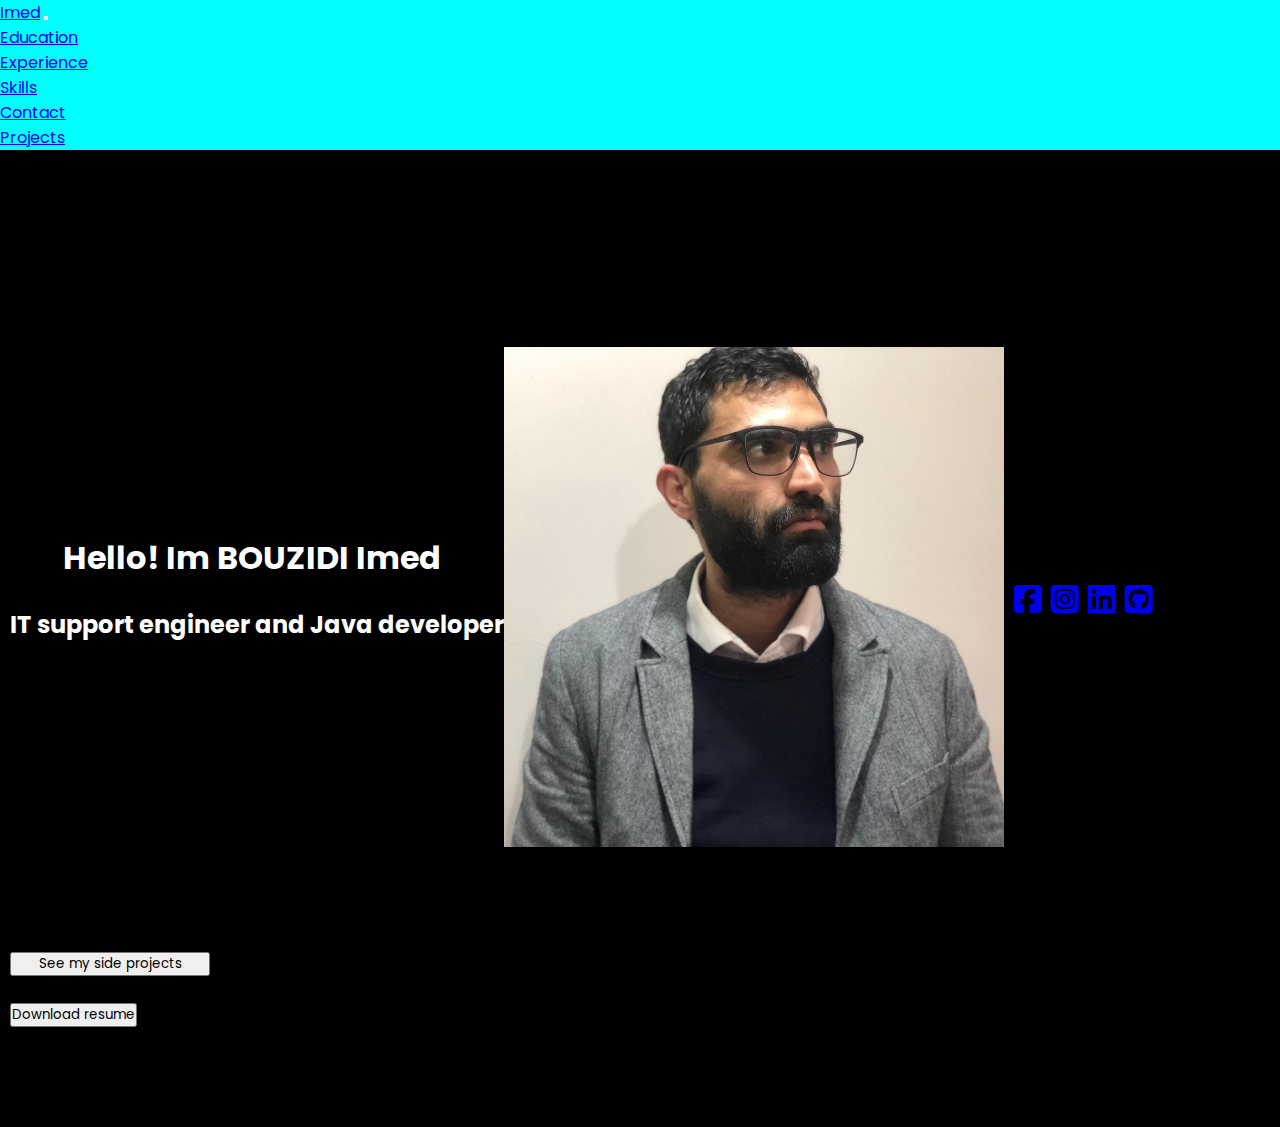
<file: index.html>
<!DOCTYPE html>
<html lang="en">
<head>
    <meta charset="UTF-8">
    <meta http-equiv="X-UA-Compatible" content="IE=edge">
    <meta name="viewport" content="width=device-width, initial-scale=1.0">
    <link rel="stylesheet" href="https://cdnjs.cloudflare.com/ajax/libs/font-awesome/6.1.1/css/all.min.css">
    <link rel="stylesheet" href="css/style.css">
    <link href="https://cdn.jsdelivr.net/npm/bootstrap@5.2.0-beta1/dist/css/bootstrap.min.css" rel="stylesheet" integrity="sha384-0evHe/X+R7YkIZDRvuzKMRqM+OrBnVFBL6DOitfPri4tjfHxaWutUpFmBp4vmVor" crossorigin="anonymous">
    <title>Home page</title>
    <link rel="apple-touch-icon" sizes="180x180" href="/apple-touch-icon.png">
    <link rel="icon" type="image/png" sizes="32x32" href="img/favicon_io (1)/favicon-16x16.png">
    <link rel="icon" type="image/png" sizes="16x16" href="/favicon-16x16.png">
    <link rel="manifest" href="/site.webmanifest">
</head>
<body>
    <script src="https://cdn.jsdelivr.net/npm/bootstrap@5.2.0-beta1/dist/js/bootstrap.bundle.min.js" integrity="sha384-pprn3073KE6tl6bjs2QrFaJGz5/SUsLqktiwsUTF55Jfv3qYSDhgCecCxMW52nD2" crossorigin="anonymous"></script>
    <header>
        <nav class="navbar navbar-light" style="background-color: aqua;">
            <div class="container">
              <a class="navbar-brand" href="index.html">Imed</a>
              <button class="navbar-toggler" type="button" data-bs-toggle="collapse" data-bs-target="#navbarNavDropdown" aria-controls="navbarNavDropdown" aria-expanded="false" aria-label="Toggle navigation">
                <span class="navbar-toggler-icon"></span>
              </button>
              <div class="collapse navbar-collapse" id="navbarNavDropdown">
                <ul class="navbar-nav m-auto">
                  <li class="nav-item">
                    <a class="nav-link active" aria-current="page" href="education.html">Education</a>
                  </li>
                  <li class="nav-item">
                    <a class="nav-link" href="experience.html">Experience</a>
                  </li>
                  <li class="nav-item">
                    <a class="nav-link" href="skills.html">Skills</a>
                  </li>
                  <li class="nav-item">
                    <a class="nav-link" href="contact.html">Contact</a>
                  </li>
                  <li>
                    <a class="nav-link" href="projects.html">Projects</a>
                </ul>
              </div>
            </div>
          </nav>
    </header> 
    <section class="main">
            <div>
              <h1 style="color: white; text-align: center;">Hello! Im BOUZIDI Imed </h1><br>
              <h2 style="color: white; text-align: center; padding-left: 10px;">IT support engineer and Java developer
                </h2><br>
            </div>
            <div class="float-lg-start">
              <img src="img/imed.jpg" class="img-thumbnail" height="500px" width="500px" alt="...">
            </div>
              <div class="social_media">
                  
                  <a href="https://www.facebook.com/bouzidi.imed.9/" target="_blank"><i class="fa-brands fa-facebook-square"></i></a>
                  <a href="https://www.instagram.com/imedbennington/?hl=fr" target="_blank"><i class="fa-brands fa-instagram-square"></i></a>
                  <a href="https://www.linkedin.com/in/bouzidi-imed-1246b7234/" target="_blank"><i class="fa-brands fa-linkedin"></i></a>
                  <a href="https://github.com/imedbennington" target="_blank"><i class="fa-brands fa-github-square"></i></a>
              </div>
        </section> 
        <section>
                <div style="background-color: black;">
                  <a style="position: relative; padding-left: 10px; bottom: 100px;" href="projects.html" ><button type="button" class="btn btn-outline-primary" style="width: 200px;">See my side projects</button></a><br><br>
                  <a style="position: relative; padding-left: 10px; bottom: 100px;"href="pdf/English cv tn.pdf" download ><button type="button" class="btn btn-outline-primary">Download  resume</button></a>
                </div> 
        </section>           
        </section>
</body>
</html>
</file>
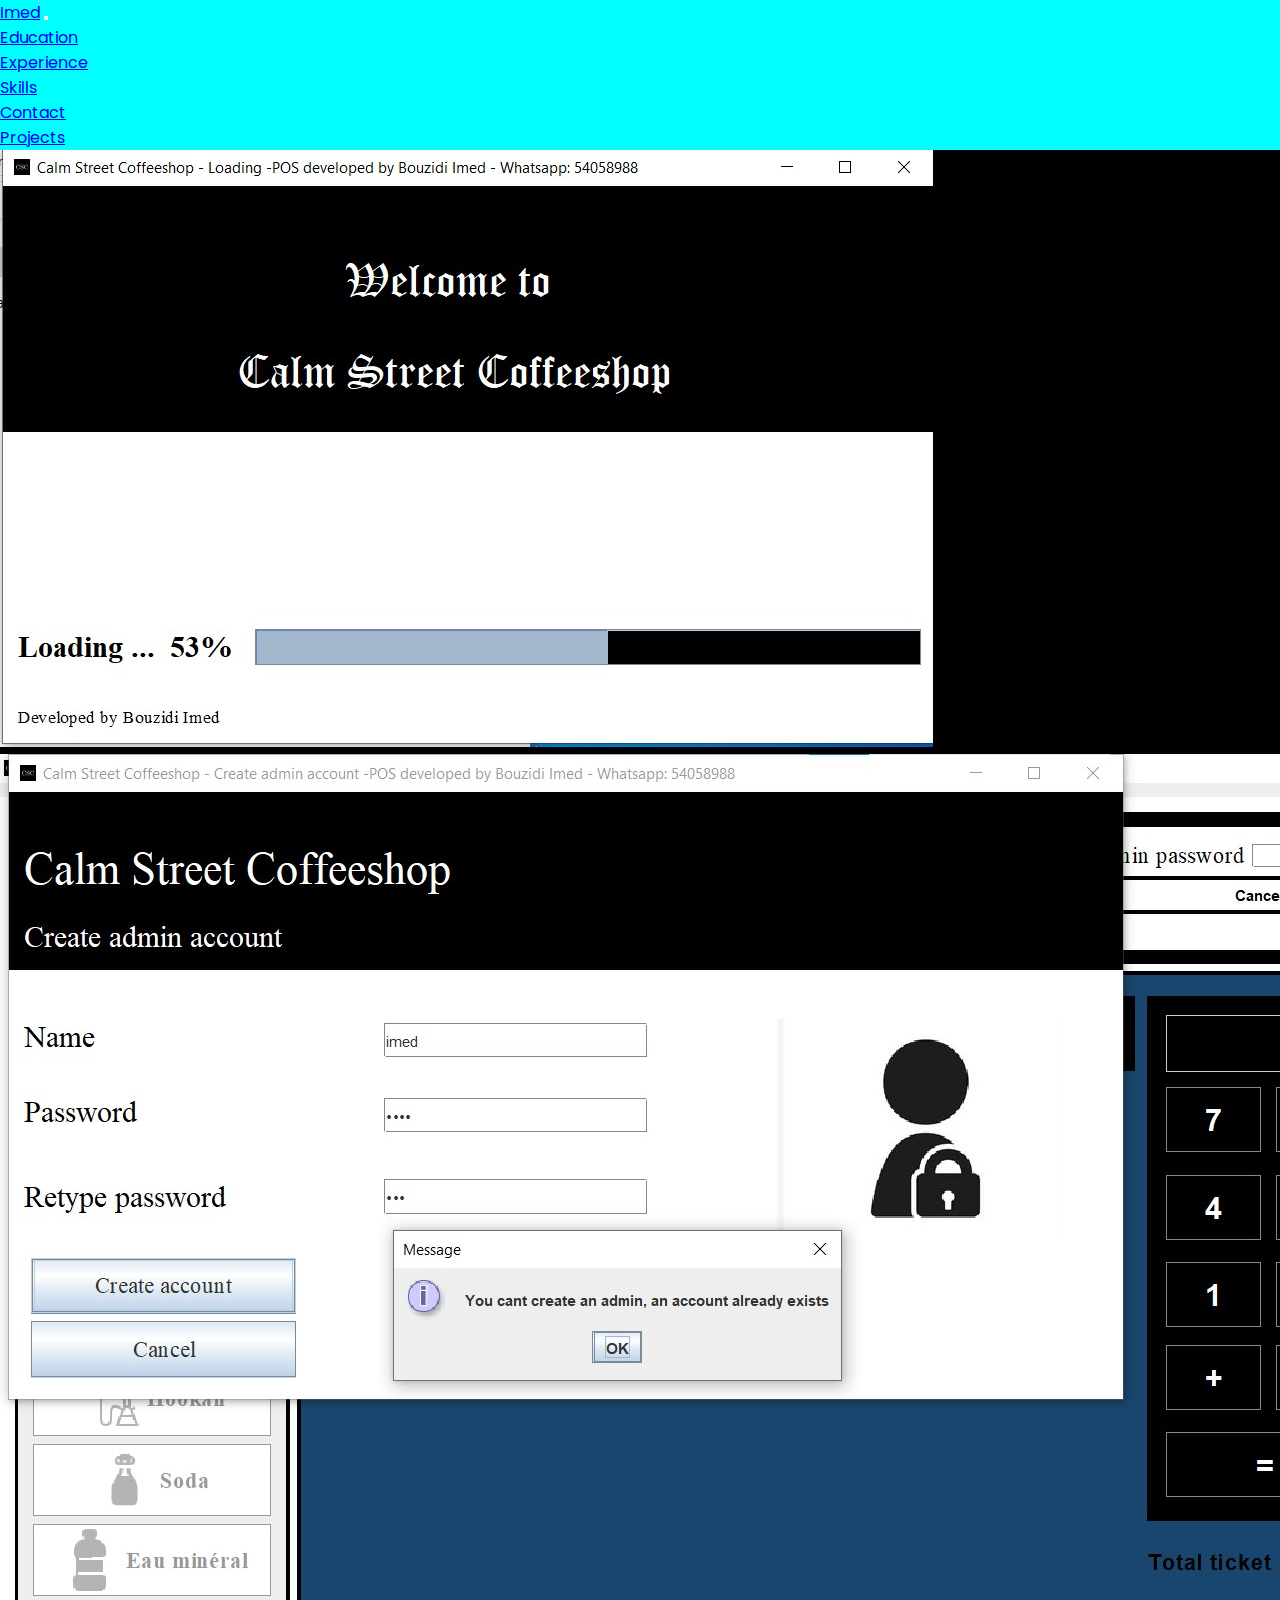
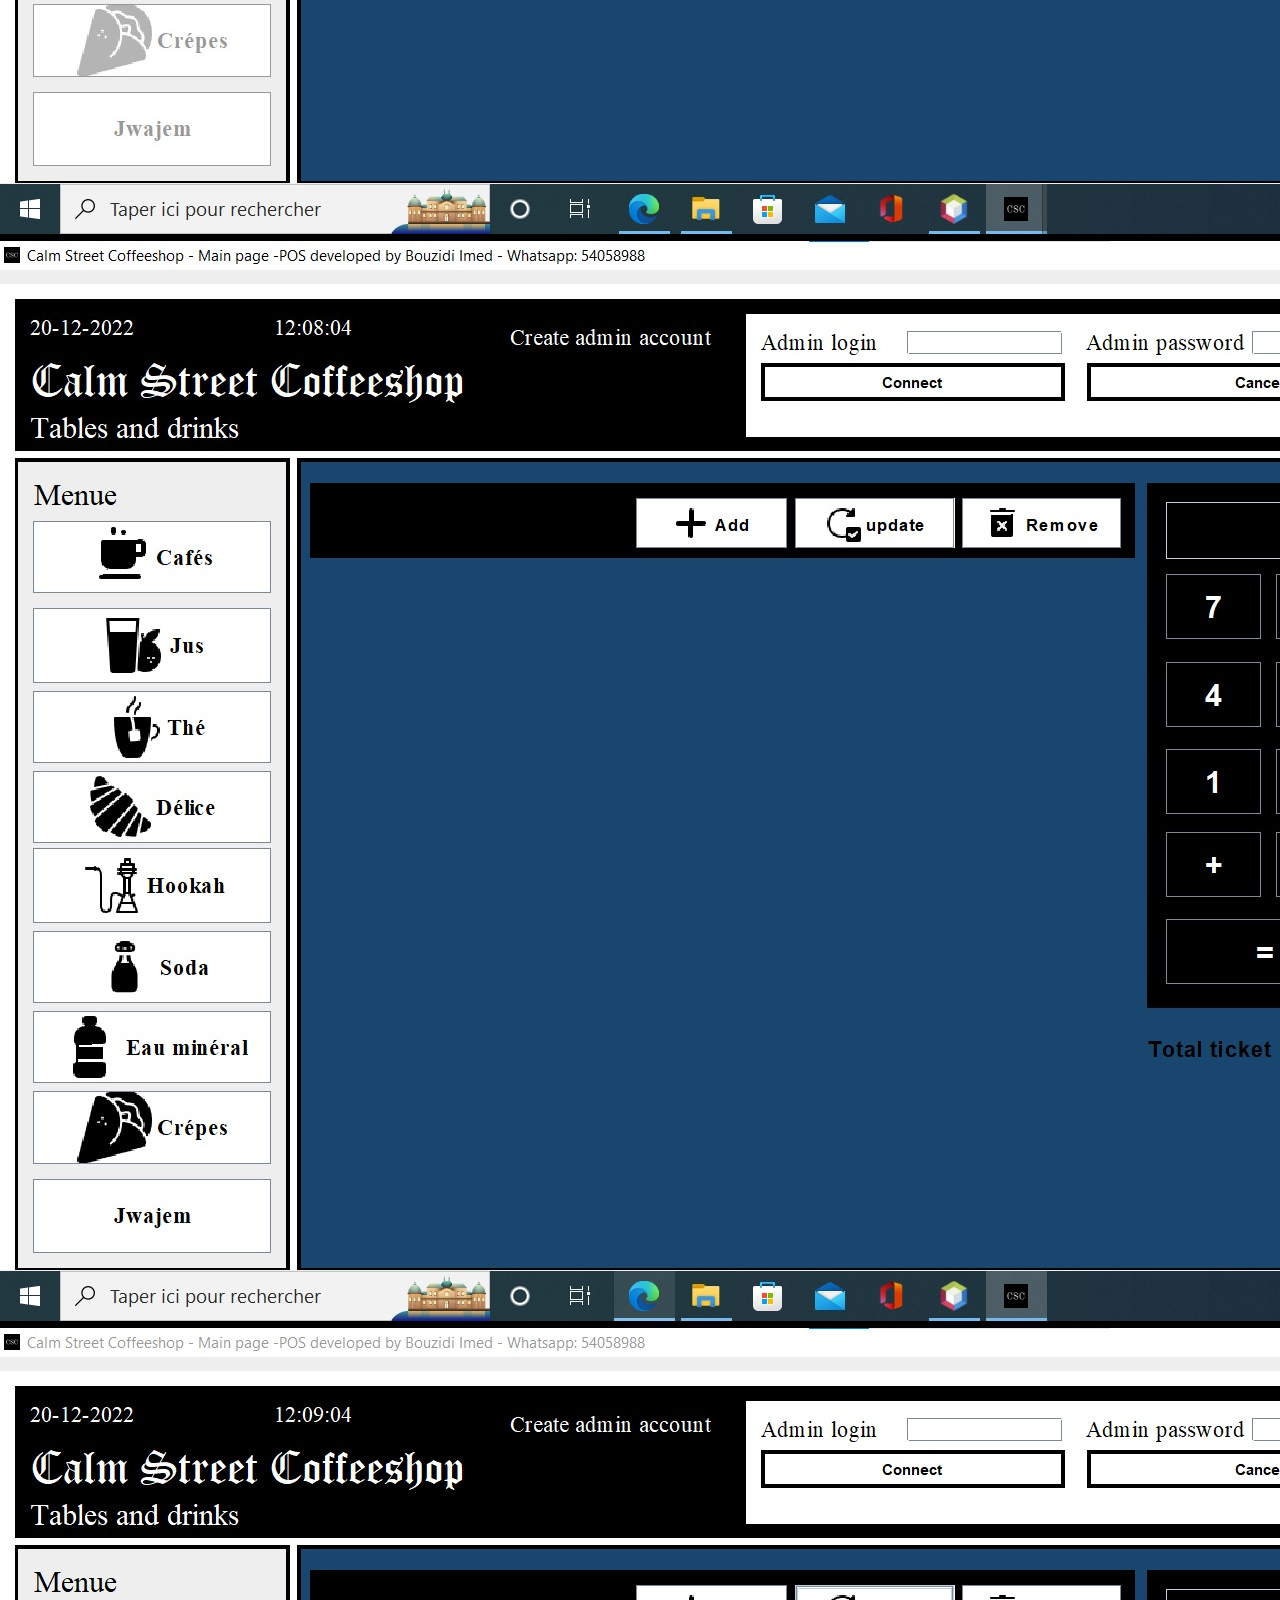
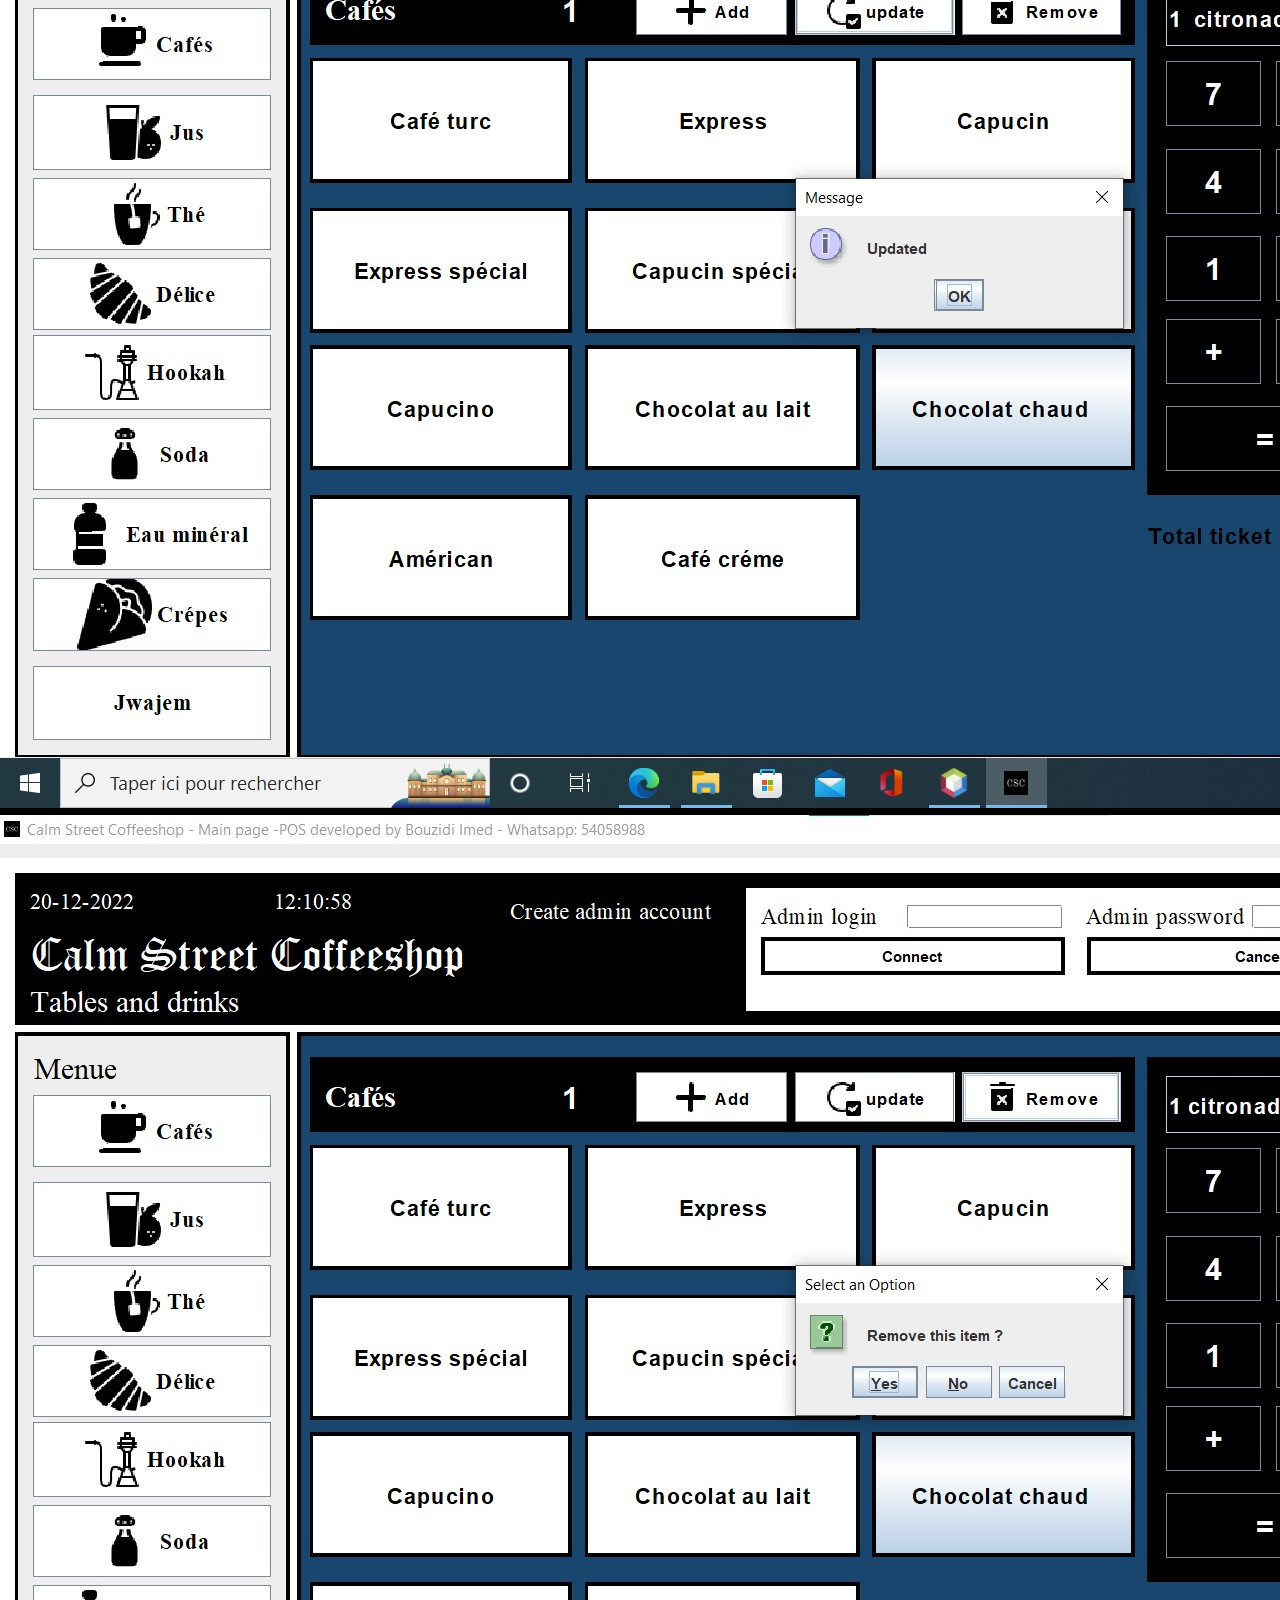
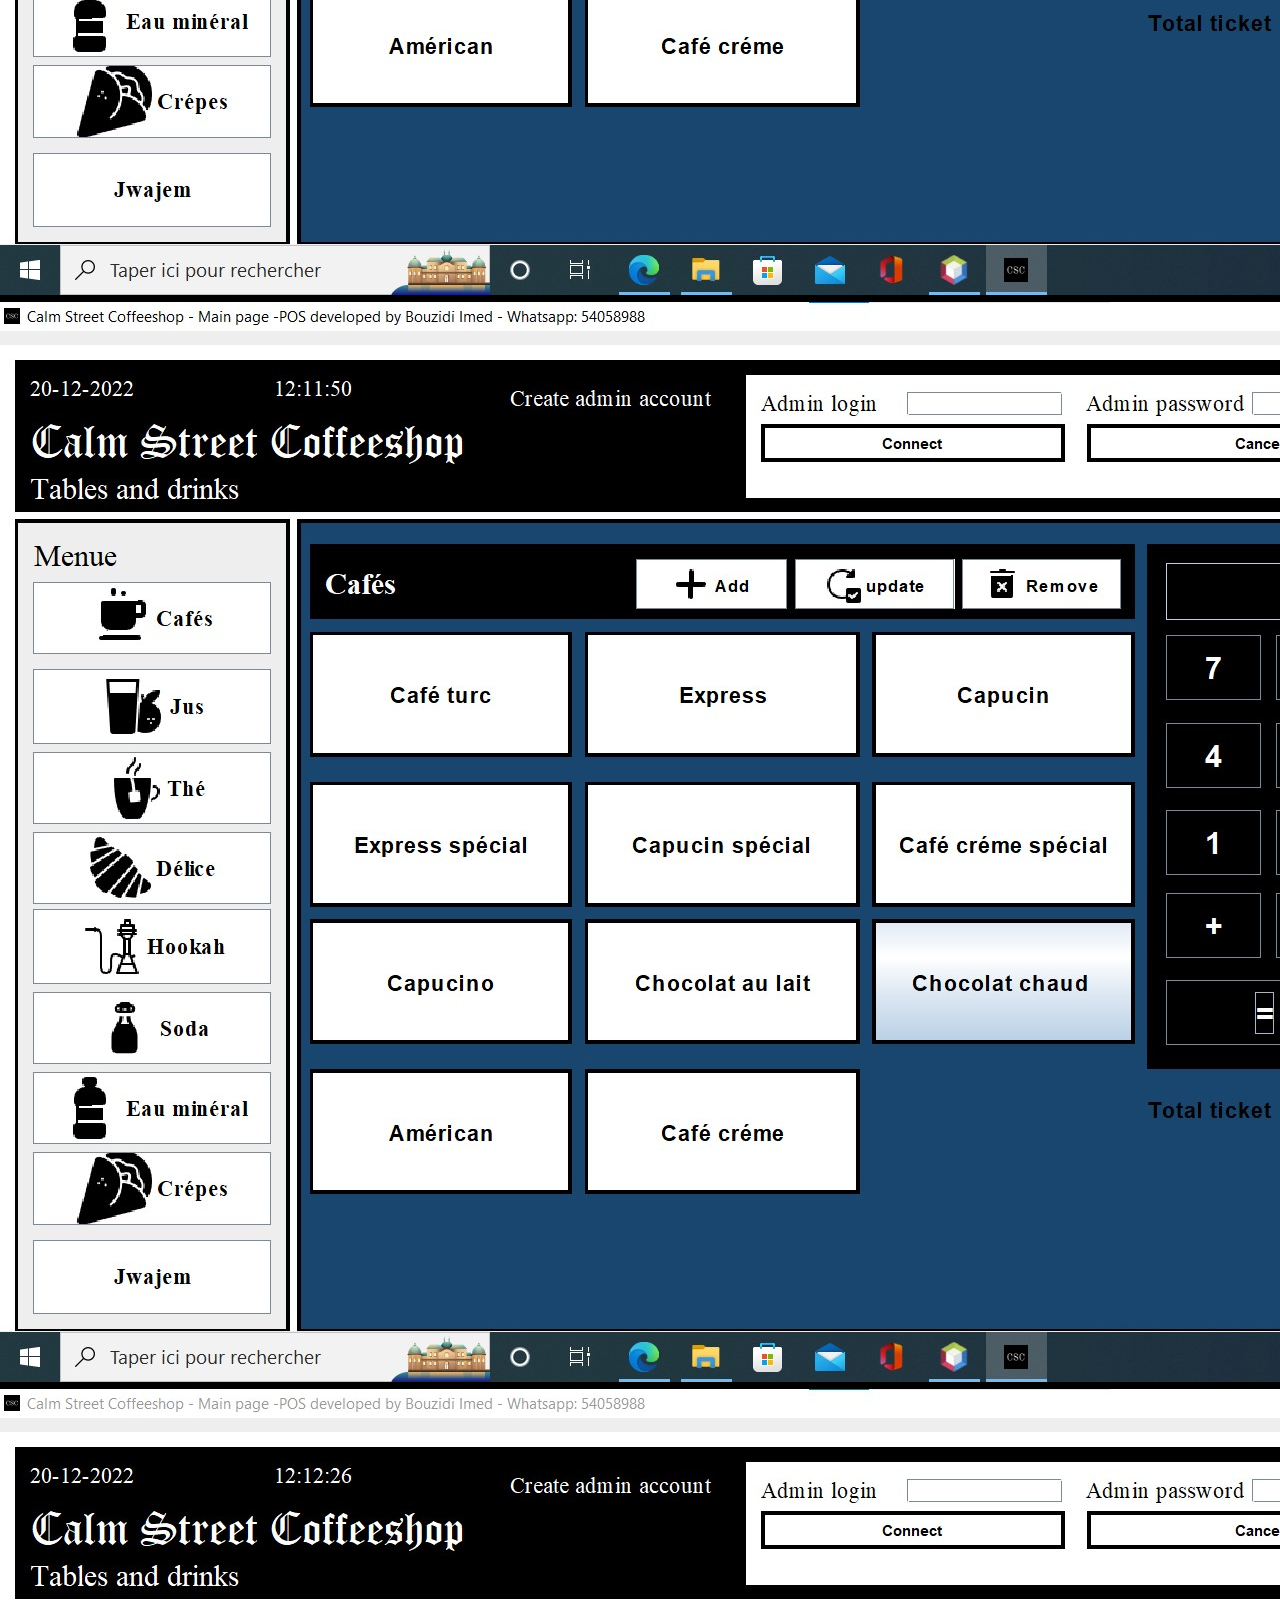
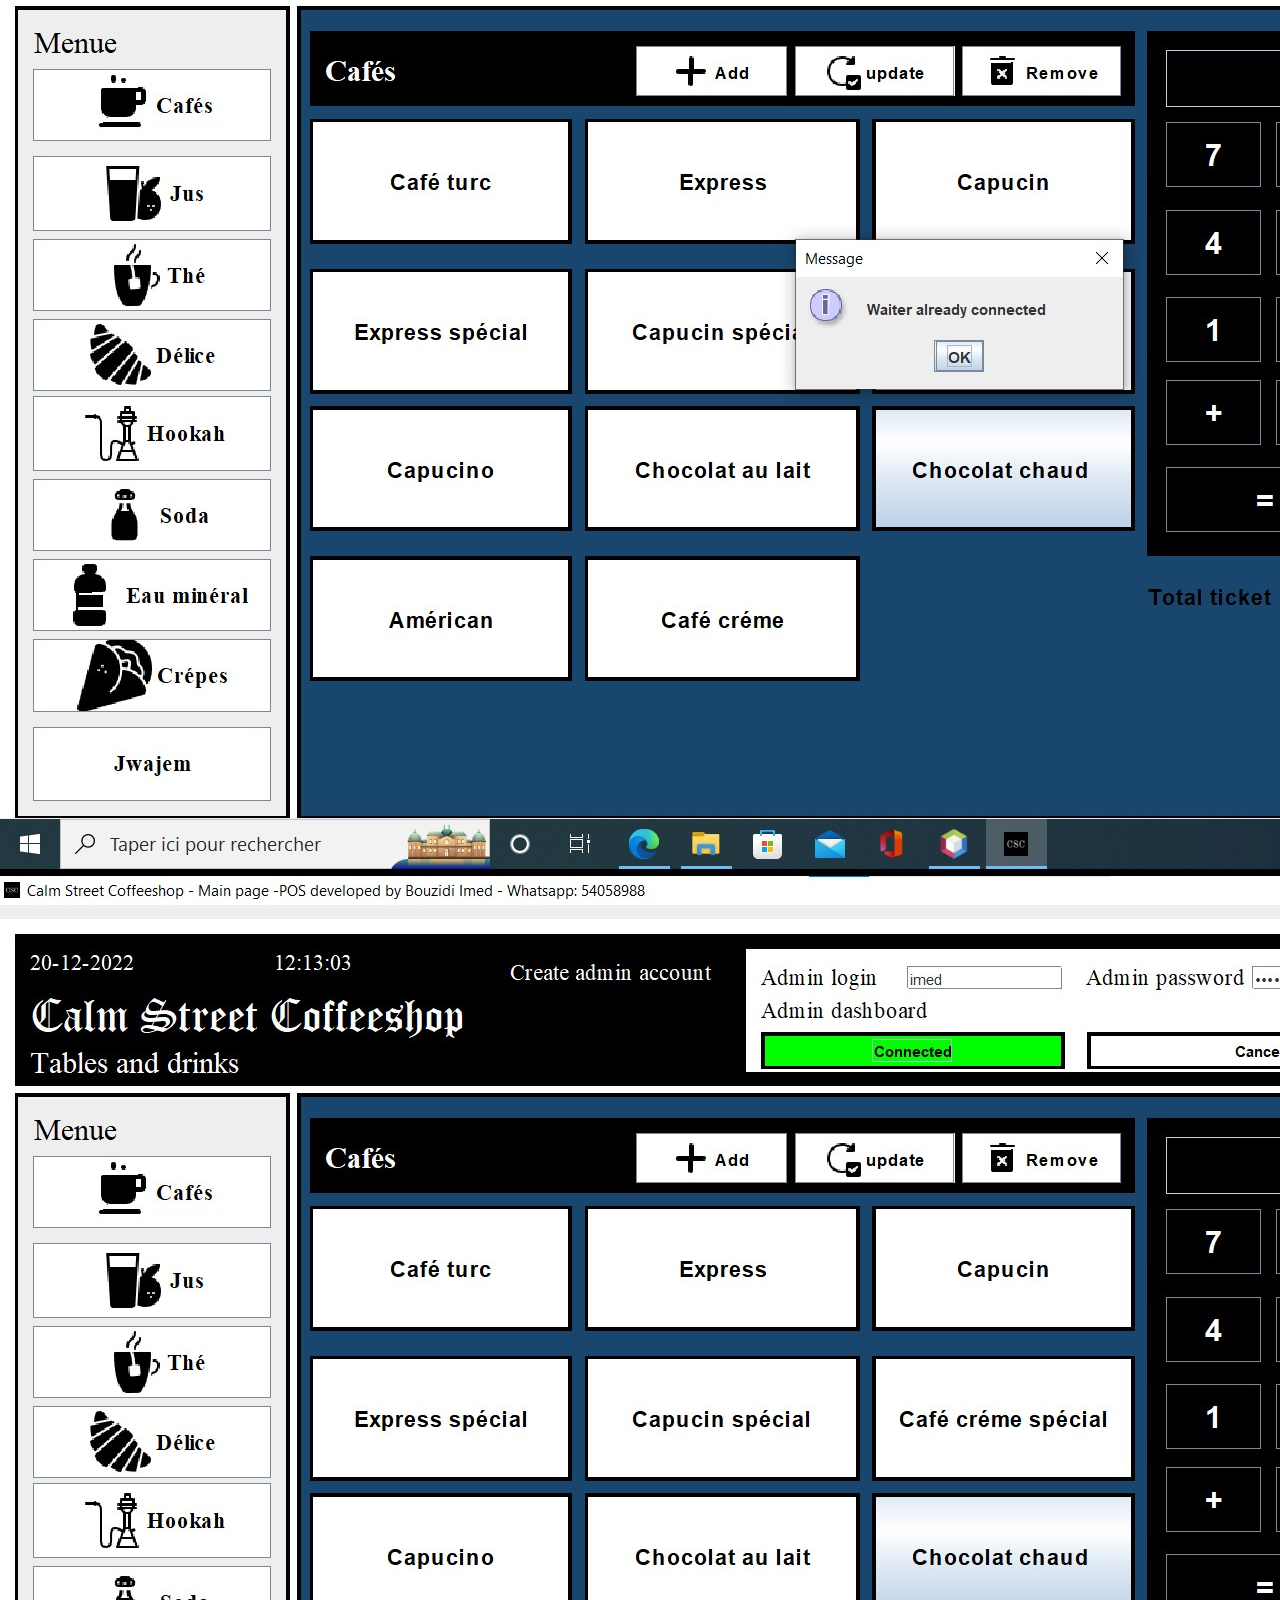
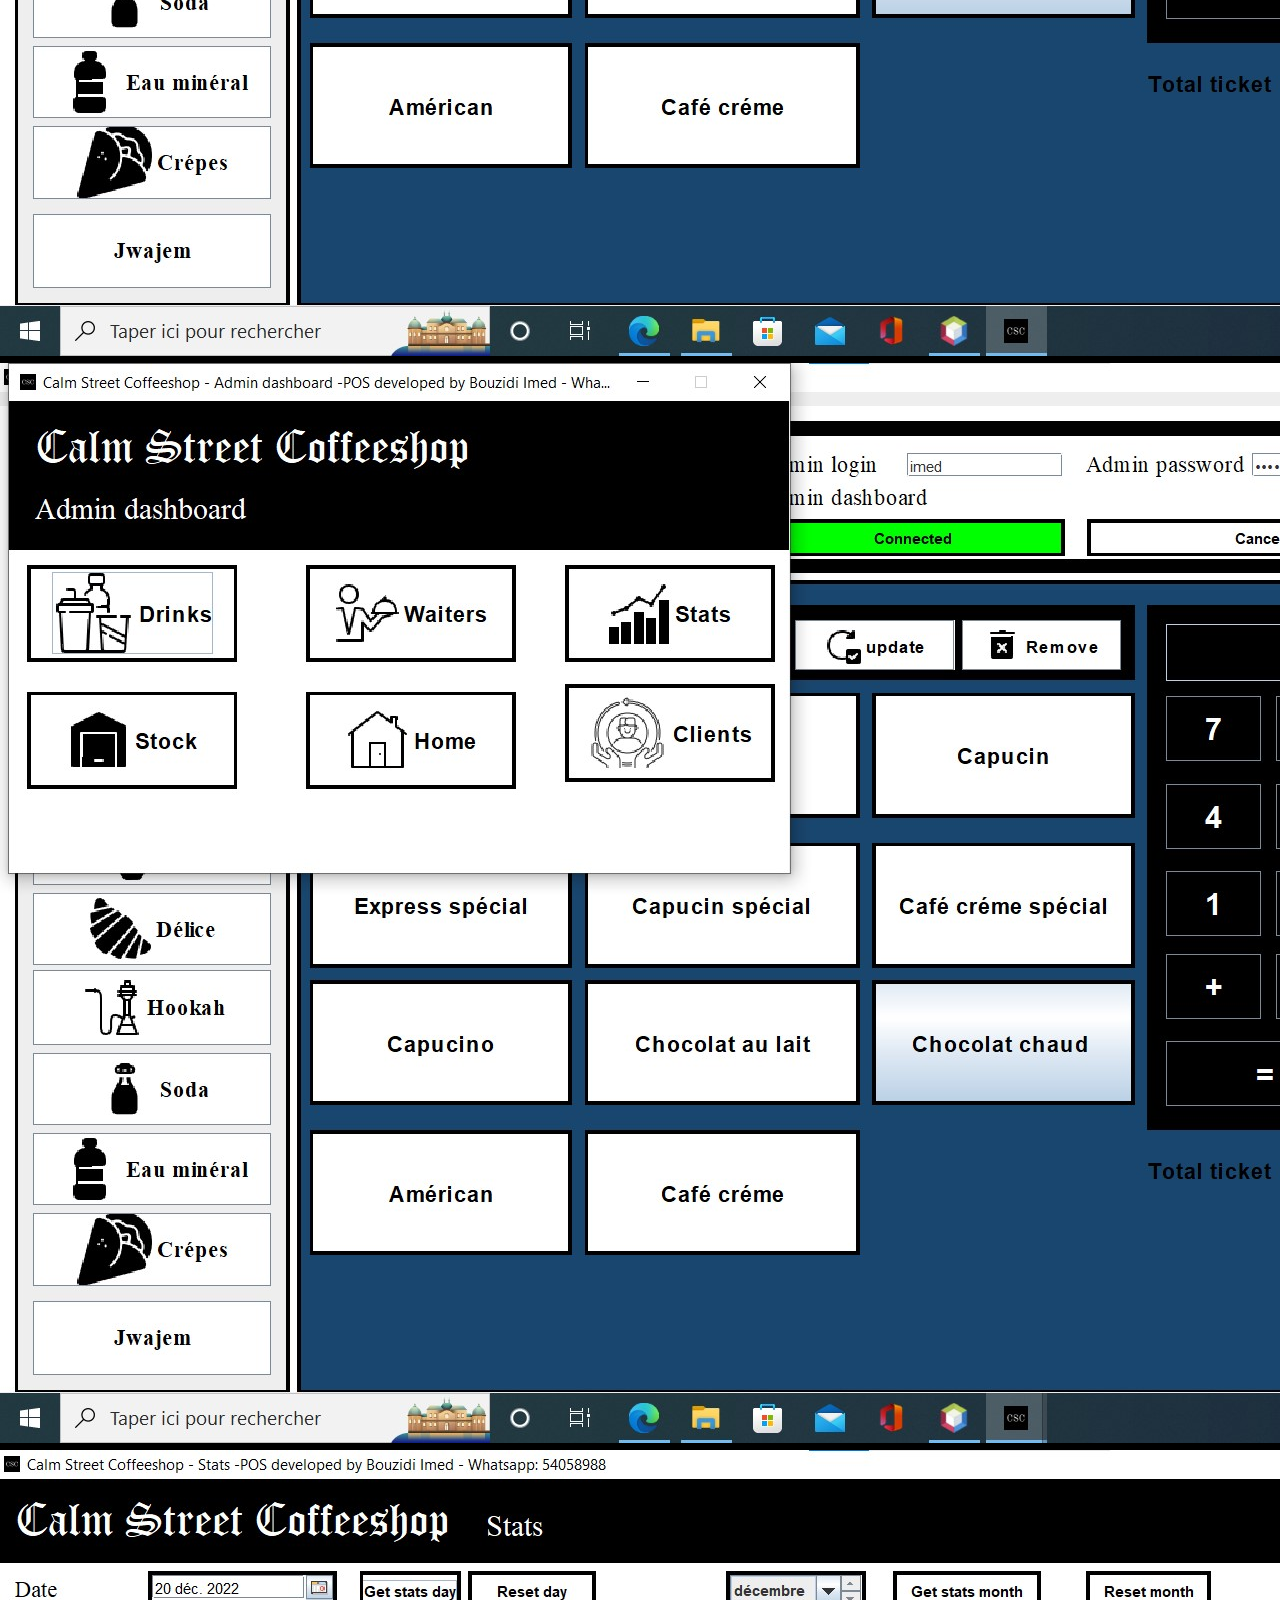
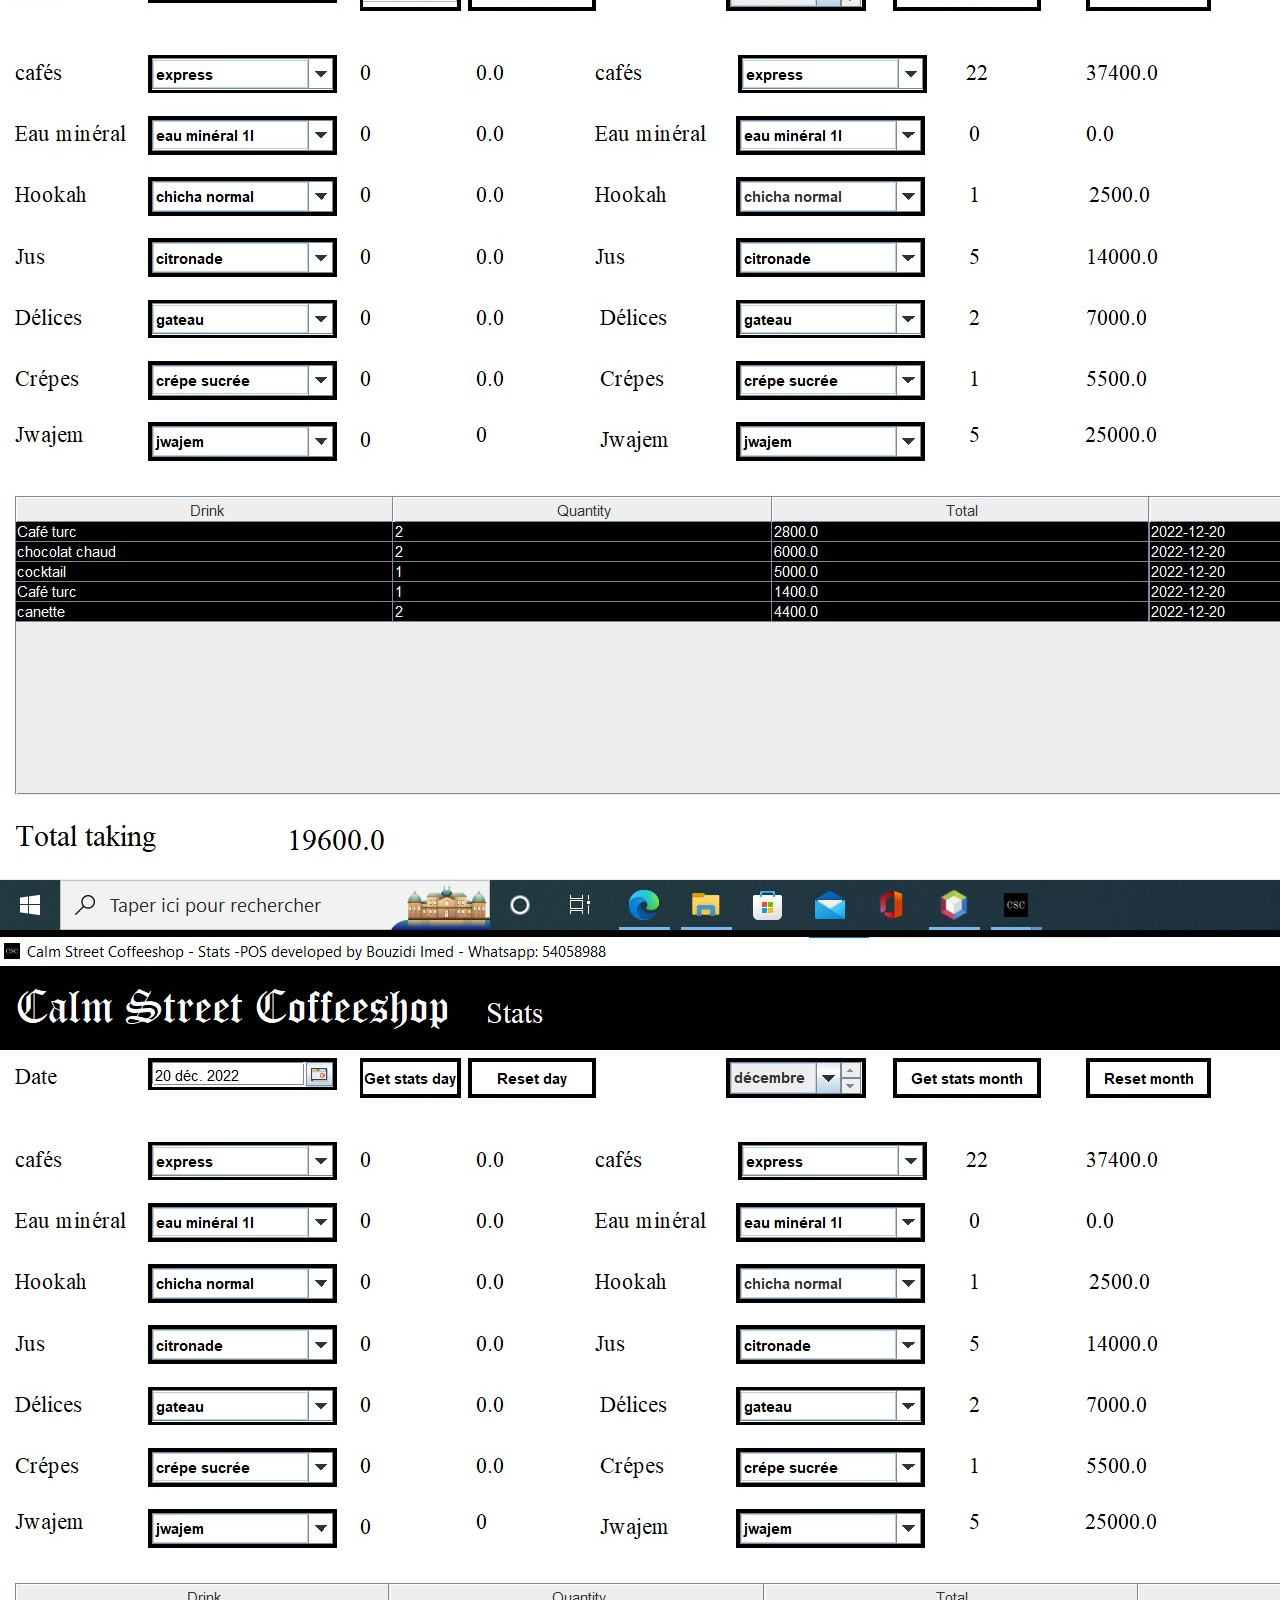
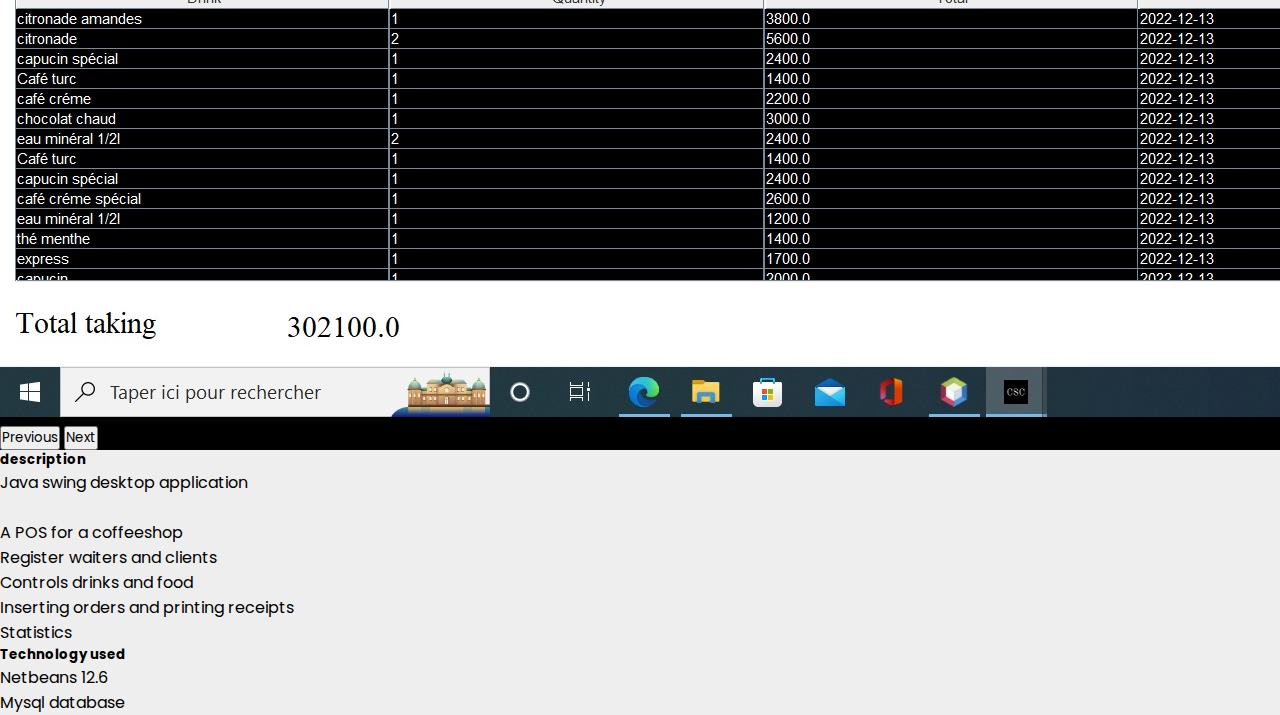
<file: calm.html>
<!DOCTYPE html>
<html lang="en">
<head>
    <meta charset="UTF-8">
    <meta http-equiv="X-UA-Compatible" content="IE=edge">
    <meta name="viewport" content="width=device-width, initial-scale=1.0">
    <link rel="stylesheet" href="https://cdnjs.cloudflare.com/ajax/libs/font-awesome/6.1.1/css/all.min.css">
    <link rel="stylesheet" href="css/style.css">
    <link href="https://cdn.jsdelivr.net/npm/bootstrap@5.2.0-beta1/dist/css/bootstrap.min.css" rel="stylesheet" integrity="sha384-0evHe/X+R7YkIZDRvuzKMRqM+OrBnVFBL6DOitfPri4tjfHxaWutUpFmBp4vmVor" crossorigin="anonymous">
    <script src="https://cdnjs.cloudflare.com/ajax/libs/jquery/3.5.1/jquery.min.js" charset="utf-8"></script>
    <title>Calm street coffeeshop POS</title>
    <link rel="apple-touch-icon" sizes="180x180" href="/apple-touch-icon.png">
    <link rel="icon" type="image/png" sizes="32x32" href="img/favicon_io (1)/favicon-16x16.png">
    <link rel="icon" type="image/png" sizes="16x16" href="/favicon-16x16.png">
    <link rel="manifest" href="/site.webmanifest">
</head>
<body>
    <body>
        <script src="https://cdn.jsdelivr.net/npm/bootstrap@5.2.0-beta1/dist/js/bootstrap.bundle.min.js" integrity="sha384-pprn3073KE6tl6bjs2QrFaJGz5/SUsLqktiwsUTF55Jfv3qYSDhgCecCxMW52nD2" crossorigin="anonymous"></script>
        <header>
            <nav class="navbar navbar-light" style="background-color: aqua;">
                <div class="container">
                  <a class="navbar-brand" href="index.html">Imed</a>
                  <button class="navbar-toggler" type="button" data-bs-toggle="collapse" data-bs-target="#navbarNavDropdown" aria-controls="navbarNavDropdown" aria-expanded="false" aria-label="Toggle navigation">
                    <span class="navbar-toggler-icon"></span>
                  </button>
                  <div class="collapse navbar-collapse" id="navbarNavDropdown">
                    <ul class="navbar-nav m-auto">
                      <li class="nav-item">
                        <a class="nav-link active" aria-current="page" href="education.html">Education</a>
                      </li>
                      <li class="nav-item">
                        <a class="nav-link" href="experience.html">Experience</a>
                      </li>
                      <li class="nav-item">
                        <a class="nav-link" href="skills.html">Skills</a>
                      </li>
                      <li class="nav-item">
                        <a class="nav-link" href="contact.html">Contact</a>
                      </li>
                      <li class="nav-item">
                        <a class="nav-link" href="projects.html">Projects</a>
                      </li>
                    </ul>
                  </div>
                </div>
              </nav>
        </header> 
        <section class="main">
            <div id="carouselExampleControls" class="carousel slide" data-bs-ride="carousel">
                <div class="carousel-inner">
                  <div class="carousel-item active">
                    <img src="img/calm screenshots/1.jpg" class="d-block w-100" alt="Home page">
                  </div>
                  <div class="carousel-item">
                    <img src="img/calm screenshots/2.jpg" class="d-block w-100" alt="...">
                  </div>
                  <div class="carousel-item">
                    <img src="img/calm screenshots/3.jpg" class="d-block w-100" alt="...">
                  </div>
                  <div class="carousel-item">
                    <img src="img/calm screenshots/4.jpg" class="d-block w-100" alt="...">
                  </div>
                  <div class="carousel-item">
                    <img src="img/calm screenshots/5.jpg" class="d-block w-100" alt="...">
                  </div>
                  <div class="carousel-item">
                    <img src="img/calm screenshots/6.jpg" class="d-block w-100" alt="...">
                  </div>
                  <div class="carousel-item">
                    <img src="img/calm screenshots/7.jpg" class="d-block w-100" alt="...">
                  </div>
                  <div class="carousel-item">
                    <img src="img/calm screenshots/8.jpg" class="d-block w-100" alt="...">
                  </div>
                  <div class="carousel-item">
                    <img src="img/calm screenshots/9.jpg" class="d-block w-100" alt="...">
                  </div>
                  <div class="carousel-item">
                    <img src="img/calm screenshots/10.jpg" class="d-block w-100" alt="...">
                  </div>
                  <div class="carousel-item">
                    <img src="img/calm screenshots/11.jpg" class="d-block w-100" alt="...">
                  </div>
                </div>
                <button class="carousel-control-prev" type="button" data-bs-target="#carouselExampleControls" data-bs-slide="prev">
                  <span class="carousel-control-prev-icon" aria-hidden="true"></span>
                  <span class="visually-hidden">Previous</span>
                </button>
                <button class="carousel-control-next" type="button" data-bs-target="#carouselExampleControls" data-bs-slide="next">
                  <span class="carousel-control-next-icon" aria-hidden="true"></span>
                  <span class="visually-hidden">Next</span>
                </button>
              </div>
        </section>
        <div class="w-100 p-3" style="background-color: #eee;">
            <h5>description</h5>
            <p>Java swing desktop application</p><br>
            <p>A POS for a coffeeshop</p>
            <ul>
                <li>Register waiters and clients</li>
                <li>Controls drinks and food</li>
                <li>Inserting orders and printing receipts</li>
                <li>Statistics</li>
            </ul>
            <h5>Technology used</h5>
            <ul>
                <li>
                    Netbeans 12.6
                </li>
                <li>
                    Mysql database
                </li>
            </ul>
          </div>
</body>
</html>
</file>
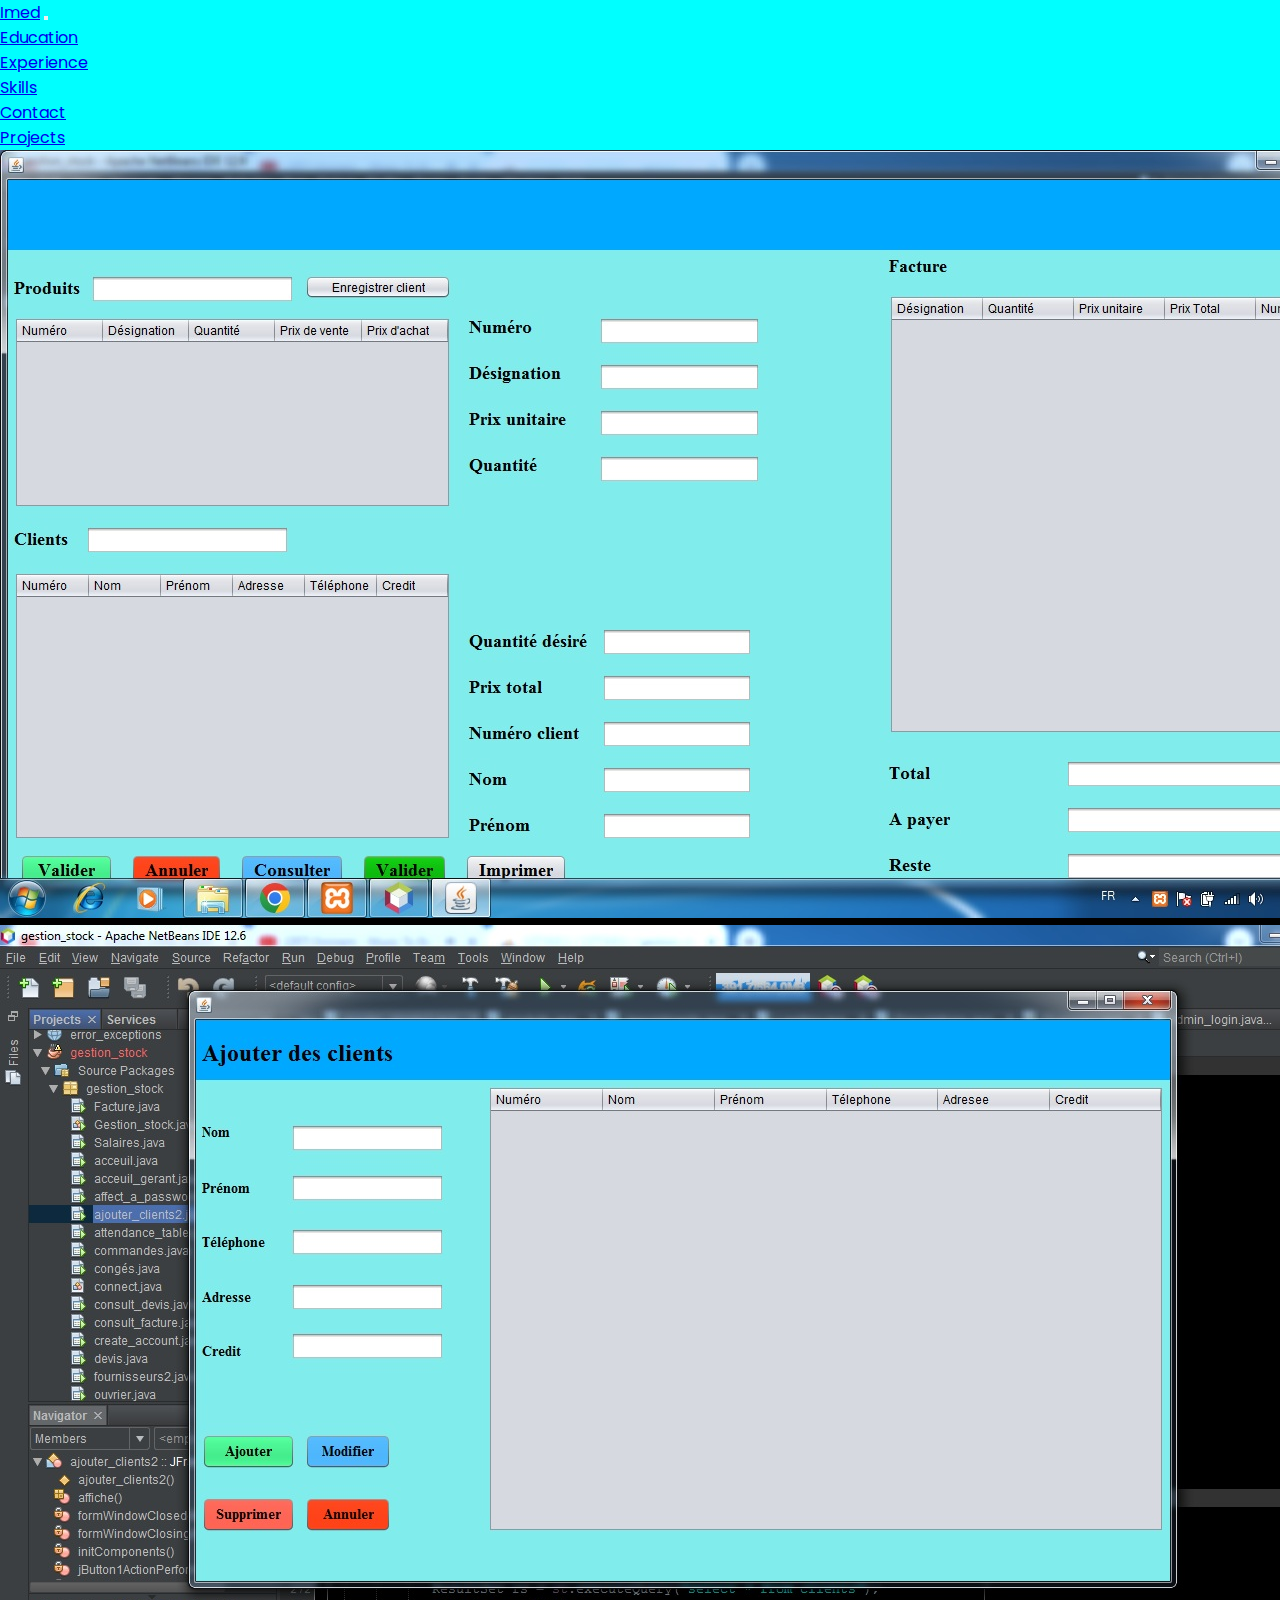
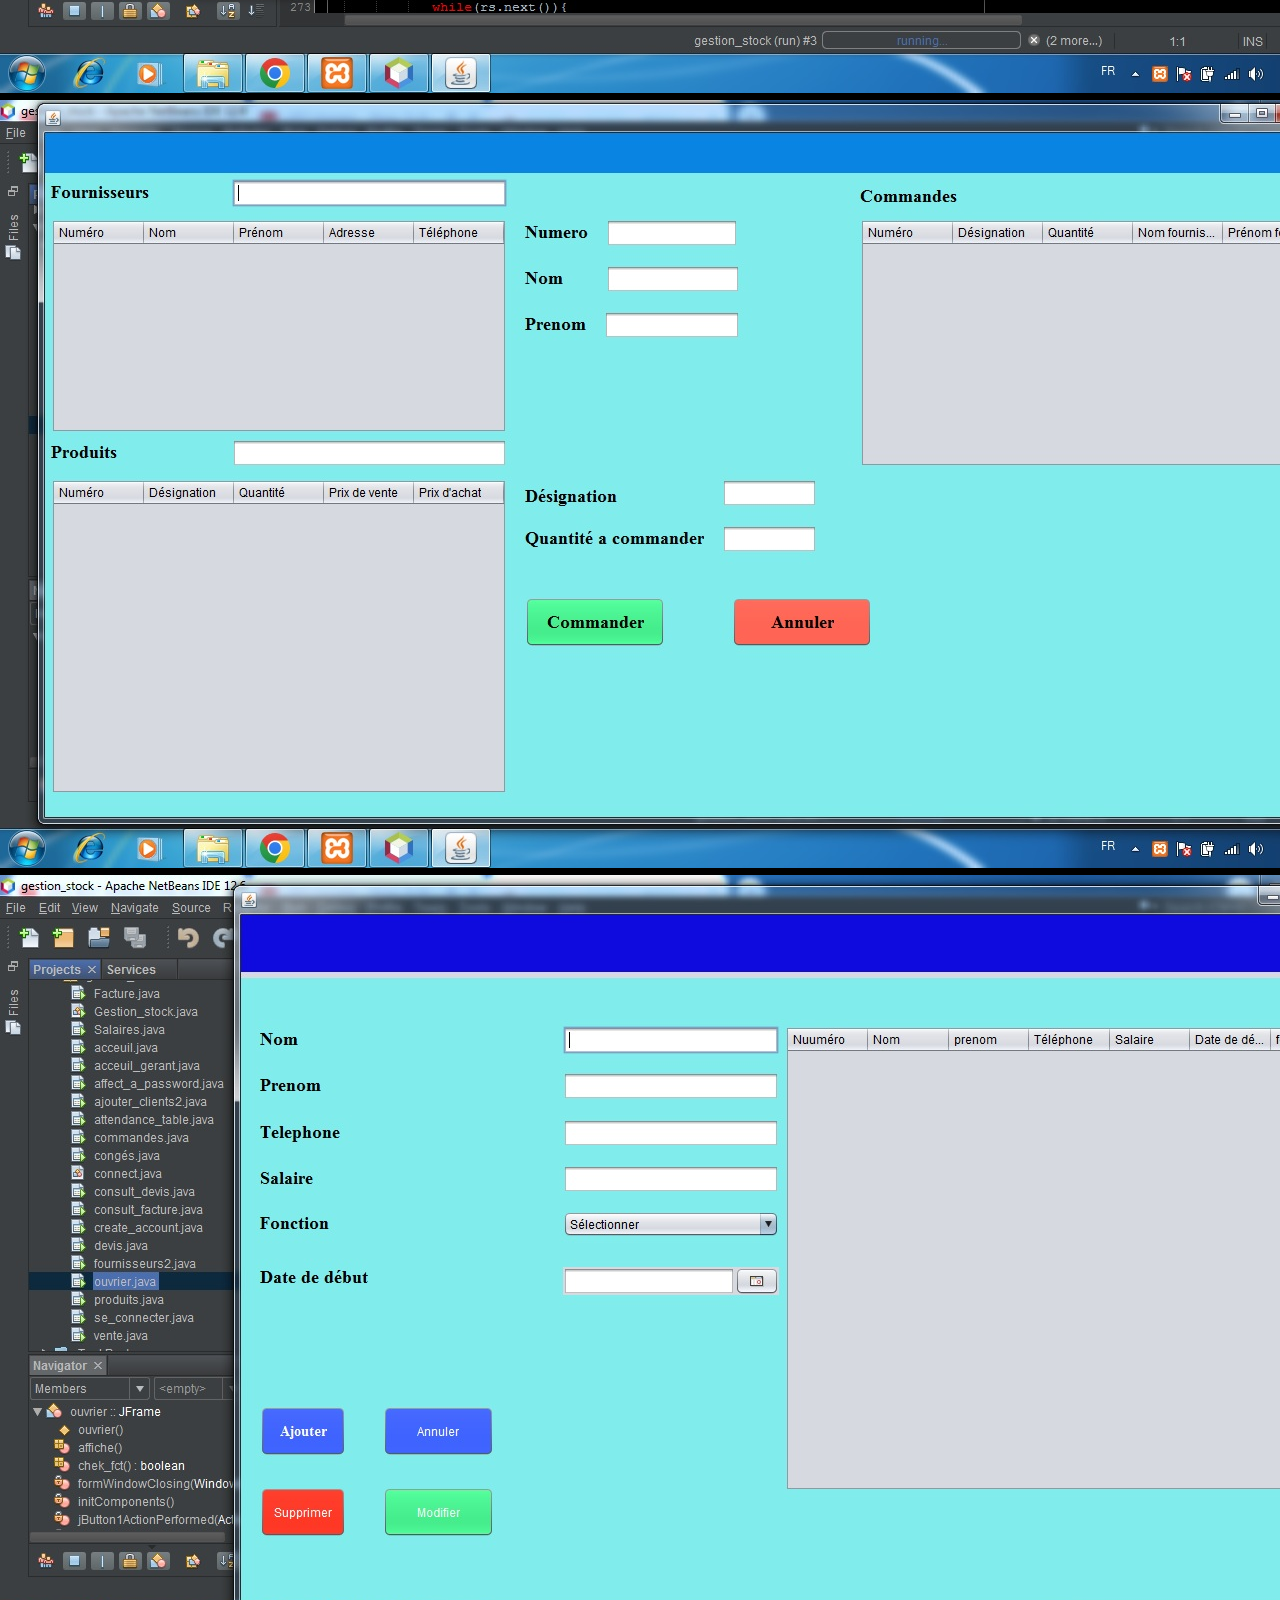
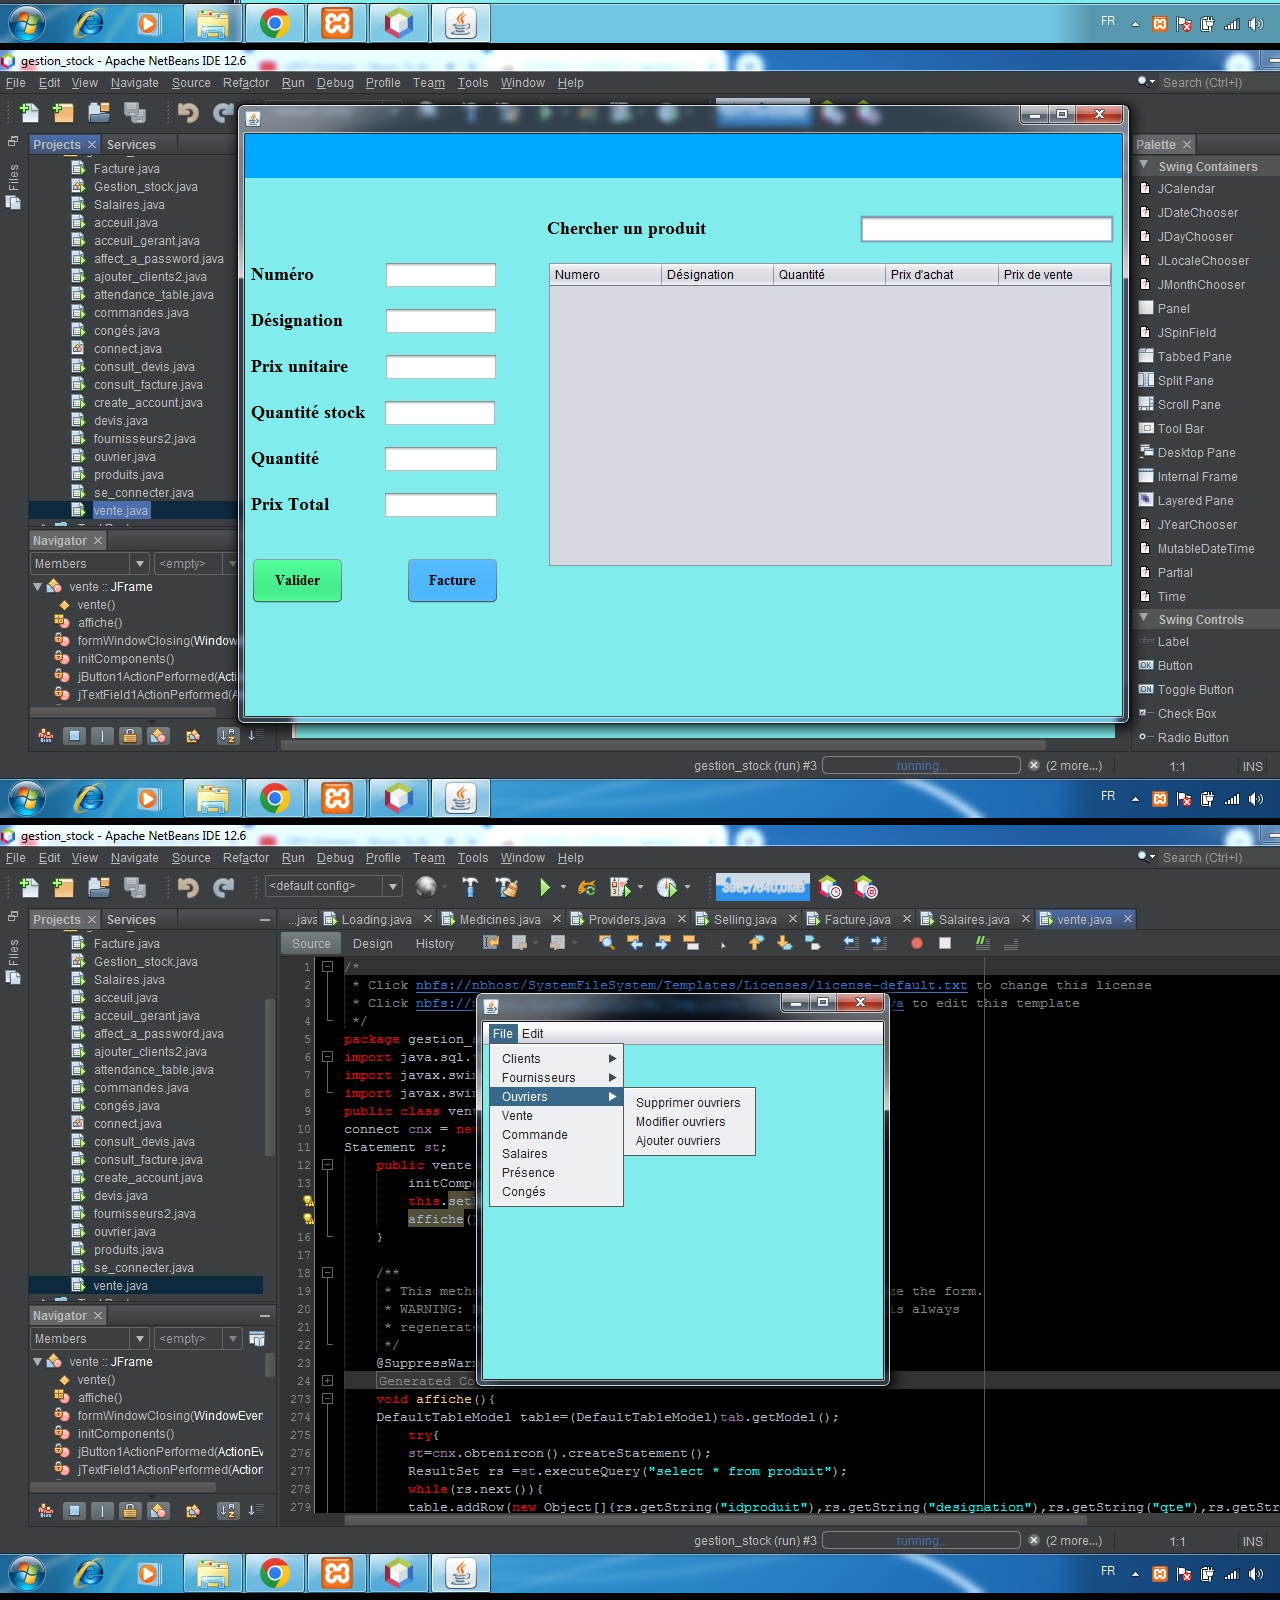
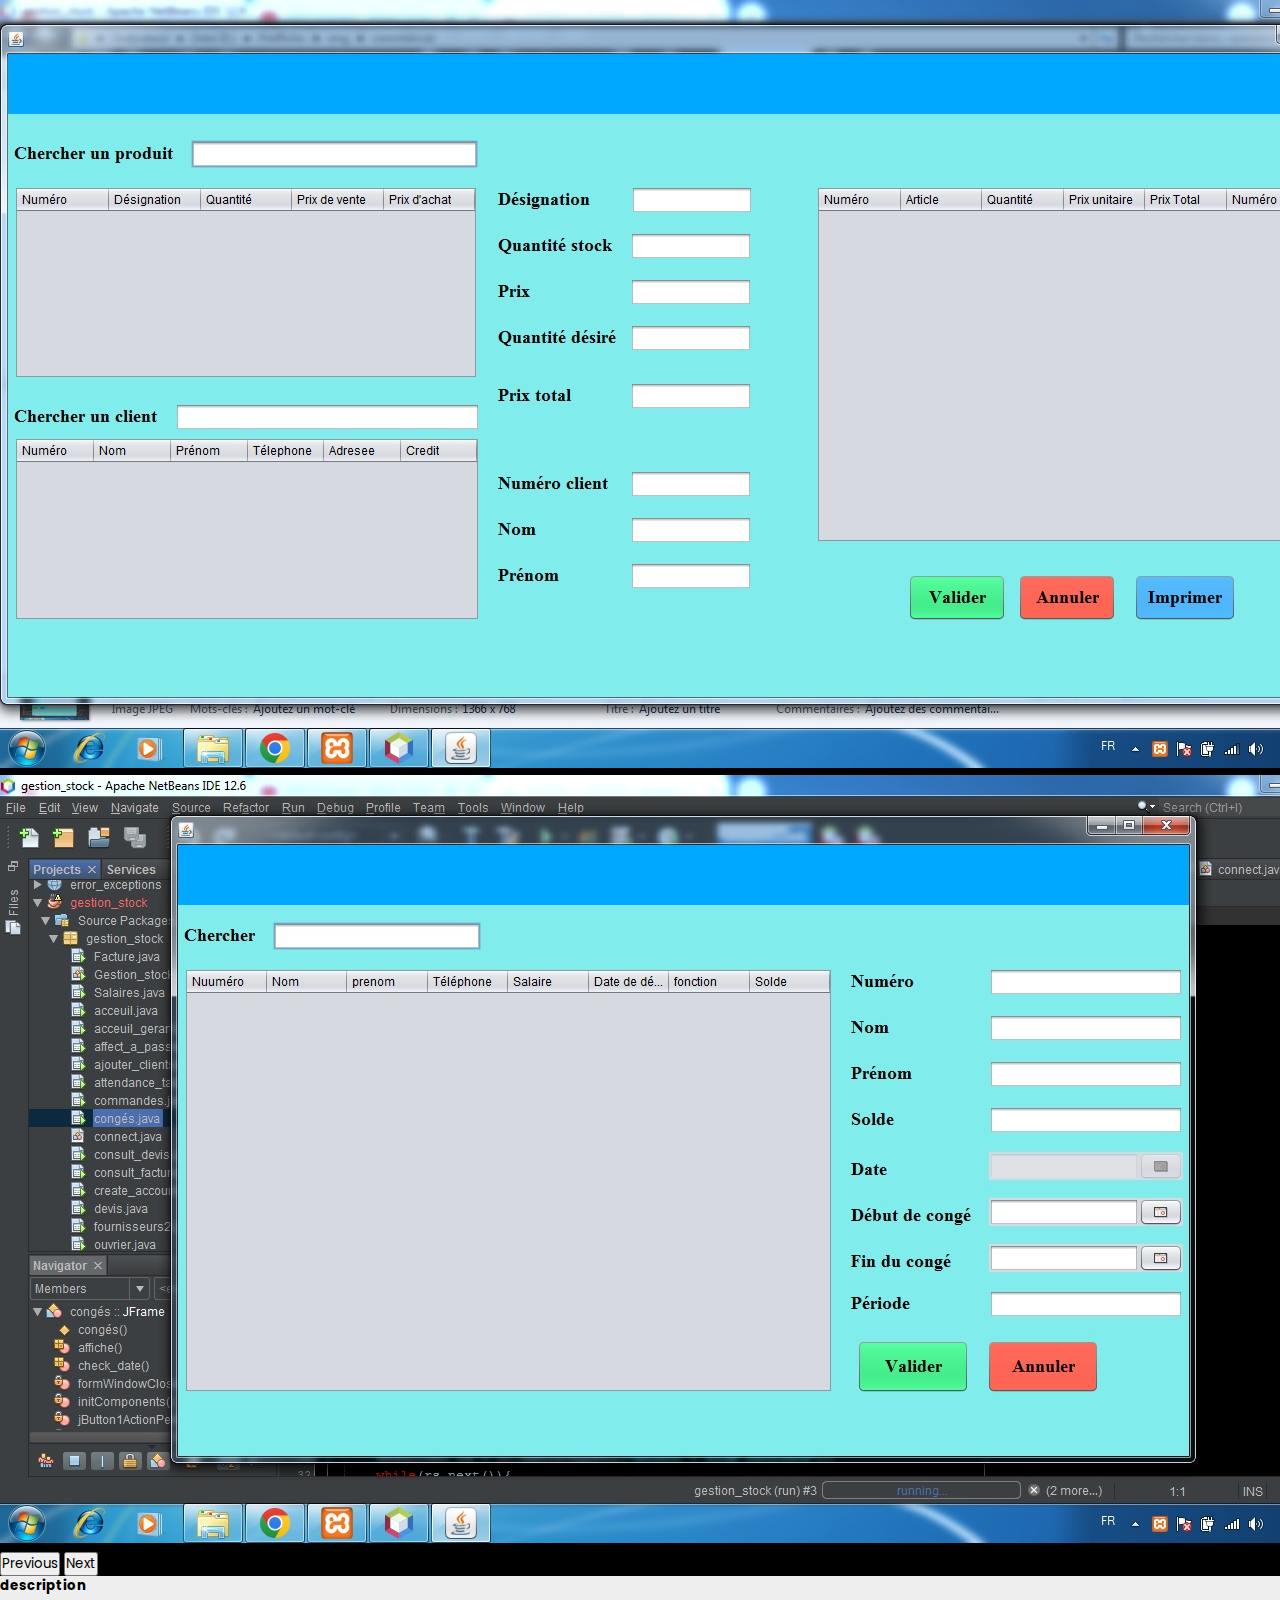
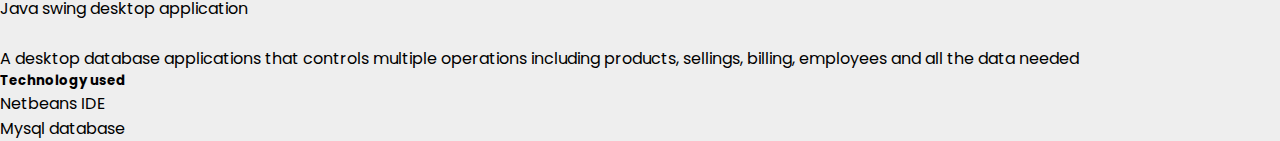
<file: commercial.html>
<!DOCTYPE html>
<html lang="en">
<head>
    <meta charset="UTF-8">
    <meta http-equiv="X-UA-Compatible" content="IE=edge">
    <meta name="viewport" content="width=device-width, initial-scale=1.0">
    <link rel="stylesheet" href="https://cdnjs.cloudflare.com/ajax/libs/font-awesome/6.1.1/css/all.min.css">
    <link rel="stylesheet" href="css/style.css">
    <link href="https://cdn.jsdelivr.net/npm/bootstrap@5.2.0-beta1/dist/css/bootstrap.min.css" rel="stylesheet" integrity="sha384-0evHe/X+R7YkIZDRvuzKMRqM+OrBnVFBL6DOitfPri4tjfHxaWutUpFmBp4vmVor" crossorigin="anonymous">
    <script src="https://cdnjs.cloudflare.com/ajax/libs/jquery/3.5.1/jquery.min.js" charset="utf-8"></script>
    <title>Commercial desktop app</title>
    <link rel="apple-touch-icon" sizes="180x180" href="/apple-touch-icon.png">
    <link rel="icon" type="image/png" sizes="32x32" href="img/favicon_io (1)/favicon-16x16.png">
    <link rel="icon" type="image/png" sizes="16x16" href="/favicon-16x16.png">
    <link rel="manifest" href="/site.webmanifest">
</head>
<body>
    <body>
        <script src="https://cdn.jsdelivr.net/npm/bootstrap@5.2.0-beta1/dist/js/bootstrap.bundle.min.js" integrity="sha384-pprn3073KE6tl6bjs2QrFaJGz5/SUsLqktiwsUTF55Jfv3qYSDhgCecCxMW52nD2" crossorigin="anonymous"></script>
        <header>
            <nav class="navbar navbar-light" style="background-color: aqua;">
                <div class="container">
                  <a class="navbar-brand" href="index.html">Imed</a>
                  <button class="navbar-toggler" type="button" data-bs-toggle="collapse" data-bs-target="#navbarNavDropdown" aria-controls="navbarNavDropdown" aria-expanded="false" aria-label="Toggle navigation">
                    <span class="navbar-toggler-icon"></span>
                  </button>
                  <div class="collapse navbar-collapse" id="navbarNavDropdown">
                    <ul class="navbar-nav m-auto">
                      <li class="nav-item">
                        <a class="nav-link active" aria-current="page" href="education.html">Education</a>
                      </li>
                      <li class="nav-item">
                        <a class="nav-link" href="experience.html">Experience</a>
                      </li>
                      <li class="nav-item">
                        <a class="nav-link" href="skills.html">Skills</a>
                      </li>
                      <li class="nav-item">
                        <a class="nav-link" href="contact.html">Contact</a>
                      </li>
                      <li class="nav-item">
                        <a class="nav-link" href="projects.html">Projects</a>
                      </li>
                    </ul>
                  </div>
                </div>
              </nav>
        </header> 
        <section class="main">
            <div id="carouselExampleControls" class="carousel slide" data-bs-ride="carousel">
                <div class="carousel-inner">
                  <div class="carousel-item active">
                    <img src="img/commercial/1.jpg" class="d-block w-100" alt="Home page">
                  </div>
                  <div class="carousel-item">
                    <img src="img/commercial/2.jpg" class="d-block w-100" alt="...">
                  </div>
                  <div class="carousel-item">
                    <img src="img/commercial/3.jpg" class="d-block w-100" alt="...">
                  </div>
                  <div class="carousel-item">
                    <img src="img/commercial/4.jpg" class="d-block w-100" alt="...">
                  </div>
                  <div class="carousel-item">
                    <img src="img/commercial/5.jpg" class="d-block w-100" alt="...">
                  </div>
                  <div class="carousel-item">
                    <img src="img/commercial/6.jpg" class="d-block w-100" alt="...">
                  </div>
                  <div class="carousel-item">
                    <img src="img/commercial/7.jpg" class="d-block w-100" alt="...">
                  </div>
                  <div class="carousel-item">
                    <img src="img/commercial/8.jpg" class="d-block w-100" alt="...">
                  </div>
                </div>
                <button class="carousel-control-prev" type="button" data-bs-target="#carouselExampleControls" data-bs-slide="prev">
                  <span class="carousel-control-prev-icon" aria-hidden="true"></span>
                  <span class="visually-hidden">Previous</span>
                </button>
                <button class="carousel-control-next" type="button" data-bs-target="#carouselExampleControls" data-bs-slide="next">
                  <span class="carousel-control-next-icon" aria-hidden="true"></span>
                  <span class="visually-hidden">Next</span>
                </button>
              </div>
        </section>
        <div class="w-100 p-3" style="background-color: #eee;">
            <h5>description</h5>
            <p>Java swing desktop application</p><br>
            <p>A desktop database applications that controls multiple operations including products, sellings, billing, employees and all the data needed</p>
            <h5>Technology used</h5>
            <ul>
                <li>
                    Netbeans IDE
                </li>
                <li>
                    Mysql database
                </li>
            </ul>
          </div>
</body>
</html>
</file>
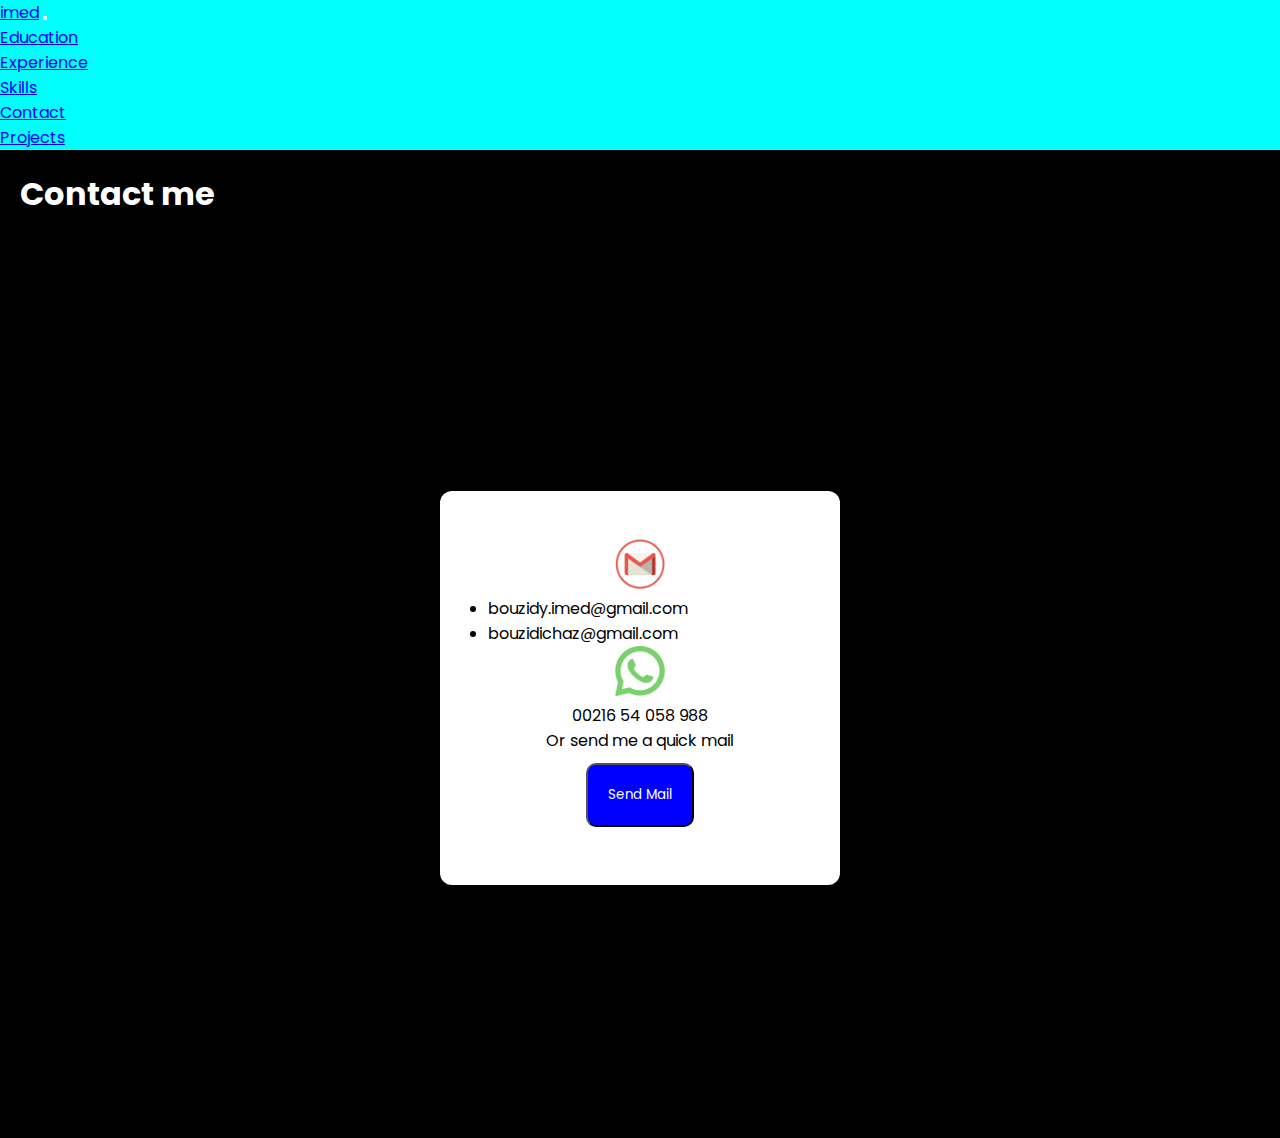
<file: contact.html>
<!DOCTYPE html>
<html lang="en">
<head>
    <meta charset="UTF-8">
    <meta http-equiv="X-UA-Compatible" content="IE=edge">
    <meta name="viewport" content="width=device-width, initial-scale=1.0">
    <link rel="stylesheet" href="https://cdnjs.cloudflare.com/ajax/libs/font-awesome/6.1.1/css/all.min.css">
    <link rel="stylesheet" href="css/style.css">
    <link href="https://cdn.jsdelivr.net/npm/bootstrap@5.2.0-beta1/dist/css/bootstrap.min.css" rel="stylesheet" integrity="sha384-0evHe/X+R7YkIZDRvuzKMRqM+OrBnVFBL6DOitfPri4tjfHxaWutUpFmBp4vmVor" crossorigin="anonymous">
    <title>Contact me</title>
    <link rel="apple-touch-icon" sizes="180x180" href="/apple-touch-icon.png">
    <link rel="icon" type="image/png" sizes="32x32" href="img/favicon_io (1)/favicon-16x16.png">
    <link rel="icon" type="image/png" sizes="16x16" href="/favicon-16x16.png">
    <link rel="manifest" href="/site.webmanifest">
</head>
<body>
    <script src="https://cdn.jsdelivr.net/npm/bootstrap@5.2.0-beta1/dist/js/bootstrap.bundle.min.js" integrity="sha384-pprn3073KE6tl6bjs2QrFaJGz5/SUsLqktiwsUTF55Jfv3qYSDhgCecCxMW52nD2" crossorigin="anonymous"></script>
    <header>
        <nav class="navbar navbar-light" style="background-color: aqua;">
            <div class="container">
              <a class="navbar-brand" href="index.html">imed</a>
              <button class="navbar-toggler" type="button" data-bs-toggle="collapse" data-bs-target="#navbarNavDropdown" aria-controls="navbarNavDropdown" aria-expanded="false" aria-label="Toggle navigation">
                <span class="navbar-toggler-icon"></span>
              </button>
              <div class="collapse navbar-collapse" id="navbarNavDropdown">
                <ul class="navbar-nav m-auto">
                  <li class="nav-item">
                    <a class="nav-link active" aria-current="page" href="education.html">Education</a>
                  </li>
                  <li class="nav-item">
                    <a class="nav-link" href="experience.html">Experience</a>
                  </li>
                  <li class="nav-item">
                    <a class="nav-link" href="skills.html">Skills</a>
                  </li>
                  <li class="nav-item">
                    <a class="nav-link" href="contact.html">Contact</a>
                  </li>
                  <li class="nav-item">
                    <a class="nav-link" href="projects.html">Projects</a>
                  </li>
                </ul>
              </div>
            </div>
          </nav>
    </header>
    <section style="background-color: black;">
        <h1 style="padding: 20px; color: white;"> Contact me</h1> 
    </section>
<section class="main">
    <div class="card">
        <div class="card-body">
            <img src="img/cntc/mail.png" width="50px" height="50px" alt="">
            <ul class="card-text" style="width:27rem; text-align: start;" >
                <li>
                    bouzidy.imed@gmail.com
                </li>
                <li>
                    bouzidichaz@gmail.com
                </li>
              </ul>
                  <img src="img/cntc/whats.png" width="50px" height="50px" alt="">
                  <p>00216 54 058 988</p>
          <p class="card-text">Or send me a quick mail</p>
          <div class="comment-form__input-box">
              <a href="mailto:bouzidy.imed@gmail.com" >
              <button style="padding: 20px; margin: 10px; background-color: blue; color: white; border-radius: 10px;" type="button" class="thm-btn faqs-contact__btn"><span> Send Mail </span></button></a>
              </div>
        </div>
      </div>
</section>
</body>
</html>
</file>
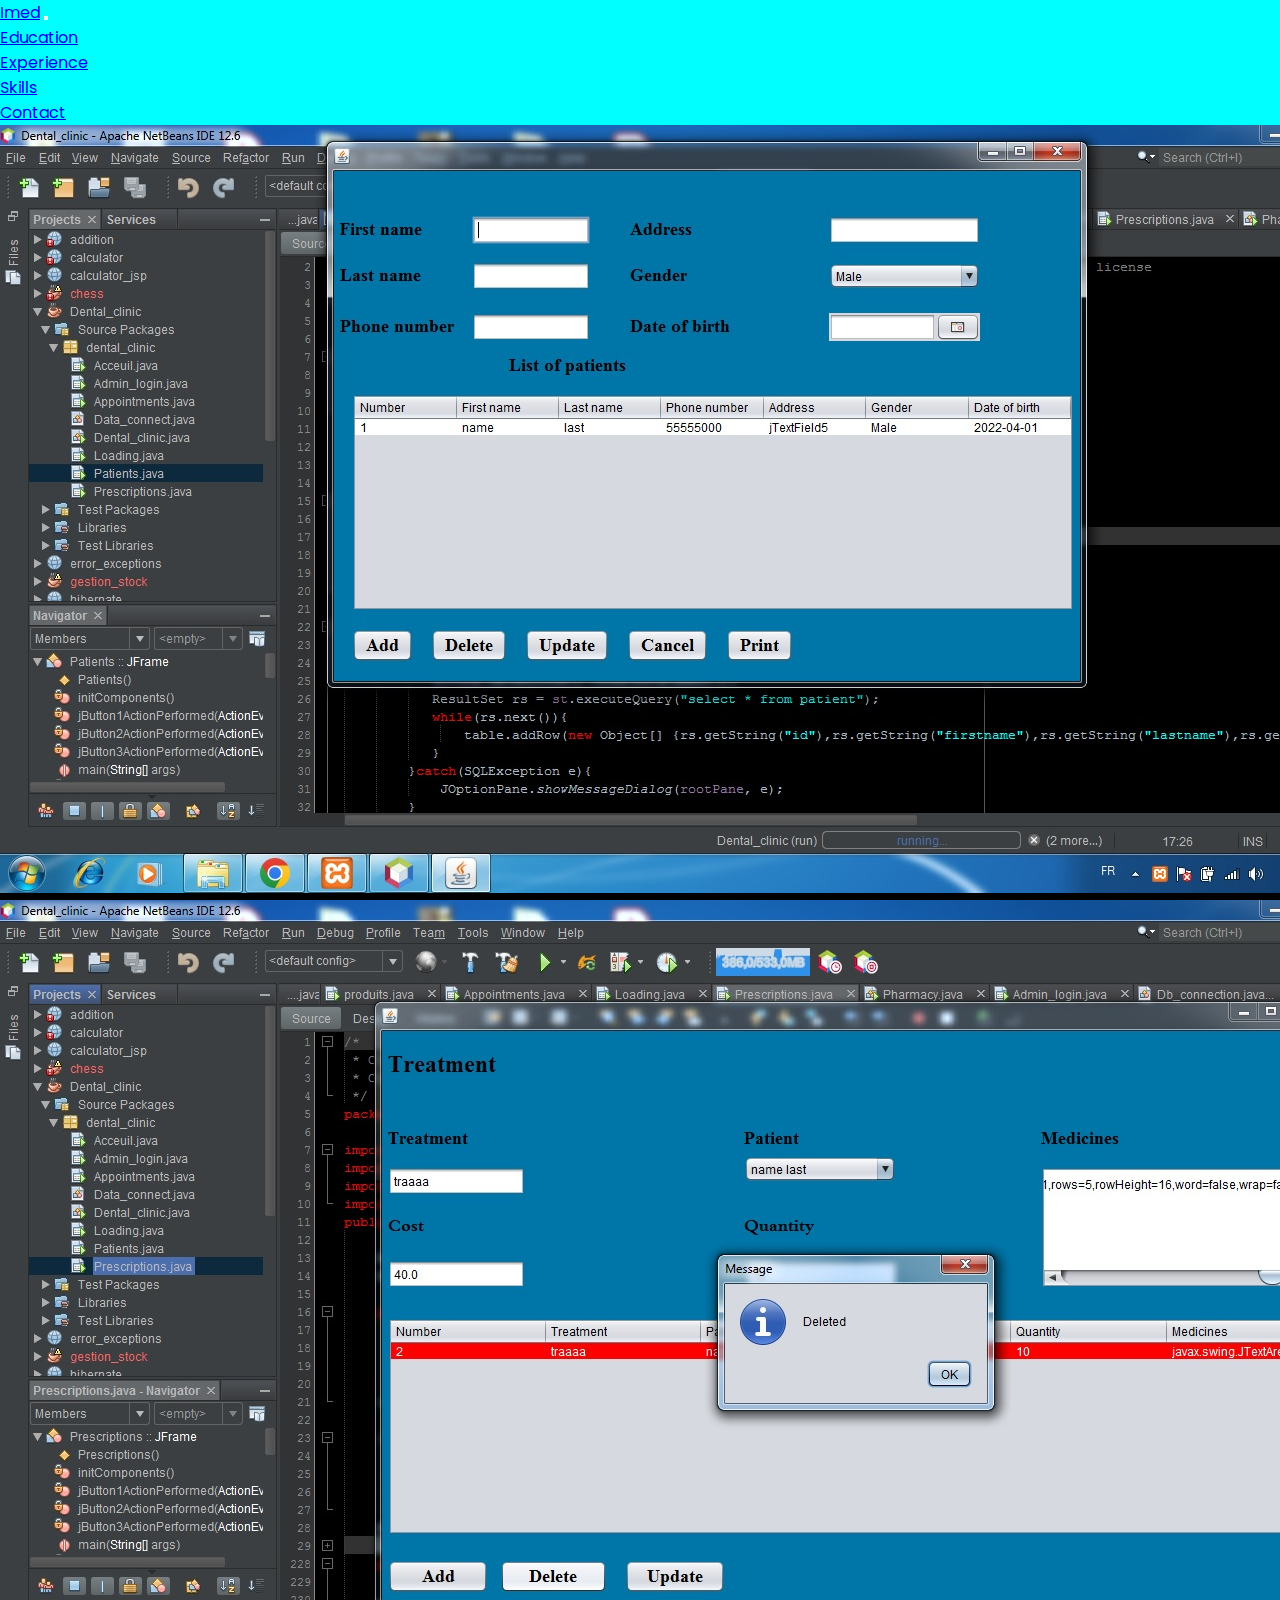
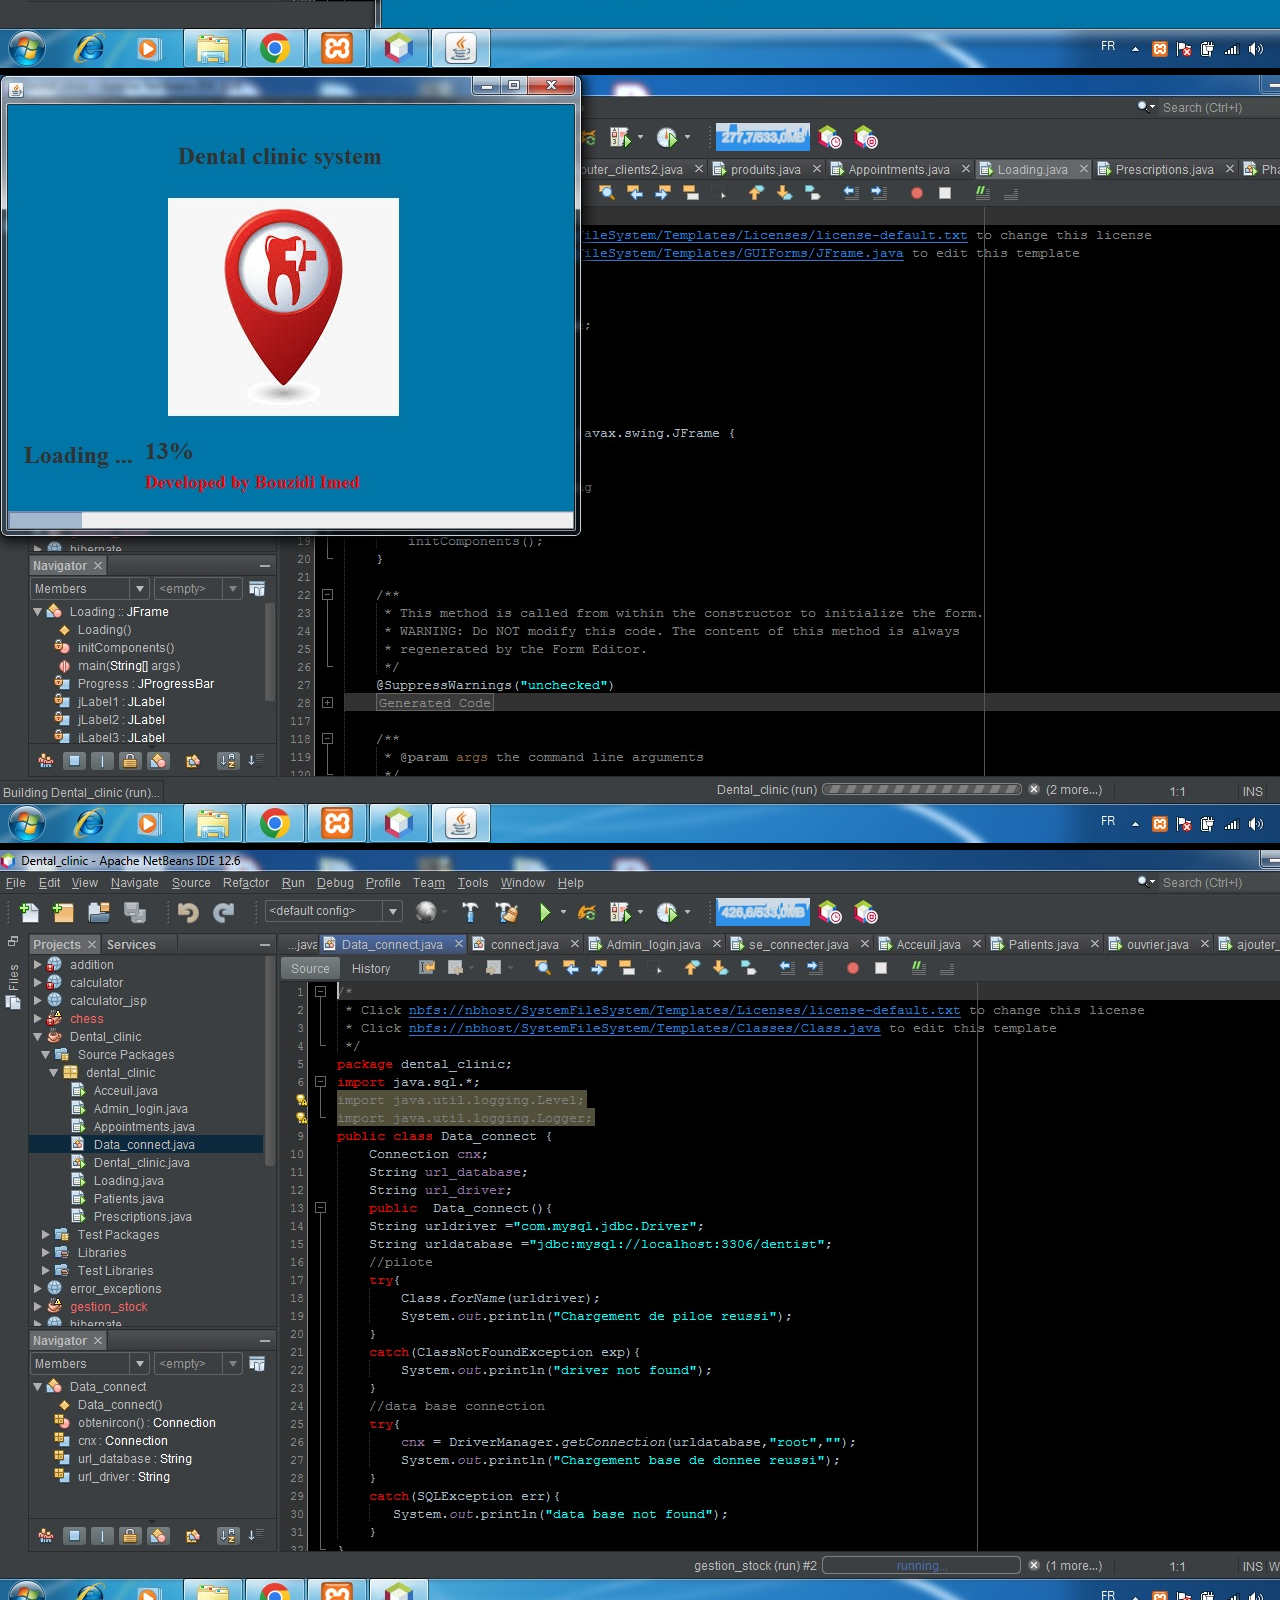
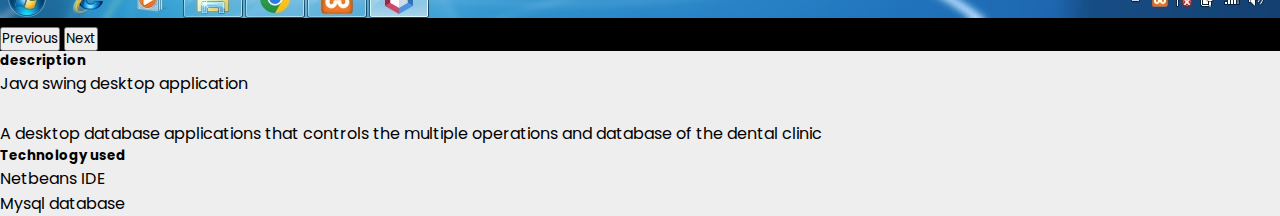
<file: dental.html>
<!DOCTYPE html>
<html lang="en">
<head>
    <meta charset="UTF-8">
    <meta http-equiv="X-UA-Compatible" content="IE=edge">
    <meta name="viewport" content="width=device-width, initial-scale=1.0">
    <link rel="stylesheet" href="https://cdnjs.cloudflare.com/ajax/libs/font-awesome/6.1.1/css/all.min.css">
    <link rel="stylesheet" href="css/style.css">
    <link href="https://cdn.jsdelivr.net/npm/bootstrap@5.2.0-beta1/dist/css/bootstrap.min.css" rel="stylesheet" integrity="sha384-0evHe/X+R7YkIZDRvuzKMRqM+OrBnVFBL6DOitfPri4tjfHxaWutUpFmBp4vmVor" crossorigin="anonymous">
    <title>Dental clinic management system</title>
    <link rel="apple-touch-icon" sizes="180x180" href="/apple-touch-icon.png">
    <link rel="icon" type="image/png" sizes="32x32" href="img/favicon_io (1)/favicon-16x16.png">
    <link rel="icon" type="image/png" sizes="16x16" href="/favicon-16x16.png">
    <link rel="manifest" href="/site.webmanifest">
</head>
<body>
    <script src="https://cdn.jsdelivr.net/npm/bootstrap@5.2.0-beta1/dist/js/bootstrap.bundle.min.js" integrity="sha384-pprn3073KE6tl6bjs2QrFaJGz5/SUsLqktiwsUTF55Jfv3qYSDhgCecCxMW52nD2" crossorigin="anonymous"></script>
    <header>
        <nav class="navbar navbar-light" style="background-color: aqua;">
            <div class="container">
              <a class="navbar-brand" href="index.html">Imed</a>
              <button class="navbar-toggler" type="button" data-bs-toggle="collapse" data-bs-target="#navbarNavDropdown" aria-controls="navbarNavDropdown" aria-expanded="false" aria-label="Toggle navigation">
                <span class="navbar-toggler-icon"></span>
              </button>
              <div class="collapse navbar-collapse" id="navbarNavDropdown">
                <ul class="navbar-nav m-auto">
                  <li class="nav-item">
                    <a class="nav-link active" aria-current="page" href="education.html">Education</a>
                  </li>
                  <li class="nav-item">
                    <a class="nav-link" href="experience.html">Experience</a>
                  </li>
                  <li class="nav-item">
                    <a class="nav-link" href="skills.html">Skills</a>
                  </li>
                  <li class="nav-item">
                    <a class="nav-link" href="contact.html">Contact</a>
                  </li>
                </ul>
              </div>
            </div>
          </nav>
    </header> 
    <section class="main">
        <div id="carouselExampleControls" class="carousel slide" data-bs-ride="carousel">
            <div class="carousel-inner">
              <div class="carousel-item active">
                <img src="img/dental/1.jpg" class="d-block w-100" alt="">
              </div>
              <div class="carousel-item">
                <img src="img/dental/2.jpg" class="d-block w-100" alt="...">
              </div>
              <div class="carousel-item">
                <img src="img/dental/3.jpg" class="d-block w-100" alt="...">
              </div>
              <div class="carousel-item">
                <img src="img/dental/4.jpg" class="d-block w-100" alt="...">
              </div>
            </div>
            <button class="carousel-control-prev" type="button" data-bs-target="#carouselExampleControls" data-bs-slide="prev">
              <span class="carousel-control-prev-icon" aria-hidden="true"></span>
              <span class="visually-hidden">Previous</span>
            </button>
            <button class="carousel-control-next" type="button" data-bs-target="#carouselExampleControls" data-bs-slide="next">
              <span class="carousel-control-next-icon" aria-hidden="true"></span>
              <span class="visually-hidden">Next</span>
            </button>
          </div>
    </section>
    <div class="w-100 p-3" style="background-color: #eee;">
        <h5>description</h5>
        <p>Java swing desktop application</p><br>
        <p>A desktop database applications that controls the multiple operations and database of the dental clinic</p>
        <h5>Technology used</h5>
        <ul>
            <li>
                Netbeans IDE
            </li>
            <li>
                Mysql database
            </li>
        </ul>
      </div>
</body>
</html>
</file>
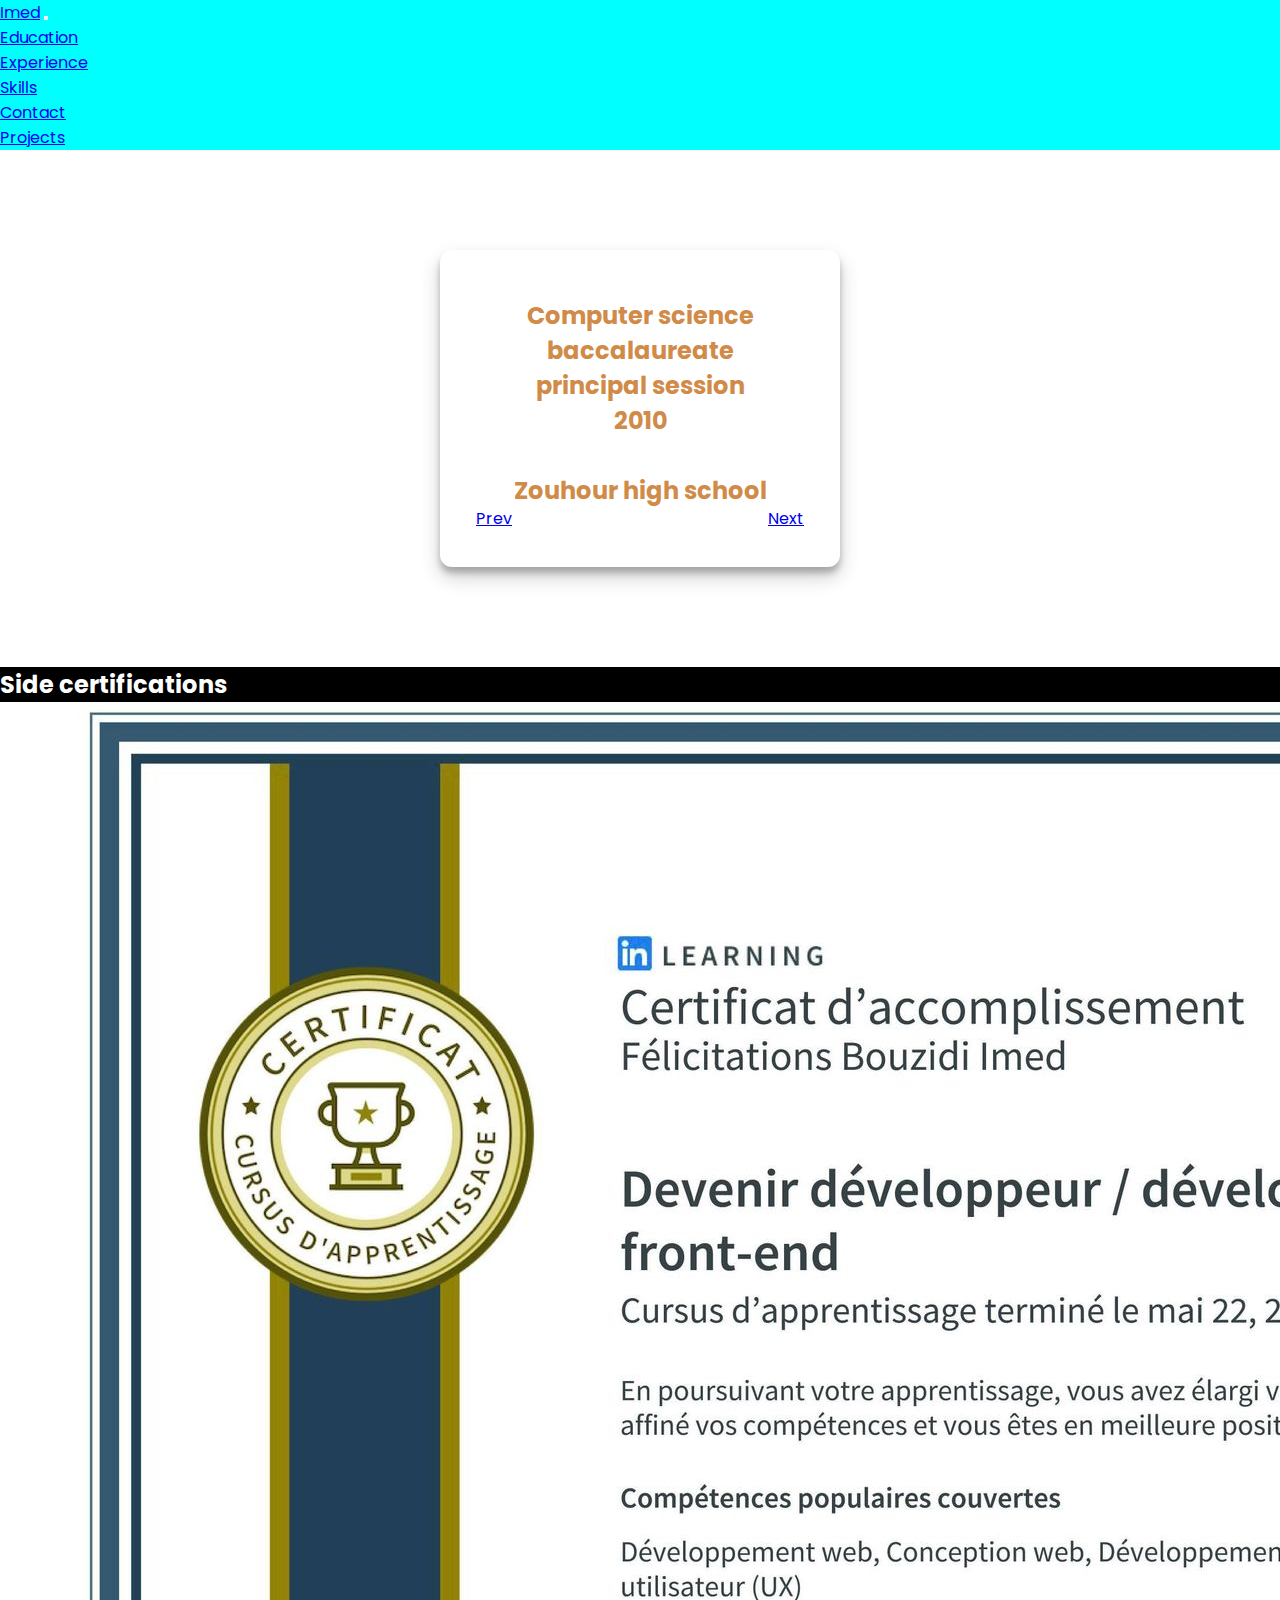
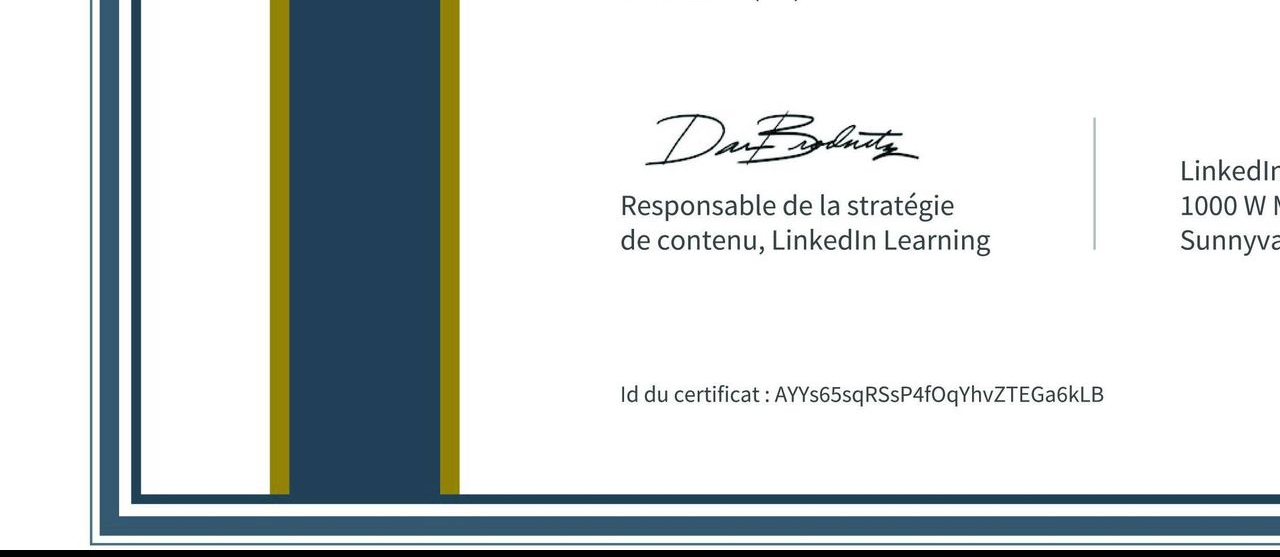
<file: education.html>
<!DOCTYPE html>
<html lang="en">
<head>
    <meta charset="UTF-8">
    <meta http-equiv="X-UA-Compatible" content="IE=edge">
    <meta name="viewport" content="width=device-width, initial-scale=1.0">
    <link rel="stylesheet" href="https://cdnjs.cloudflare.com/ajax/libs/font-awesome/6.1.1/css/all.min.css">
    <link rel="stylesheet" href="css/style.css">
    <link href="https://cdn.jsdelivr.net/npm/bootstrap@5.2.0-beta1/dist/css/bootstrap.min.css" rel="stylesheet" integrity="sha384-0evHe/X+R7YkIZDRvuzKMRqM+OrBnVFBL6DOitfPri4tjfHxaWutUpFmBp4vmVor" crossorigin="anonymous">
    <title>Education</title>
    <link rel="apple-touch-icon" sizes="180x180" href="/apple-touch-icon.png">
    <link rel="icon" type="image/png" sizes="32x32" href="img/favicon_io (1)/favicon-16x16.png">
    <link rel="icon" type="image/png" sizes="16x16" href="/favicon-16x16.png">
    <link rel="manifest" href="/site.webmanifest">
</head>
<body>
    <script src="https://cdn.jsdelivr.net/npm/bootstrap@5.2.0-beta1/dist/js/bootstrap.bundle.min.js" integrity="sha384-pprn3073KE6tl6bjs2QrFaJGz5/SUsLqktiwsUTF55Jfv3qYSDhgCecCxMW52nD2" crossorigin="anonymous"></script>
    <header>
        <nav class="navbar navbar-light" style="background-color: aqua;">
            <div class="container">
              <a class="navbar-brand" href="index.html">Imed</a>
              <button class="navbar-toggler" type="button" data-bs-toggle="collapse" data-bs-target="#navbarNavDropdown" aria-controls="navbarNavDropdown" aria-expanded="false" aria-label="Toggle navigation">
                <span class="navbar-toggler-icon"></span>
              </button>
              <div class="collapse navbar-collapse" id="navbarNavDropdown">
                <ul class="navbar-nav m-auto">
                  <li class="nav-item">
                    <a class="nav-link active" aria-current="page" href="education.html">Education</a>
                  </li>
                  <li class="nav-item">
                    <a class="nav-link" href="experience.html">Experience</a>
                  </li>
                  <li class="nav-item">
                    <a class="nav-link" href="skills.html">Skills</a>
                  </li>
                  <li class="nav-item">
                    <a class="nav-link" href="contact.html">Contact</a>
                  </li>
                  <li class="nav-item">
                    <a class="nav-link" href="projects.html">Projects</a>
                  </li>
                </ul>
              </div>
            </div>
          </nav>
    </header> 
    <section>
        <div class="card">
            <div class="products">
      <div class="product active" product-id="1" product-color="#D18B49">
        <h1 class="title">
          <p class="card-text"><p>Computer science baccalaureate</p> <span>principal session</span><br>
                  <p>2010</p><br>
                  <p>Zouhour high school</p><span>Kasserine, Tunisia</span></p>
        </h1>
      </div>
      <div class="product" product-id="2" product-color="#542F13">
        <h1 class="title">
        <p class="card-text">
          <p>Applied degree in computer science</p><br>
                  <p>2014</p>
                  <p>higher institute of applied science and technology</p></p>
                </h1>
      </div>
            </div>
            <div class="footer"><a class="btn" id="prev" href="#" ripple="" ripple-color="#666666">Prev</a><a class="btn" id="next" href="#" ripple="" ripple-color="#666666">Next</a></div>
        </div>
    <script src='https://cdnjs.cloudflare.com/ajax/libs/jquery/2.1.3/jquery.min.js'></script>
  
      <script src="js/index.js"></script>
  
    </section>
  </section>
  <div class="w-100 p-3" style="background-color: black;">
    <h2 style="color: white; border-right: 10px;"> Side certifications</h2>
    <a href="img/certifs/287174310_403667345023932_3854010821504582110_n.jpg"><img src="img/certifs/287174310_403667345023932_3854010821504582110_n.jpg" class="img-thumbnail" alt="..."></a>
  </div>
</body>
</html>
</file>
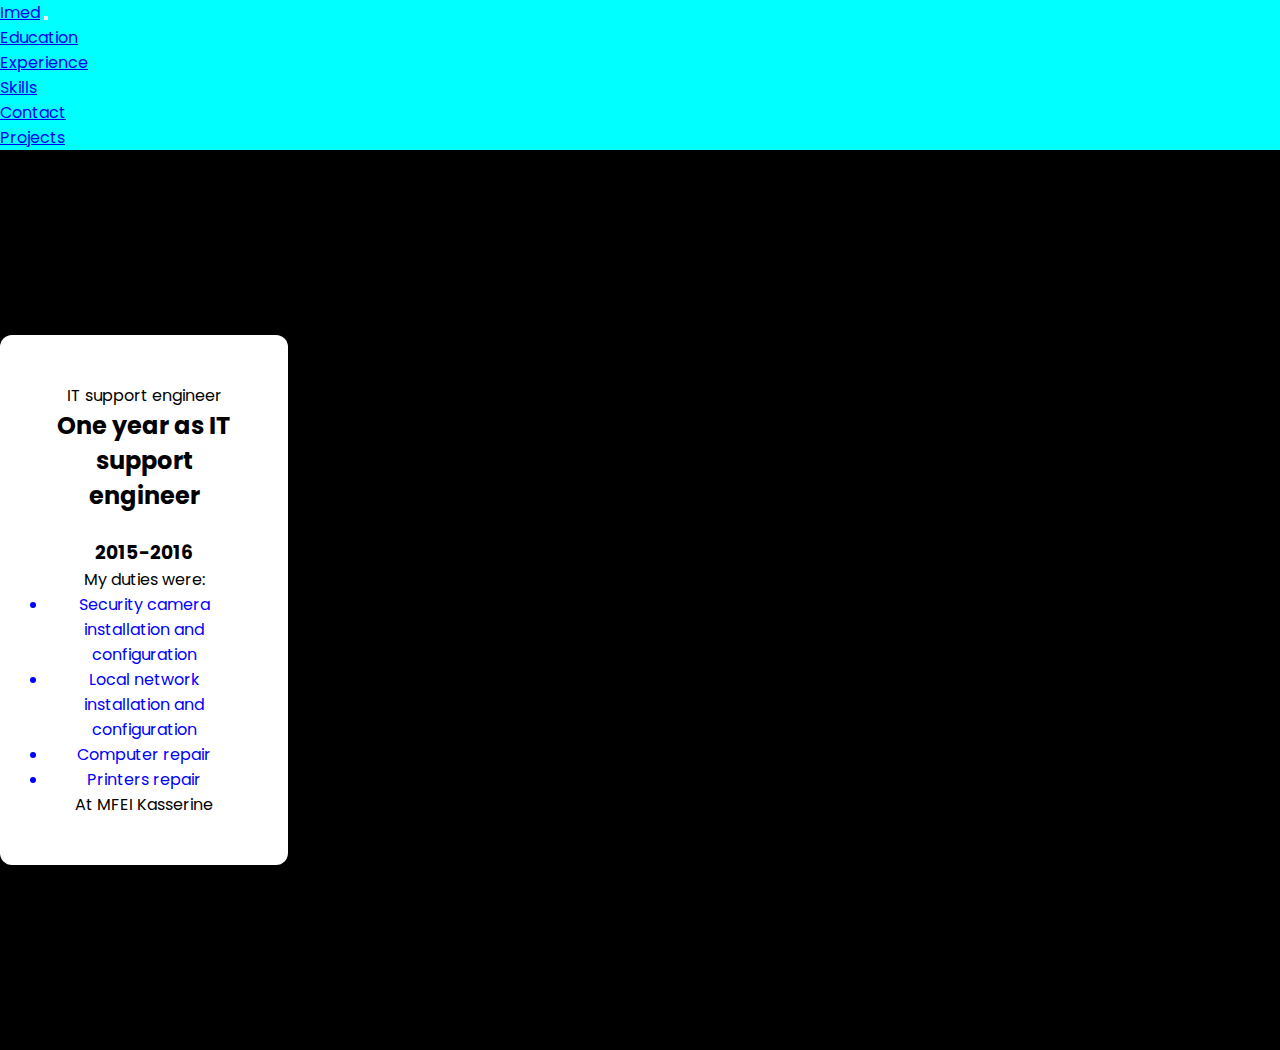
<file: experience.html>
<!DOCTYPE html>
<html lang="en">
<head>
    <meta charset="UTF-8">
    <meta http-equiv="X-UA-Compatible" content="IE=edge">
    <meta name="viewport" content="width=device-width, initial-scale=1.0">
    <link rel="stylesheet" href="https://cdnjs.cloudflare.com/ajax/libs/font-awesome/6.1.1/css/all.min.css">
    <link rel="stylesheet" href="css/style.css">
    <link href="https://cdn.jsdelivr.net/npm/bootstrap@5.2.0-beta1/dist/css/bootstrap.min.css" rel="stylesheet" integrity="sha384-0evHe/X+R7YkIZDRvuzKMRqM+OrBnVFBL6DOitfPri4tjfHxaWutUpFmBp4vmVor" crossorigin="anonymous">
    <title>Experience</title>
    <link rel="apple-touch-icon" sizes="180x180" href="/apple-touch-icon.png">
    <link rel="icon" type="image/png" sizes="32x32" href="img/favicon_io (1)/favicon-16x16.png">
    <link rel="icon" type="image/png" sizes="16x16" href="/favicon-16x16.png">
    <link rel="manifest" href="/site.webmanifest">
</head>
<body>
    <body>
        <script src="https://cdn.jsdelivr.net/npm/bootstrap@5.2.0-beta1/dist/js/bootstrap.bundle.min.js" integrity="sha384-pprn3073KE6tl6bjs2QrFaJGz5/SUsLqktiwsUTF55Jfv3qYSDhgCecCxMW52nD2" crossorigin="anonymous"></script>
        <header>
            <nav class="navbar navbar-light" style="background-color: aqua;">
                <div class="container">
                  <a class="navbar-brand" href="index.html">Imed</a>
                  <button class="navbar-toggler" type="button" data-bs-toggle="collapse" data-bs-target="#navbarNavDropdown" aria-controls="navbarNavDropdown" aria-expanded="false" aria-label="Toggle navigation">
                    <span class="navbar-toggler-icon"></span>
                  </button>
                  <div class="collapse navbar-collapse" id="navbarNavDropdown">
                    <ul class="navbar-nav m-auto">
                      <li class="nav-item">
                        <a class="nav-link active" aria-current="page" href="education.html">Education</a>
                      </li>
                      <li class="nav-item">
                        <a class="nav-link" href="experience.html">Experience</a>
                      </li>
                      <li class="nav-item">
                        <a class="nav-link" href="skills.html">Skills</a>
                      </li>
                      <li class="nav-item">
                        <a class="nav-link" href="contact.html">Contact</a>
                      </li>
                     <li>
                      <a class="nav-link" href="projects.html">Projects</a>
                     </li>
                    </ul>
                  </div>
                </div>
              </nav>
        </header> 
        <section class="main">
          <div class="mx-auto">
            <div class="card border-success mb-3" style="max-width: 18rem;">
              <div class="card-header bg-transparent border-success">IT support engineer</div>
              <div class="card-body text-success">
                  <h2 style="color: black;">One year as IT support engineer</h2><br>
                  <h3>2015-2016</h3>
                  <p>My duties were:</p>
                  <ul style="color: blue;">
                      <li>Security camera installation and configuration</li>
                      <li>Local network installation and configuration</li>
                      <li>Computer repair</li>
                      <li>Printers repair</li>
                  </ul>
              </div>
              <div class="card-footer bg-transparent border-success">At MFEI Kasserine</div>
            </div>  
          </div>
        <script src='http://cdnjs.cloudflare.com/ajax/libs/jquery/2.1.3/jquery.min.js'></script>
      
          <script src="js/index.js"></script>
      
        </section>
</body>
</html>
</file>
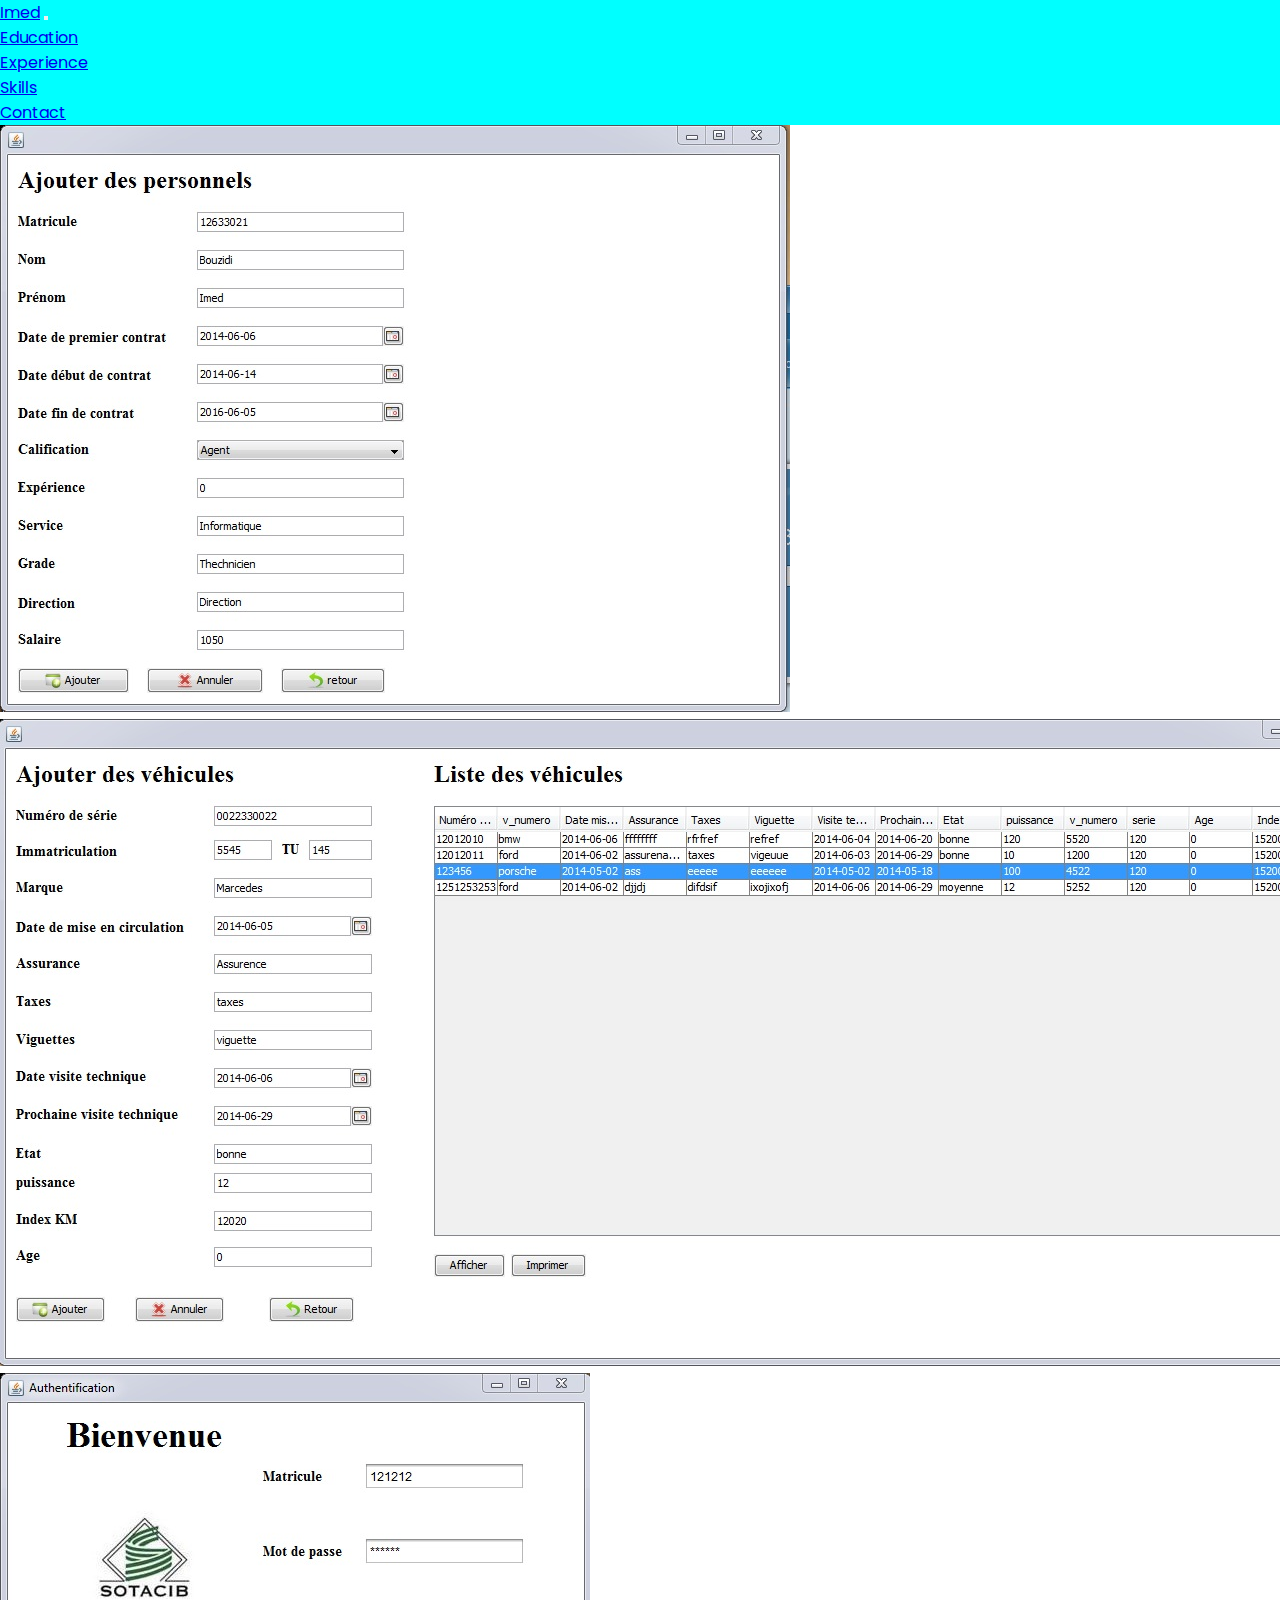
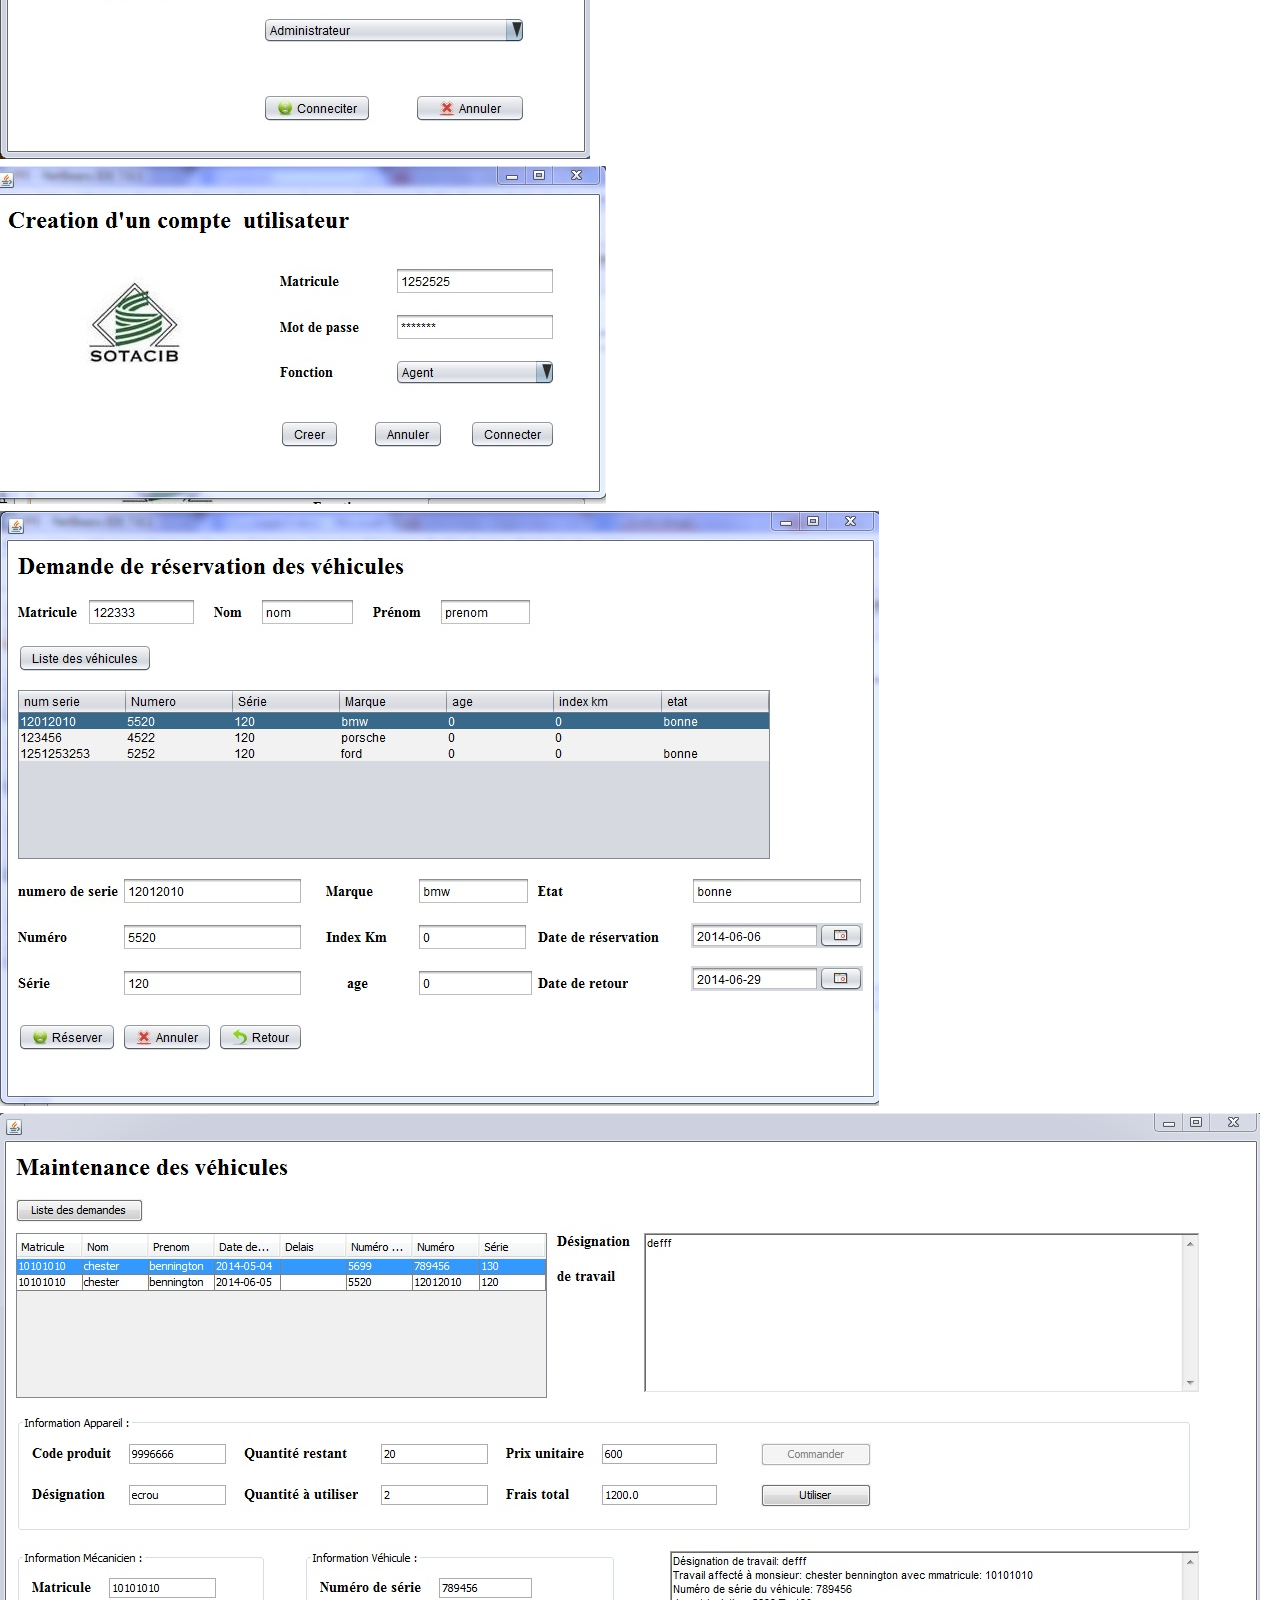
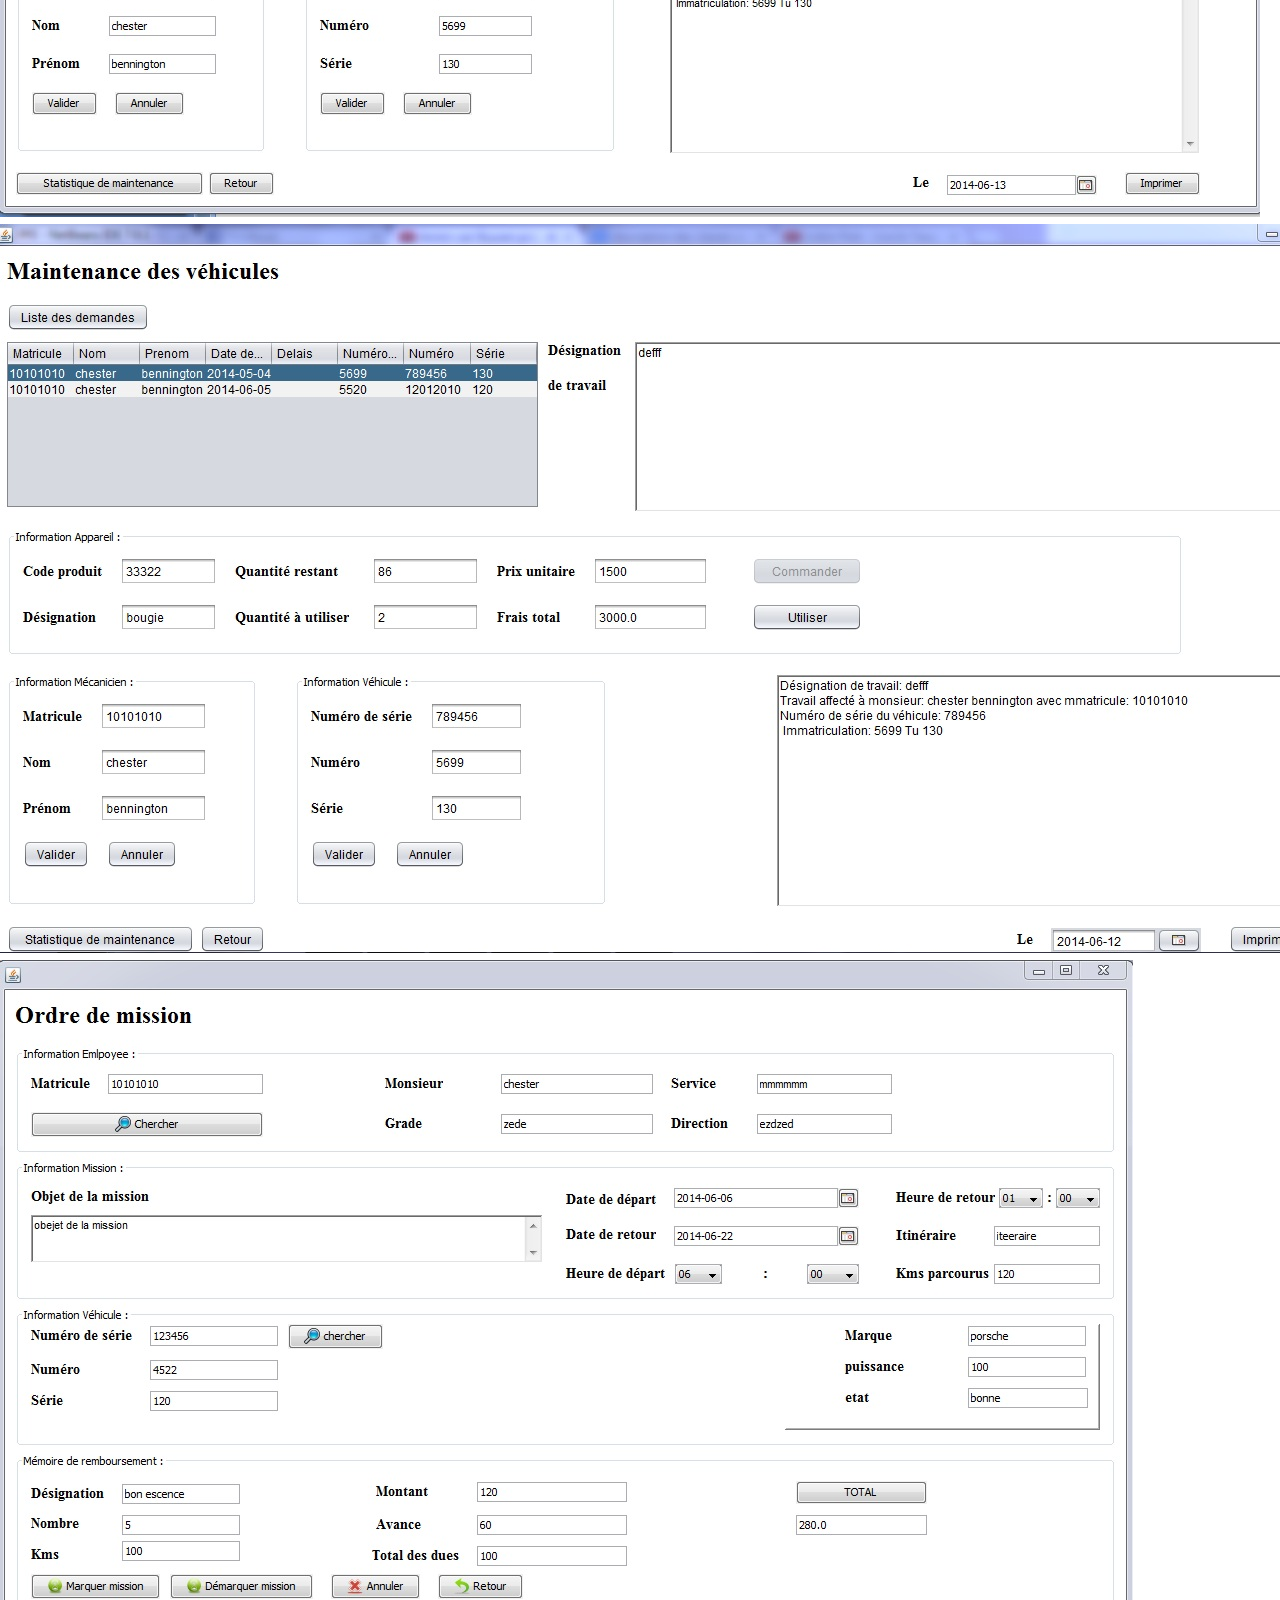
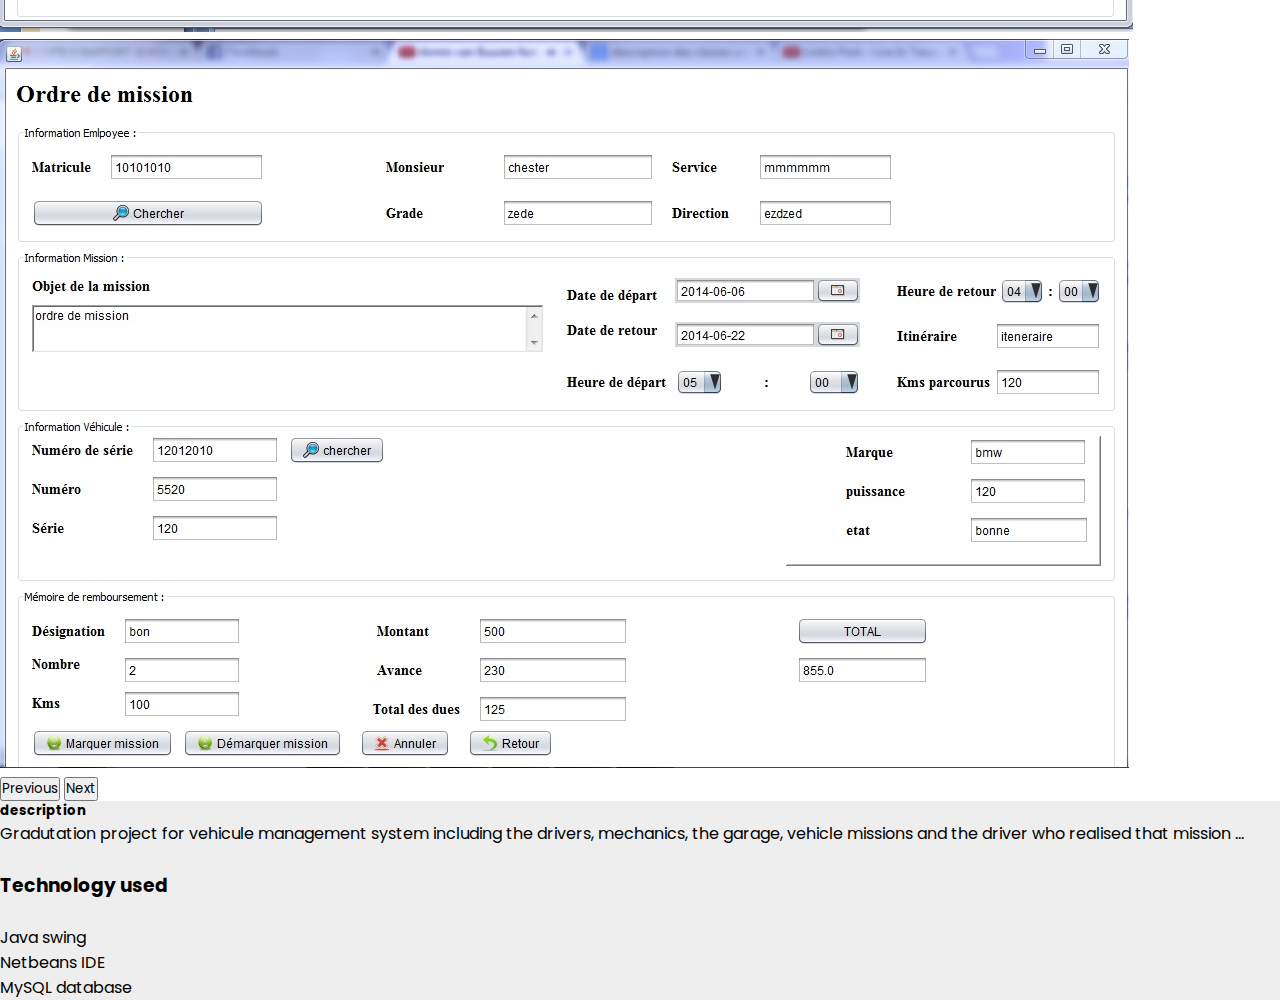
<file: graduation.html>
<!DOCTYPE html>
<html lang="en">
<head>
    <meta charset="UTF-8">
    <meta http-equiv="X-UA-Compatible" content="IE=edge">
    <meta name="viewport" content="width=device-width, initial-scale=1.0">
    <link rel="stylesheet" href="https://cdnjs.cloudflare.com/ajax/libs/font-awesome/6.1.1/css/all.min.css">
    <link rel="stylesheet" href="css/style.css">
    <link href="https://cdn.jsdelivr.net/npm/bootstrap@5.2.0-beta1/dist/css/bootstrap.min.css" rel="stylesheet" integrity="sha384-0evHe/X+R7YkIZDRvuzKMRqM+OrBnVFBL6DOitfPri4tjfHxaWutUpFmBp4vmVor" crossorigin="anonymous">
    <title>Graduation project</title>
    <link rel="apple-touch-icon" sizes="180x180" href="/apple-touch-icon.png">
    <link rel="icon" type="image/png" sizes="32x32" href="img/favicon_io (1)/favicon-16x16.png">
    <link rel="icon" type="image/png" sizes="16x16" href="/favicon-16x16.png">
    <link rel="manifest" href="/site.webmanifest">
</head>
<body>
    <script src="https://cdn.jsdelivr.net/npm/bootstrap@5.2.0-beta1/dist/js/bootstrap.bundle.min.js" integrity="sha384-pprn3073KE6tl6bjs2QrFaJGz5/SUsLqktiwsUTF55Jfv3qYSDhgCecCxMW52nD2" crossorigin="anonymous"></script>
    <header>
        <nav class="navbar navbar-light" style="background-color: aqua;">
            <div class="container">
              <a class="navbar-brand" href="index.html">Imed</a>
              <button class="navbar-toggler" type="button" data-bs-toggle="collapse" data-bs-target="#navbarNavDropdown" aria-controls="navbarNavDropdown" aria-expanded="false" aria-label="Toggle navigation">
                <span class="navbar-toggler-icon"></span>
              </button>
              <div class="collapse navbar-collapse" id="navbarNavDropdown">
                <ul class="navbar-nav m-auto">
                  <li class="nav-item">
                    <a class="nav-link active" aria-current="page" href="education.html">Education</a>
                  </li>
                  <li class="nav-item">
                    <a class="nav-link" href="experience.html">Experience</a>
                  </li>
                  <li class="nav-item">
                    <a class="nav-link" href="skills.html">Skills</a>
                  </li>
                  <li class="nav-item">
                    <a class="nav-link" href="contact.html">Contact</a>
                  </li>
                </ul>
              </div>
            </div>
          </nav>
    </header> 
    <section>
        <div id="carouselExampleControls" class="carousel slide" data-bs-ride="carousel">
            <div class="carousel-inner">
              <div class="carousel-item active">
                <img src="img/graduation/1.jpg" class="d-block w-100" alt="Home page">
              </div>
              <div class="carousel-item">
                <img src="img/graduation/2.jpg" class="d-block w-100" alt="...">
              </div>
              <div class="carousel-item">
                <img src="img/graduation/3.jpg" class="d-block w-100" alt="...">
              </div>
              <div class="carousel-item">
                <img src="img/graduation/4.jpg" class="d-block w-100" alt="...">
              </div>
              <div class="carousel-item">
                <img src="img/graduation/5.jpg" class="d-block w-100" alt="...">
              </div>
              <div class="carousel-item">
                <img src="img/graduation/6.jpg" class="d-block w-100" alt="...">
              </div>
              <div class="carousel-item">
                <img src="img/graduation/7.jpg" class="d-block w-100" alt="...">
              </div>
              <div class="carousel-item">
                <img src="img/graduation/8.jpg" class="d-block w-100" alt="...">
              </div>
              <div class="carousel-item">
                <img src="img/graduation/9.jpg" class="d-block w-100" alt="...">
              </div>
            </div>
            <button class="carousel-control-prev" type="button" data-bs-target="#carouselExampleControls" data-bs-slide="prev">
              <span class="carousel-control-prev-icon" aria-hidden="true"></span>
              <span class="visually-hidden">Previous</span>
            </button>
            <button class="carousel-control-next" type="button" data-bs-target="#carouselExampleControls" data-bs-slide="next">
              <span class="carousel-control-next-icon" aria-hidden="true"></span>
              <span class="visually-hidden">Next</span>
            </button>
          </div>
    </section>
    <div class="w-100 p-3" style="background-color: #eee;">
        <h5>description</h5>  
        <p>Gradutation project for vehicule management system including the drivers, 
          mechanics, the garage, 
          vehicle missions and the driver who realised that mission ...</p><br>
            <h3>Technology used</h3> <br>
            <ul>
                <li>
                    Java swing  
                </li>
                <li>
                    Netbeans IDE
                </li>
                <li>
                    MySQL database
                </li>
            </ul>
    </div>
    </section>
</body>
</html>
</file>
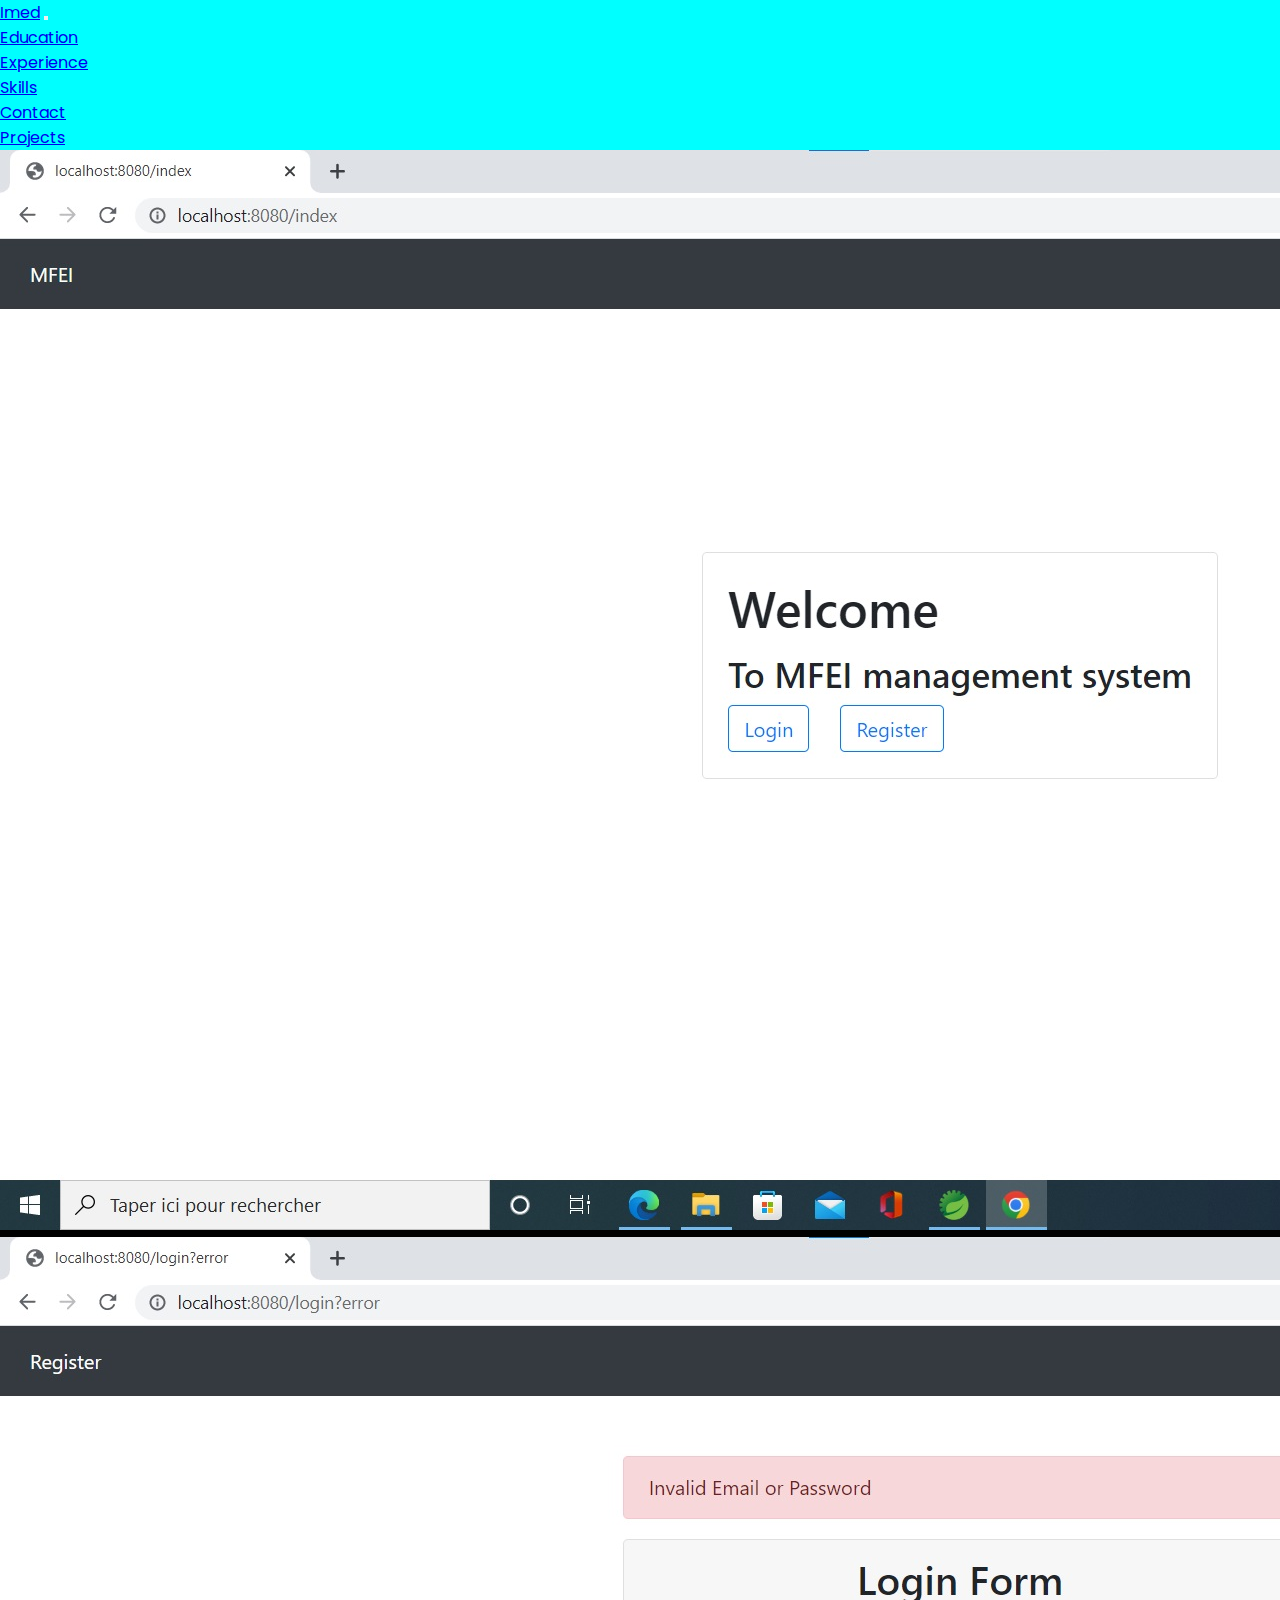
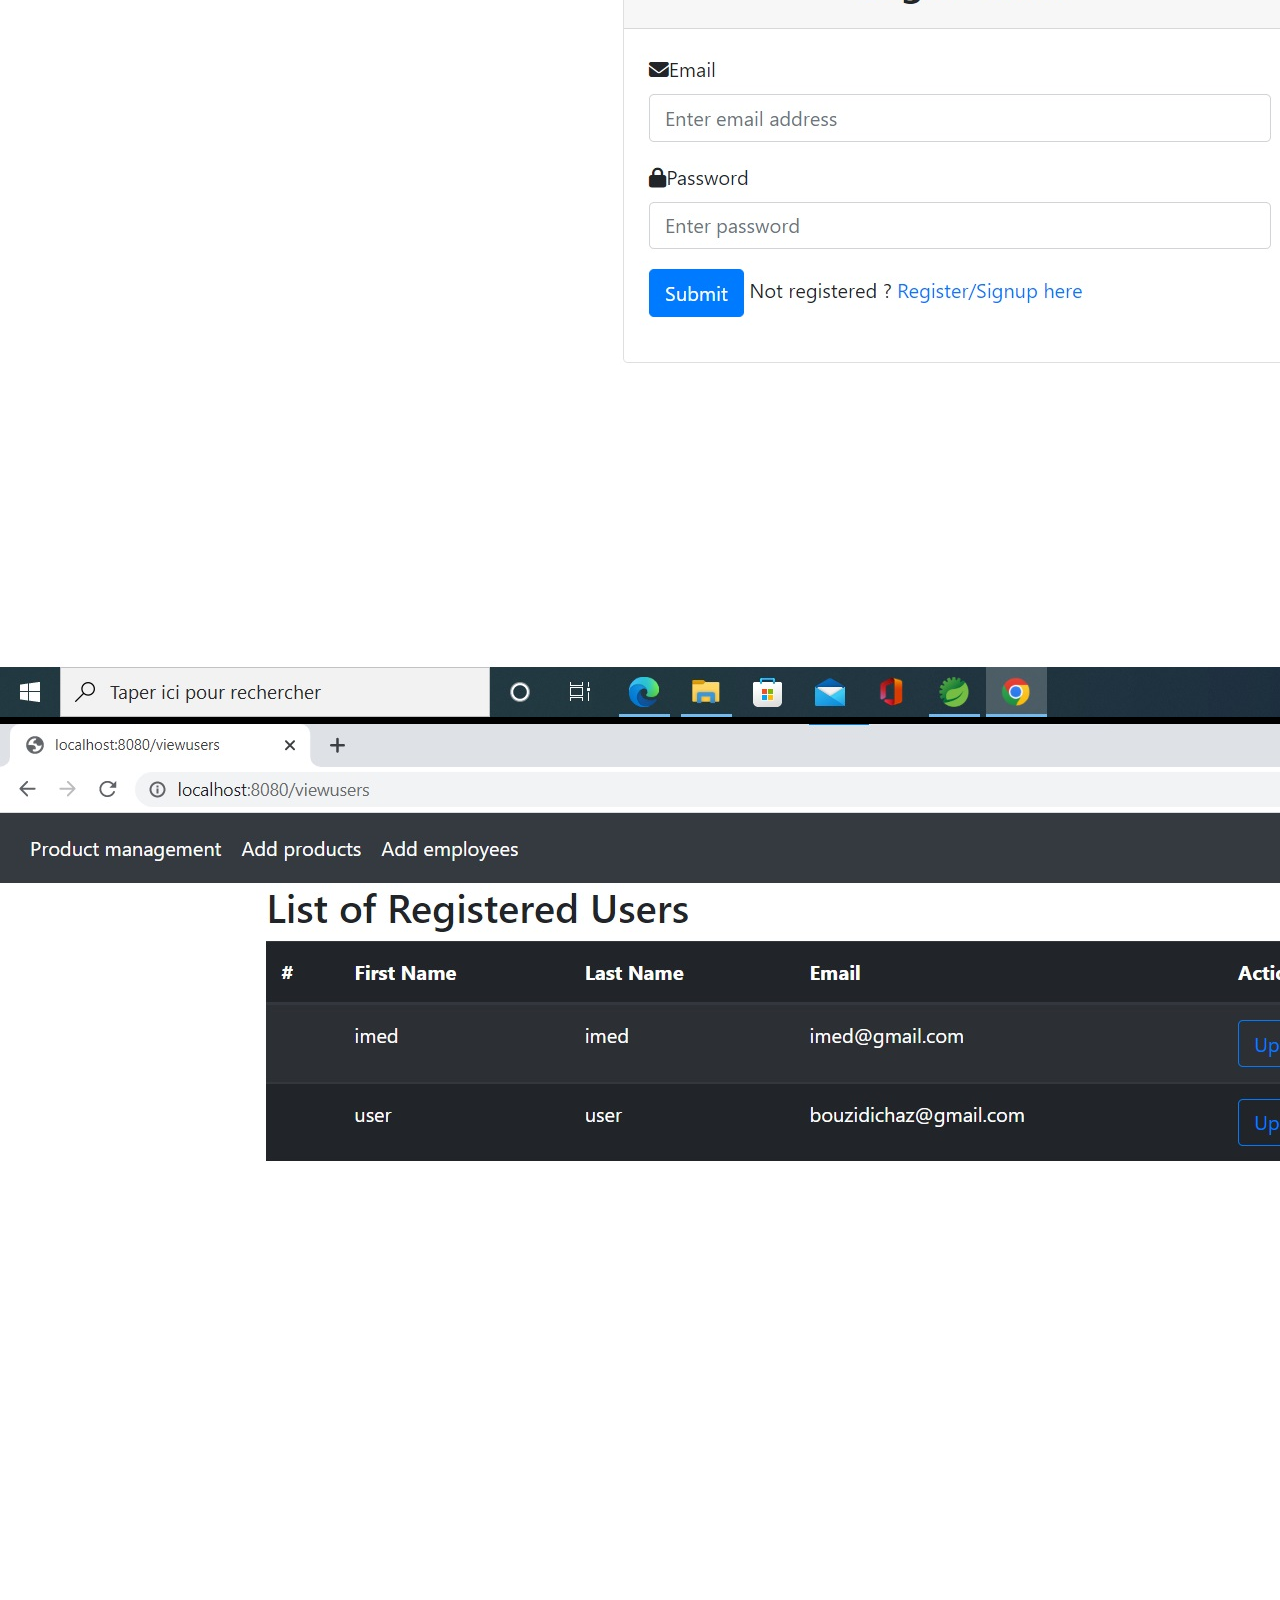
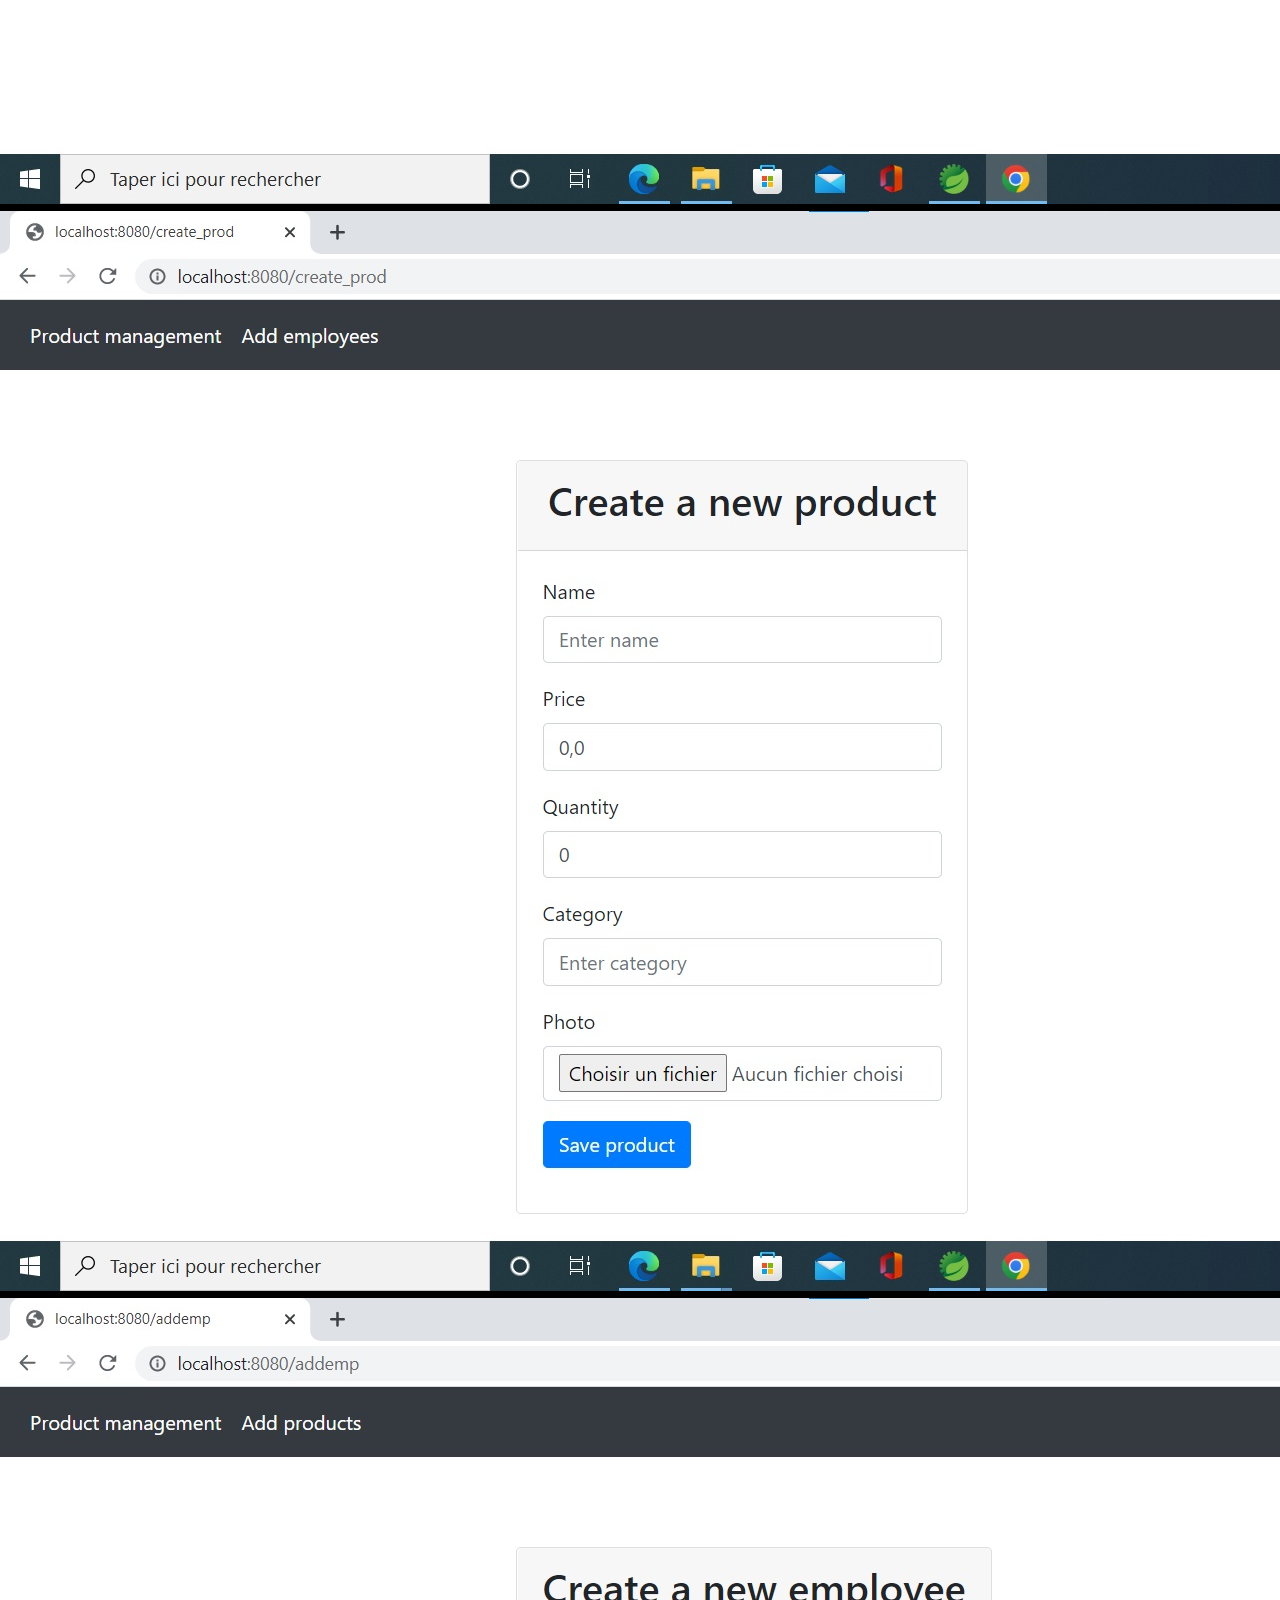
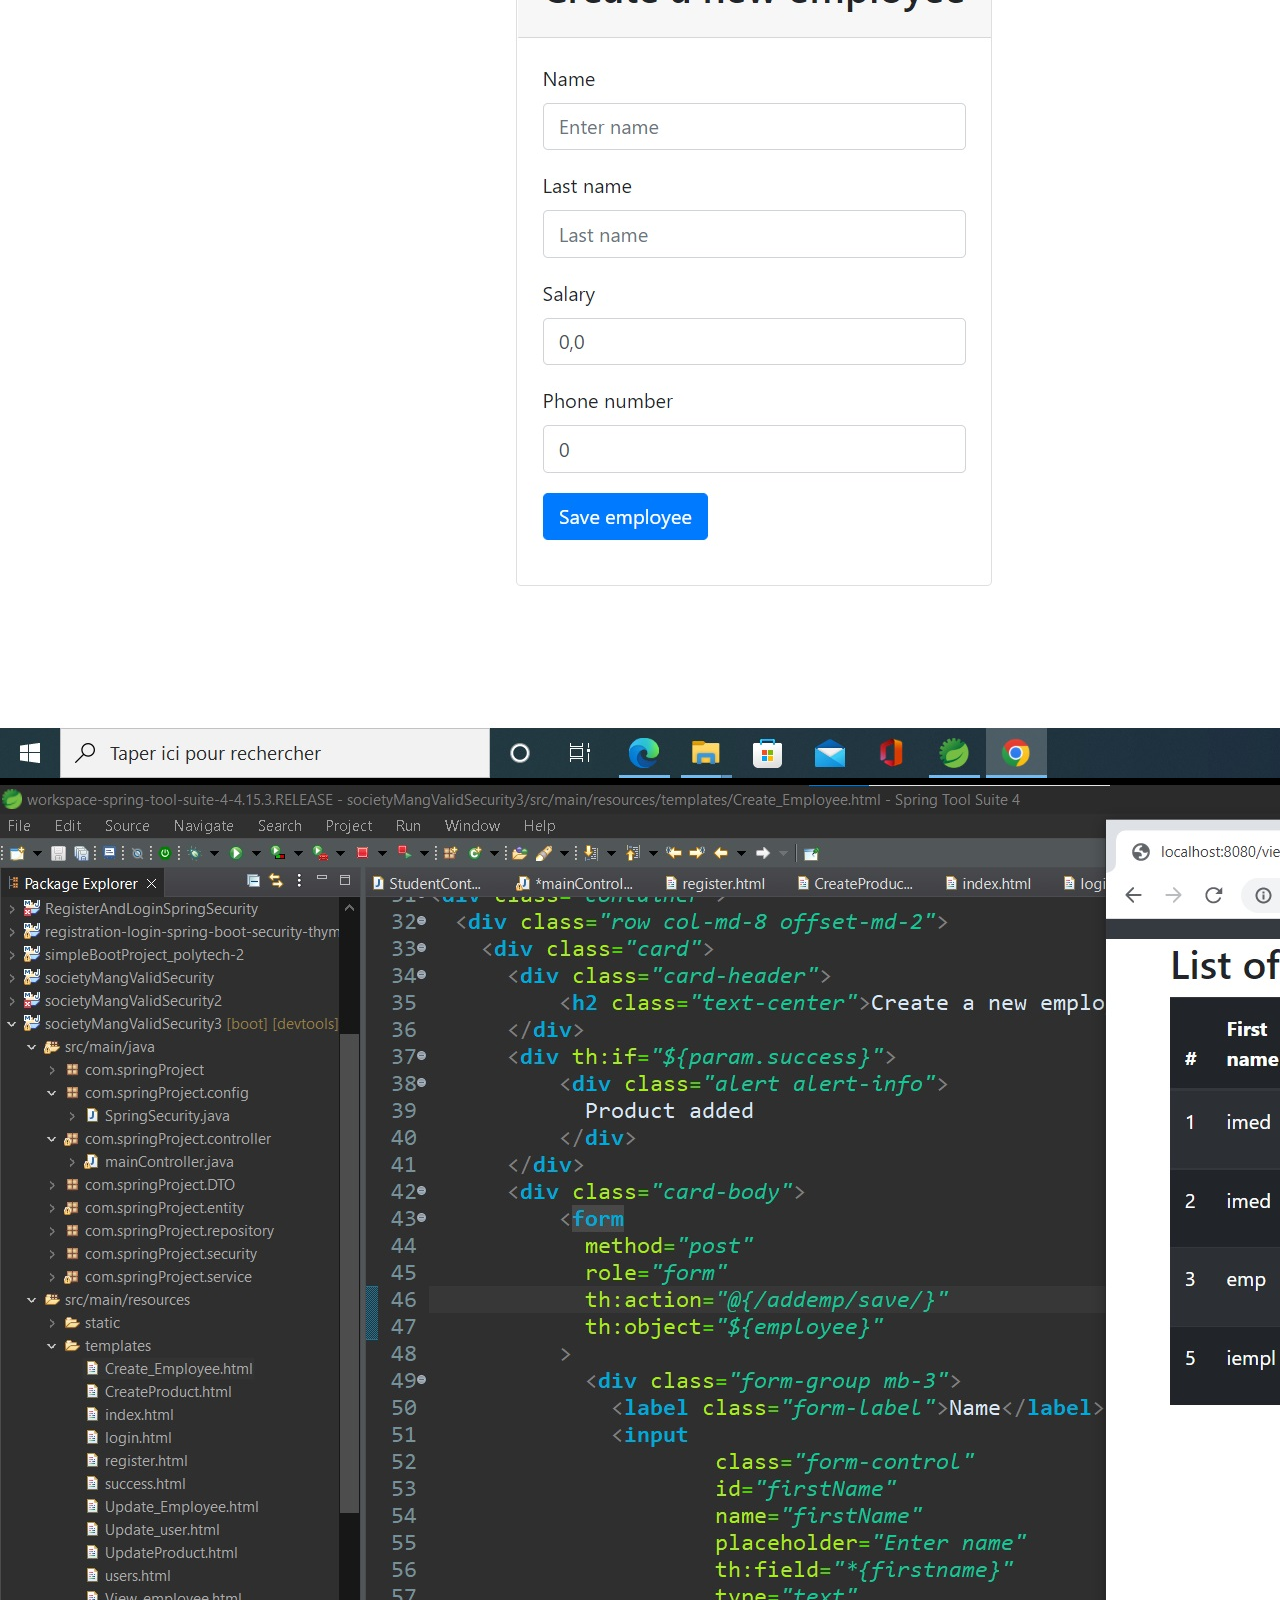
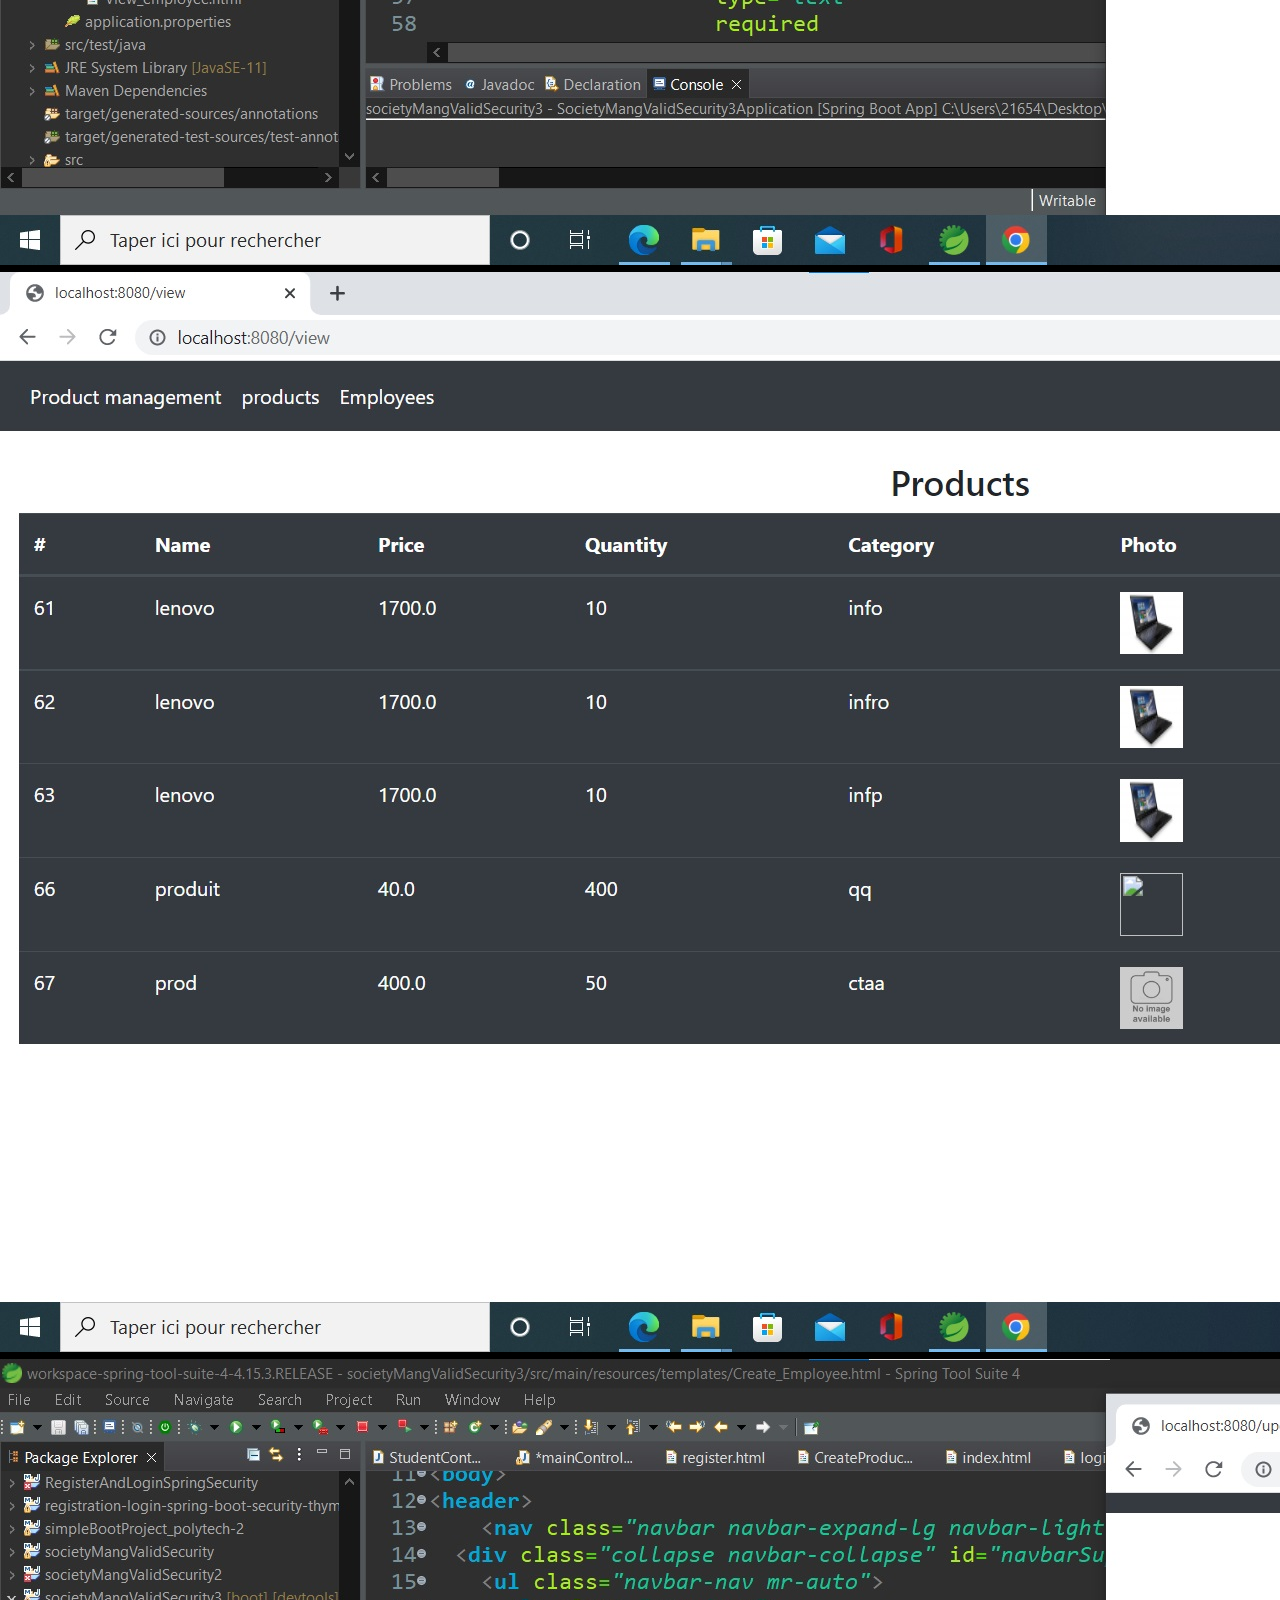
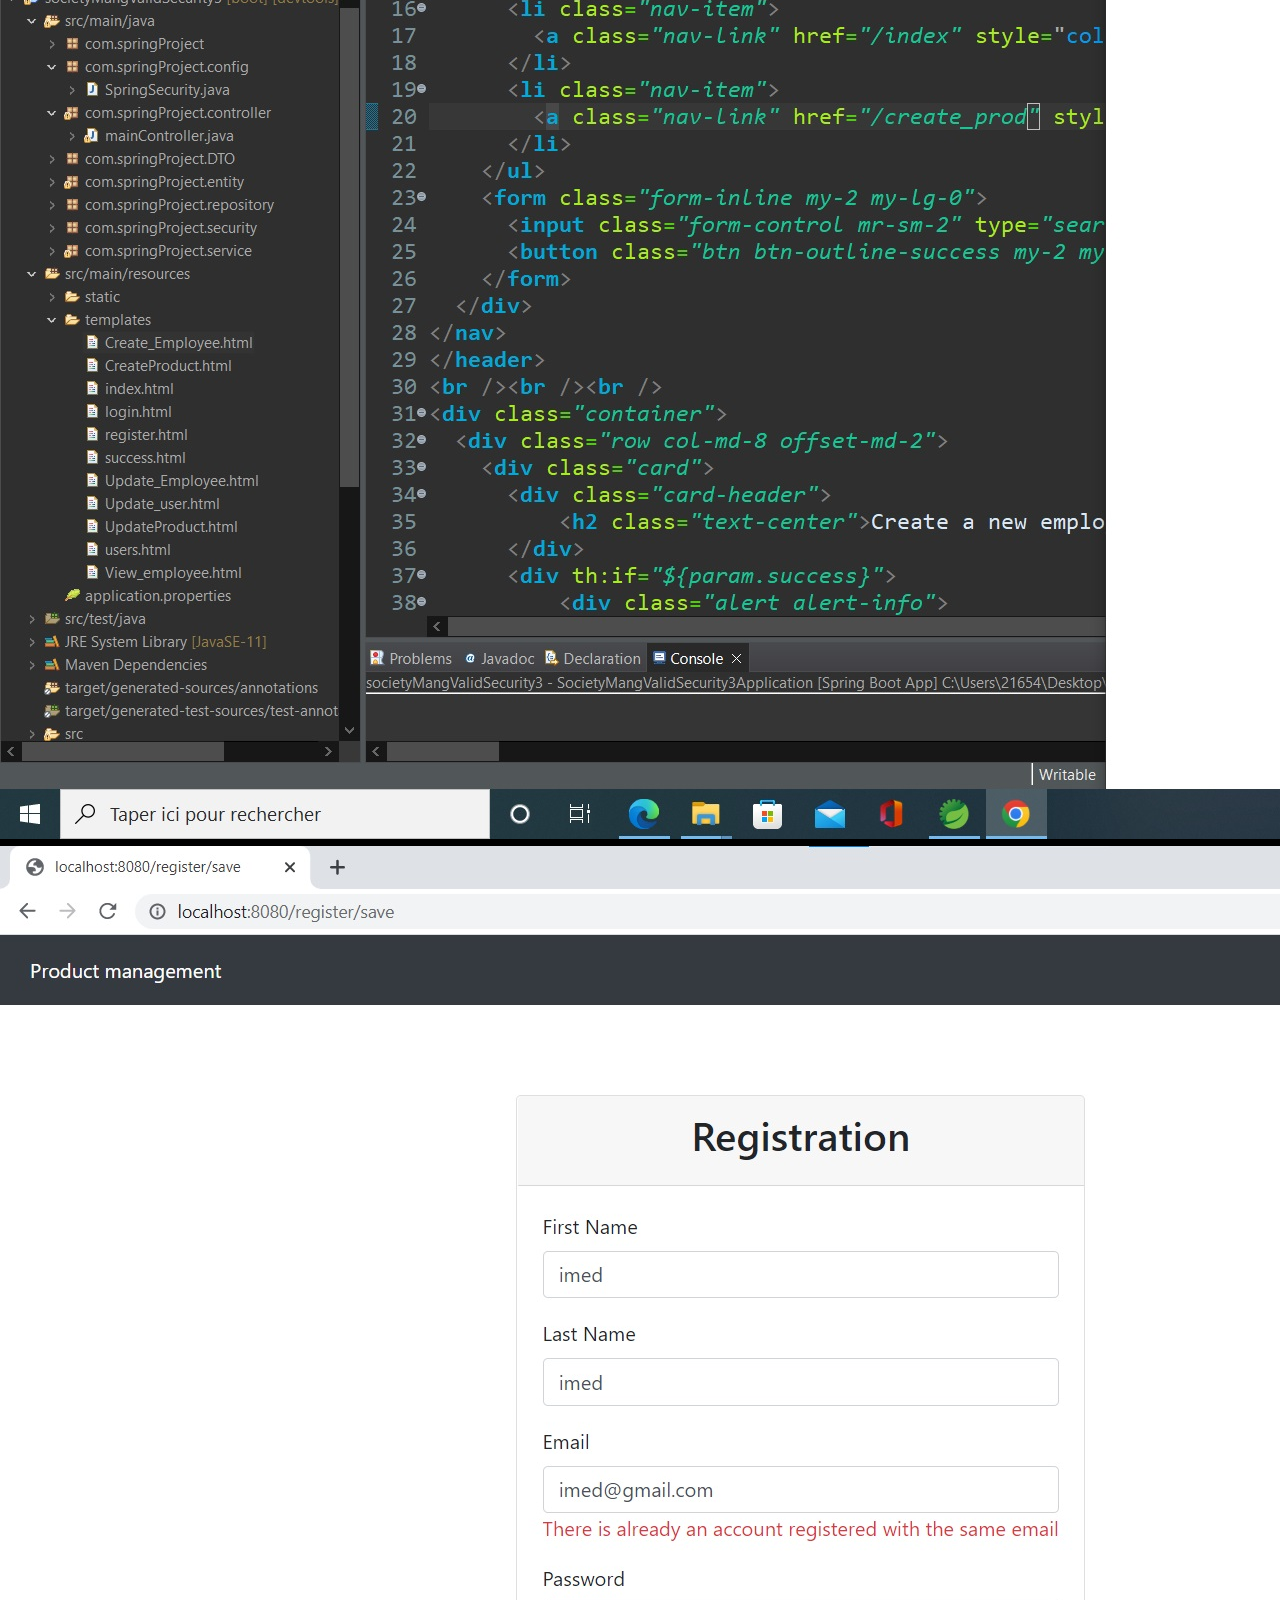
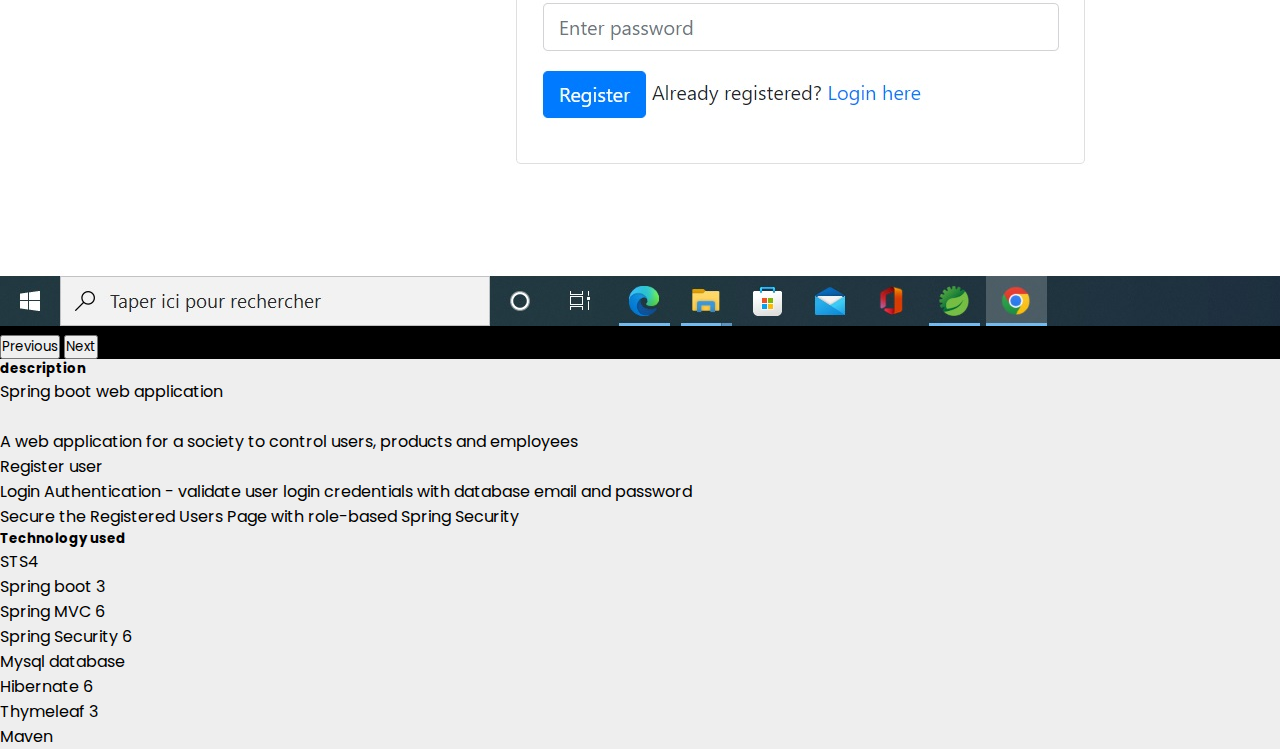
<file: mfei.html>
<!DOCTYPE html>
<html lang="en">
<head>
    <meta charset="UTF-8">
    <meta http-equiv="X-UA-Compatible" content="IE=edge">
    <meta name="viewport" content="width=device-width, initial-scale=1.0">
    <link rel="stylesheet" href="https://cdnjs.cloudflare.com/ajax/libs/font-awesome/6.1.1/css/all.min.css">
    <link rel="stylesheet" href="css/style.css">
    <link href="https://cdn.jsdelivr.net/npm/bootstrap@5.2.0-beta1/dist/css/bootstrap.min.css" rel="stylesheet" integrity="sha384-0evHe/X+R7YkIZDRvuzKMRqM+OrBnVFBL6DOitfPri4tjfHxaWutUpFmBp4vmVor" crossorigin="anonymous">
    <script src="https://cdnjs.cloudflare.com/ajax/libs/jquery/3.5.1/jquery.min.js" charset="utf-8"></script>
    <title>Spring boot app</title>
    <link rel="apple-touch-icon" sizes="180x180" href="/apple-touch-icon.png">
    <link rel="icon" type="image/png" sizes="32x32" href="img/favicon_io (1)/favicon-16x16.png">
    <link rel="icon" type="image/png" sizes="16x16" href="/favicon-16x16.png">
    <link rel="manifest" href="/site.webmanifest">
</head>
<body>
    <body>
        <script src="https://cdn.jsdelivr.net/npm/bootstrap@5.2.0-beta1/dist/js/bootstrap.bundle.min.js" integrity="sha384-pprn3073KE6tl6bjs2QrFaJGz5/SUsLqktiwsUTF55Jfv3qYSDhgCecCxMW52nD2" crossorigin="anonymous"></script>
        <header>
            <nav class="navbar navbar-light" style="background-color: aqua;">
                <div class="container">
                  <a class="navbar-brand" href="index.html">Imed</a>
                  <button class="navbar-toggler" type="button" data-bs-toggle="collapse" data-bs-target="#navbarNavDropdown" aria-controls="navbarNavDropdown" aria-expanded="false" aria-label="Toggle navigation">
                    <span class="navbar-toggler-icon"></span>
                  </button>
                  <div class="collapse navbar-collapse" id="navbarNavDropdown">
                    <ul class="navbar-nav m-auto">
                      <li class="nav-item">
                        <a class="nav-link active" aria-current="page" href="education.html">Education</a>
                      </li>
                      <li class="nav-item">
                        <a class="nav-link" href="experience.html">Experience</a>
                      </li>
                      <li class="nav-item">
                        <a class="nav-link" href="skills.html">Skills</a>
                      </li>
                      <li class="nav-item">
                        <a class="nav-link" href="contact.html">Contact</a>
                      </li>
                      <li class="nav-item">
                        <a class="nav-link" href="projects.html">Projects</a>
                      </li>
                    </ul>
                  </div>
                </div>
              </nav>
        </header> 
        <section class="main">
            <div id="carouselExampleControls" class="carousel slide" data-bs-ride="carousel">
                <div class="carousel-inner">
                  <div class="carousel-item active">
                    <img src="img/springapp/1.jpg" class="d-block w-100" alt="Home page">
                  </div>
                  <div class="carousel-item">
                    <img src="img/springapp/2.jpg" class="d-block w-100" alt="...">
                  </div>
                  <div class="carousel-item">
                    <img src="img/springapp/3.jpg" class="d-block w-100" alt="...">
                  </div>
                  <div class="carousel-item">
                    <img src="img/springapp/4.jpg" class="d-block w-100" alt="...">
                  </div>
                  <div class="carousel-item">
                    <img src="img/springapp/5.jpg" class="d-block w-100" alt="...">
                  </div>
                  <div class="carousel-item">
                    <img src="img/springapp/6.jpg" class="d-block w-100" alt="...">
                  </div>
                  <div class="carousel-item">
                    <img src="img/springapp/7.jpg" class="d-block w-100" alt="...">
                  </div>
                  <div class="carousel-item">
                    <img src="img/springapp/8.jpg" class="d-block w-100" alt="...">
                  </div>
                  <div class="carousel-item">
                    <img src="img/springapp/9.jpg" class="d-block w-100" alt="...">
                  </div>
                </div>
                <button class="carousel-control-prev" type="button" data-bs-target="#carouselExampleControls" data-bs-slide="prev">
                  <span class="carousel-control-prev-icon" aria-hidden="true"></span>
                  <span class="visually-hidden">Previous</span>
                </button>
                <button class="carousel-control-next" type="button" data-bs-target="#carouselExampleControls" data-bs-slide="next">
                  <span class="carousel-control-next-icon" aria-hidden="true"></span>
                  <span class="visually-hidden">Next</span>
                </button>
              </div>
        </section>
        <div class="w-100 p-3" style="background-color: #eee;">
            <h5>description</h5>
            <p>Spring boot web application</p><br>
            <p>A web application for a society to control users, products and employees</p>
            <ul>
                <li>Register user</li>
                <li>Login Authentication - validate user login credentials with database email and password</li>
                <li>Secure the Registered Users Page with role-based Spring Security</li>
            </ul>
            <h5>Technology used</h5>
            <ul>
                <li>
                    STS4
                </li>
                <li>
                    Spring boot 3
                </li>
                <li>
                    Spring MVC 6
                </li>
                <li>
                    Spring Security 6
                </li>
                <li>
                    Mysql database
                </li>
                <li>
                    Hibernate 6
                </li>
                <li>
                    Thymeleaf 3
                </li>
                <li>
                    Maven
                </li>
            </ul>
          </div>
</body>
</html>
</file>
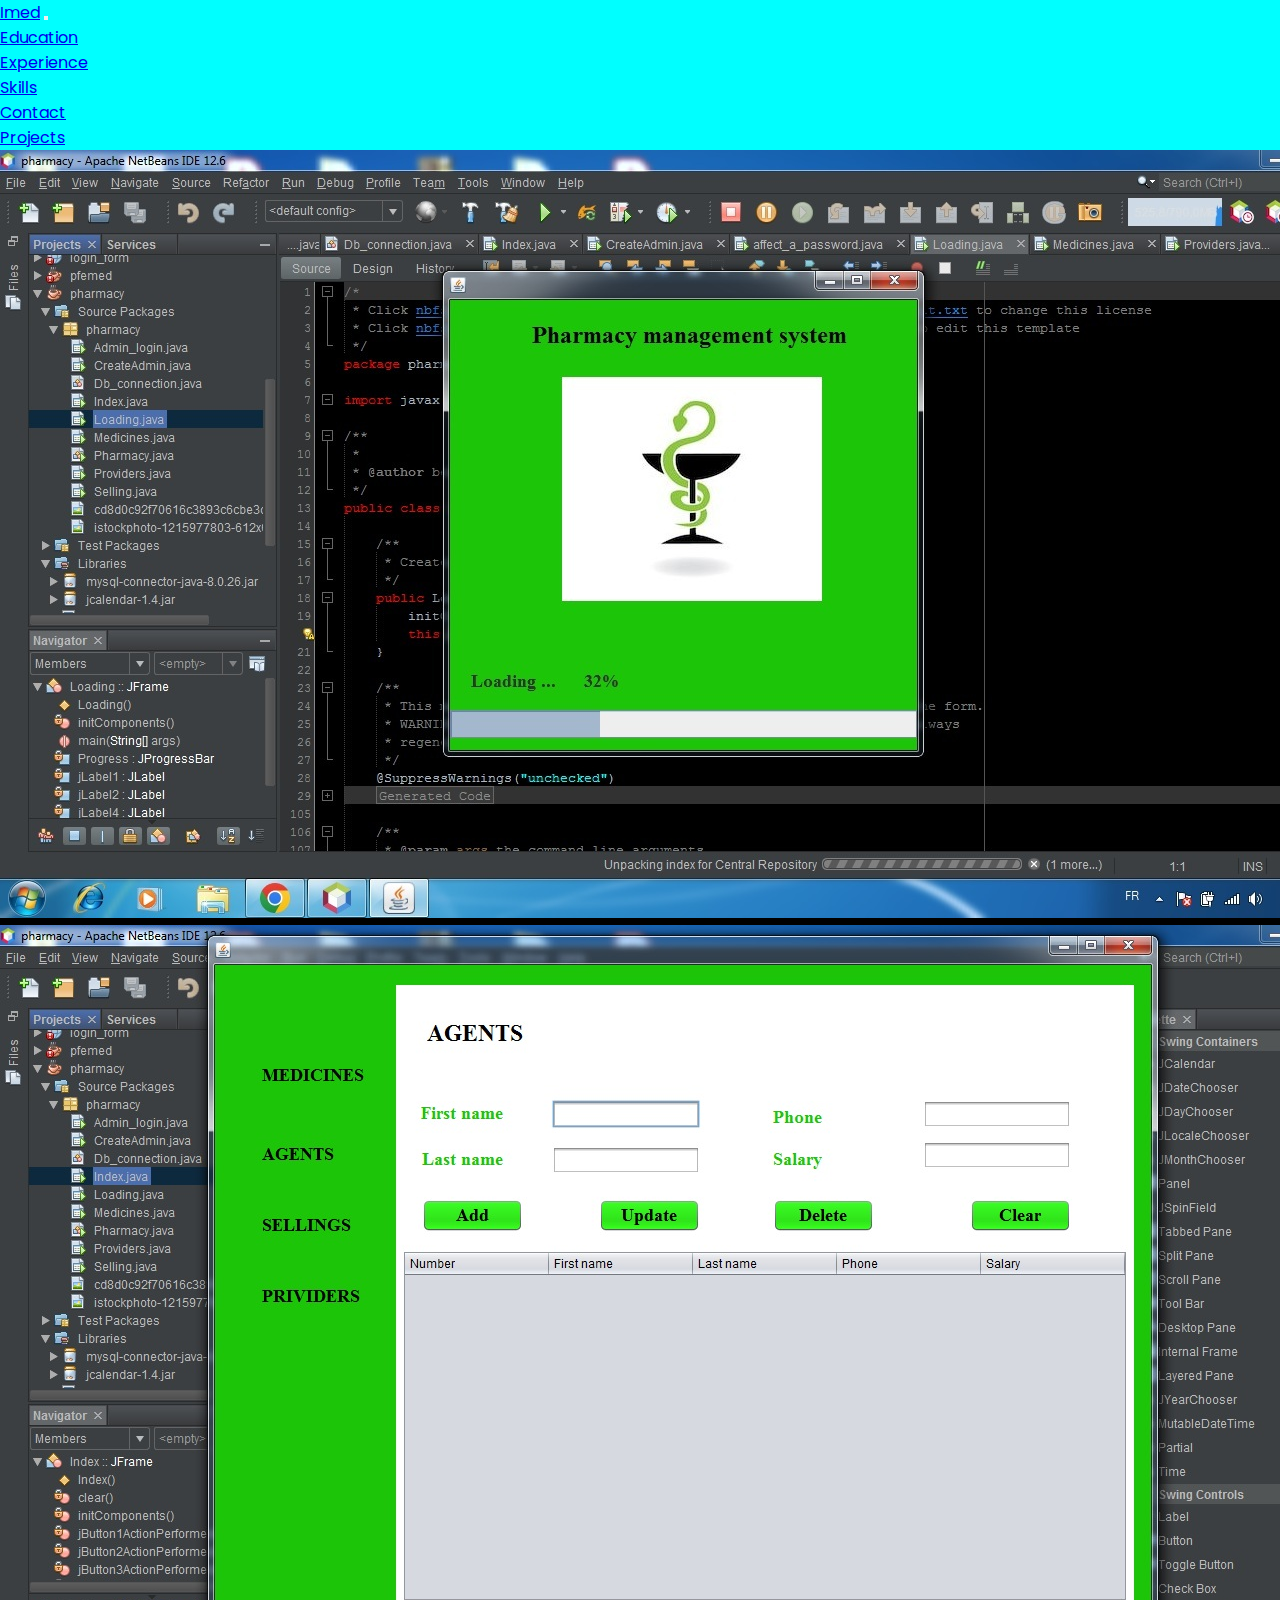
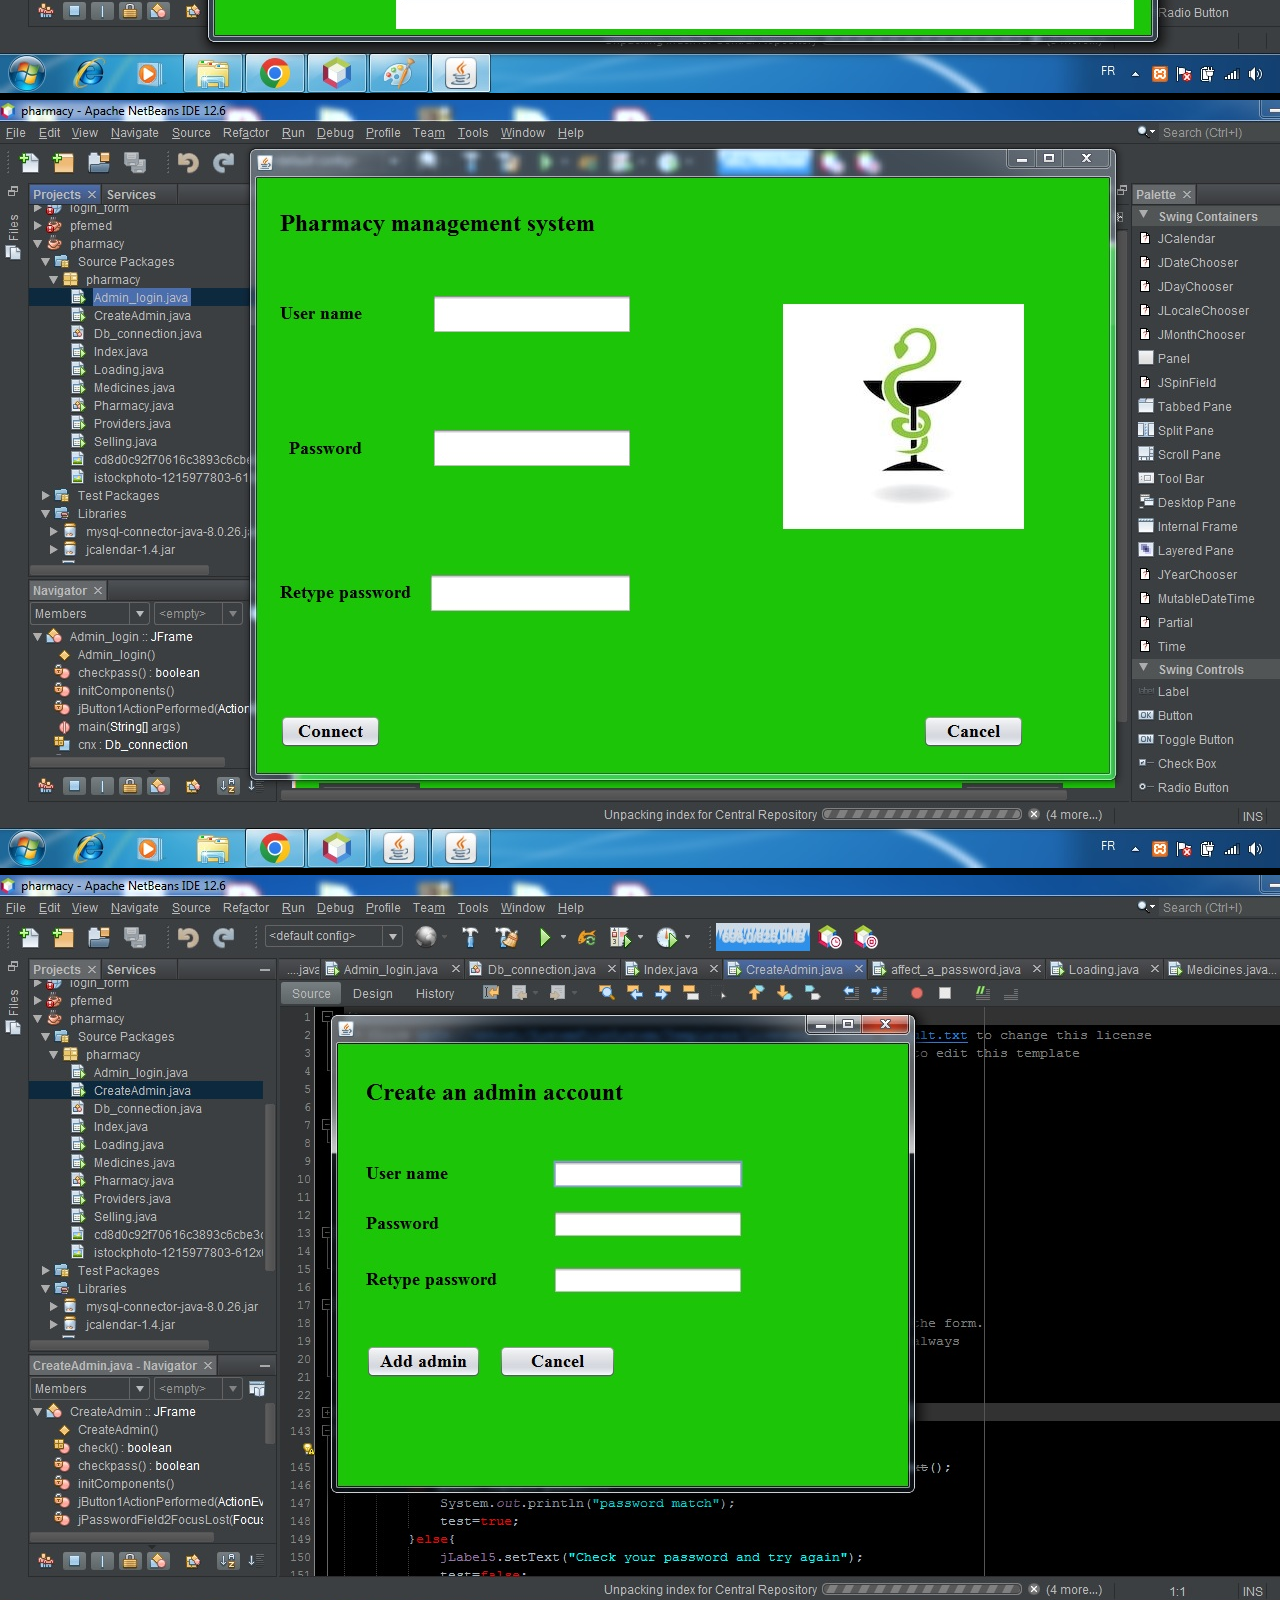
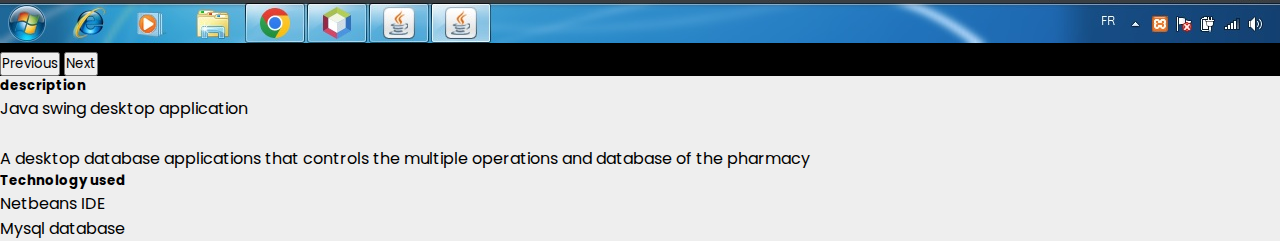
<file: pharmacy.html>
<!DOCTYPE html>
<html lang="en">
<head>
    <meta charset="UTF-8">
    <meta http-equiv="X-UA-Compatible" content="IE=edge">
    <meta name="viewport" content="width=device-width, initial-scale=1.0">
    <link rel="stylesheet" href="https://cdnjs.cloudflare.com/ajax/libs/font-awesome/6.1.1/css/all.min.css">
    <link rel="stylesheet" href="css/style.css">
    <link href="https://cdn.jsdelivr.net/npm/bootstrap@5.2.0-beta1/dist/css/bootstrap.min.css" rel="stylesheet" integrity="sha384-0evHe/X+R7YkIZDRvuzKMRqM+OrBnVFBL6DOitfPri4tjfHxaWutUpFmBp4vmVor" crossorigin="anonymous">
    <script src="https://cdnjs.cloudflare.com/ajax/libs/jquery/3.5.1/jquery.min.js" charset="utf-8"></script>
    <title>Pharmacy management system</title>
    <link rel="apple-touch-icon" sizes="180x180" href="/apple-touch-icon.png">
    <link rel="icon" type="image/png" sizes="32x32" href="img/favicon_io (1)/favicon-16x16.png">
    <link rel="icon" type="image/png" sizes="16x16" href="/favicon-16x16.png">
    <link rel="manifest" href="/site.webmanifest">
</head>
<body>
    <script src="https://cdn.jsdelivr.net/npm/bootstrap@5.2.0-beta1/dist/js/bootstrap.bundle.min.js" integrity="sha384-pprn3073KE6tl6bjs2QrFaJGz5/SUsLqktiwsUTF55Jfv3qYSDhgCecCxMW52nD2" crossorigin="anonymous"></script>
    <header>
        <nav class="navbar navbar-light" style="background-color: aqua;">
            <div class="container">
              <a class="navbar-brand" href="index.html">Imed</a>
              <button class="navbar-toggler" type="button" data-bs-toggle="collapse" data-bs-target="#navbarNavDropdown" aria-controls="navbarNavDropdown" aria-expanded="false" aria-label="Toggle navigation">
                <span class="navbar-toggler-icon"></span>
              </button>
              <div class="collapse navbar-collapse" id="navbarNavDropdown">
                <ul class="navbar-nav m-auto">
                  <li class="nav-item">
                    <a class="nav-link active" aria-current="page" href="education.html">Education</a>
                  </li>
                  <li class="nav-item">
                    <a class="nav-link" href="experience.html">Experience</a>
                  </li>
                  <li class="nav-item">
                    <a class="nav-link" href="skills.html">Skills</a>
                  </li>
                  <li class="nav-item">
                    <a class="nav-link" href="contact.html">Contact</a>
                  </li>
                  <li class="nav-item">
                    <a class="nav-link" href="projects.html">Projects</a>
                  </li>
                </ul>
              </div>
            </div>
          </nav>
    </header>
    <section class="main">
        <div id="carouselExampleControls" class="carousel slide" data-bs-ride="carousel">
            <div class="carousel-inner">
              <div class="carousel-item active">
                <img src="img/pharmacy/1.jpg" class="d-block w-100" alt="">
              </div>
              <div class="carousel-item">
                <img src="img/pharmacy/2.jpg" class="d-block w-100" alt="">
              </div>
              <div class="carousel-item">
                <img src="img/pharmacy/3.jpg" class="d-block w-100" alt="">
              </div>
              <div class="carousel-item">
                <img src="img/pharmacy/4.jpg" class="d-block w-100" alt="">
              </div>
            </div>
            <button class="carousel-control-prev" type="button" data-bs-target="#carouselExampleControls" data-bs-slide="prev">
              <span class="carousel-control-prev-icon" aria-hidden="true"></span>
              <span class="visually-hidden">Previous</span>
            </button>
            <button class="carousel-control-next" type="button" data-bs-target="#carouselExampleControls" data-bs-slide="next">
              <span class="carousel-control-next-icon" aria-hidden="true"></span>
              <span class="visually-hidden">Next</span>
            </button>
          </div>
    </section>
    <div class="w-100 p-3" style="background-color: #eee;">
        <h5>description</h5>
        <p>Java swing desktop application</p><br>
        <p>A desktop database applications that controls the multiple operations and database of the pharmacy</p>
        <h5>Technology used</h5>
        <ul>
            <li>
                Netbeans IDE
            </li>
            <li>
                Mysql database
            </li>
        </ul>
      </div>
</body>
</html>
</file>
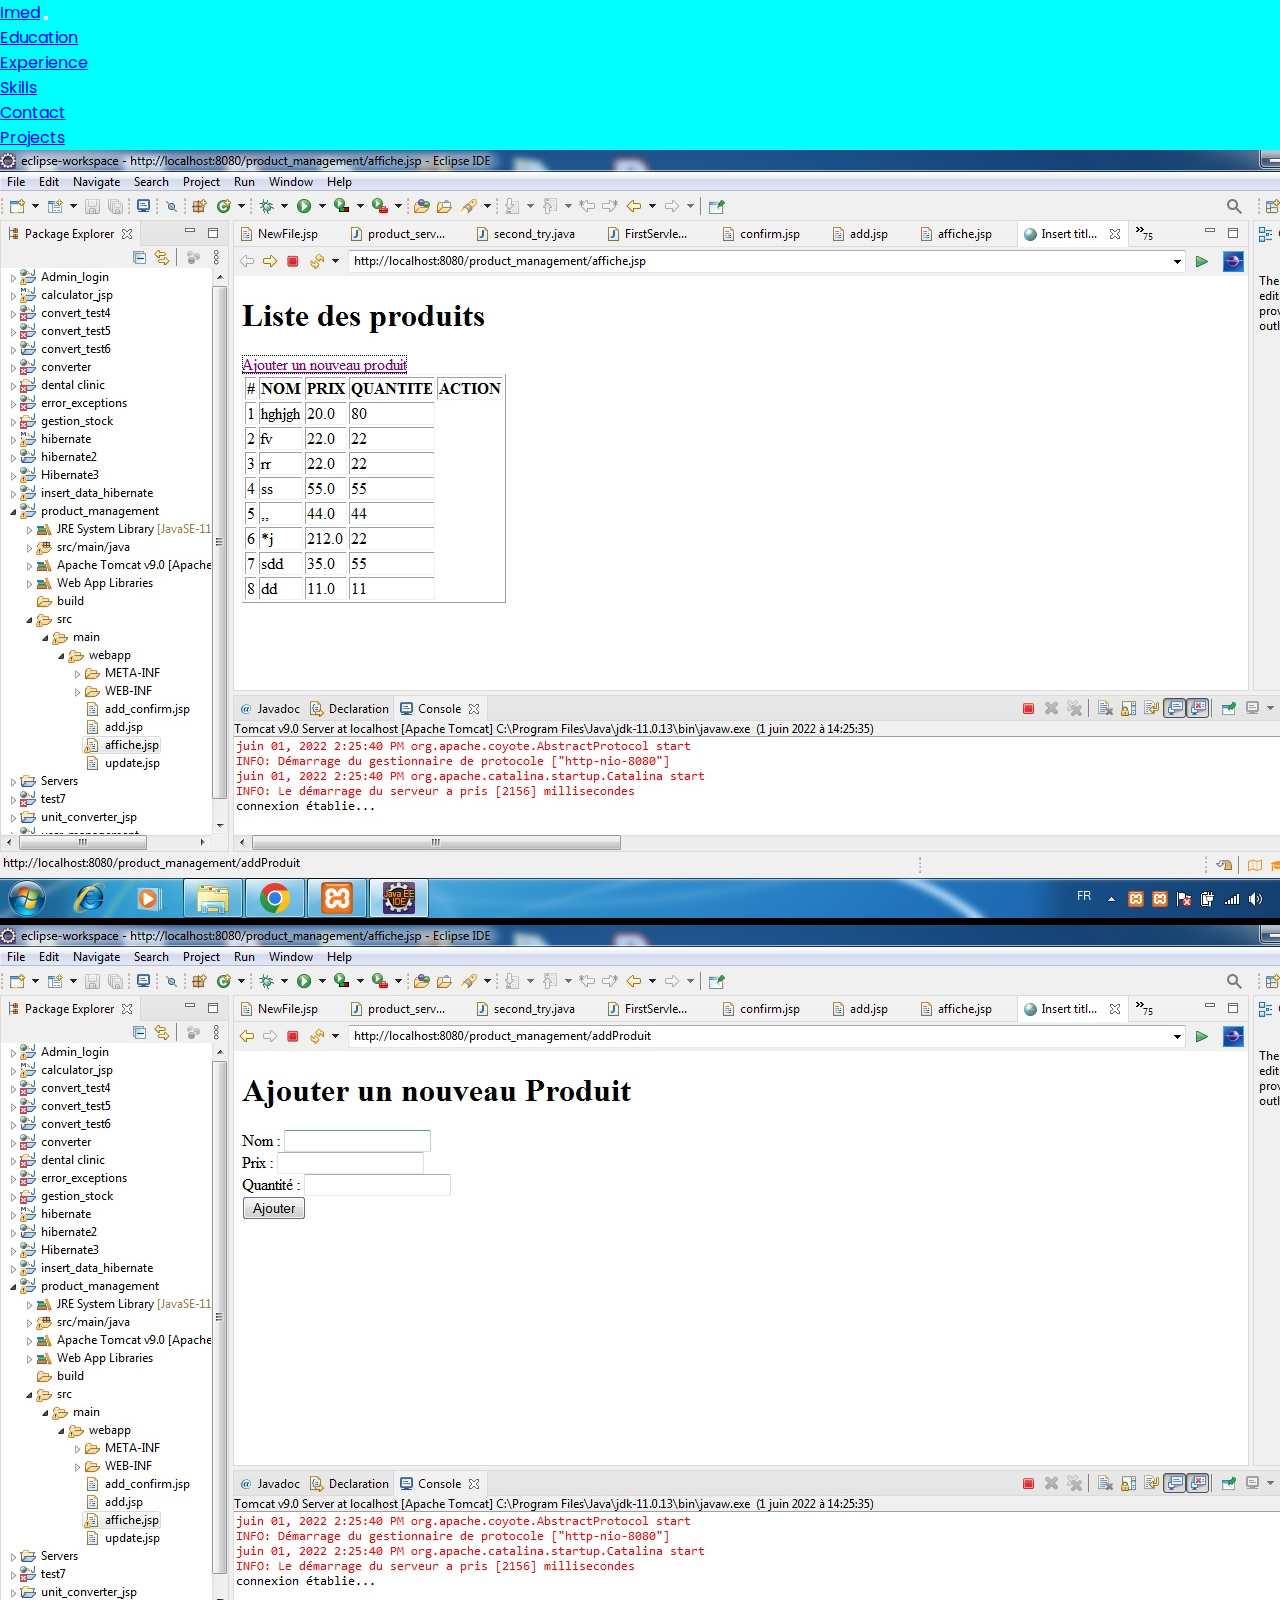
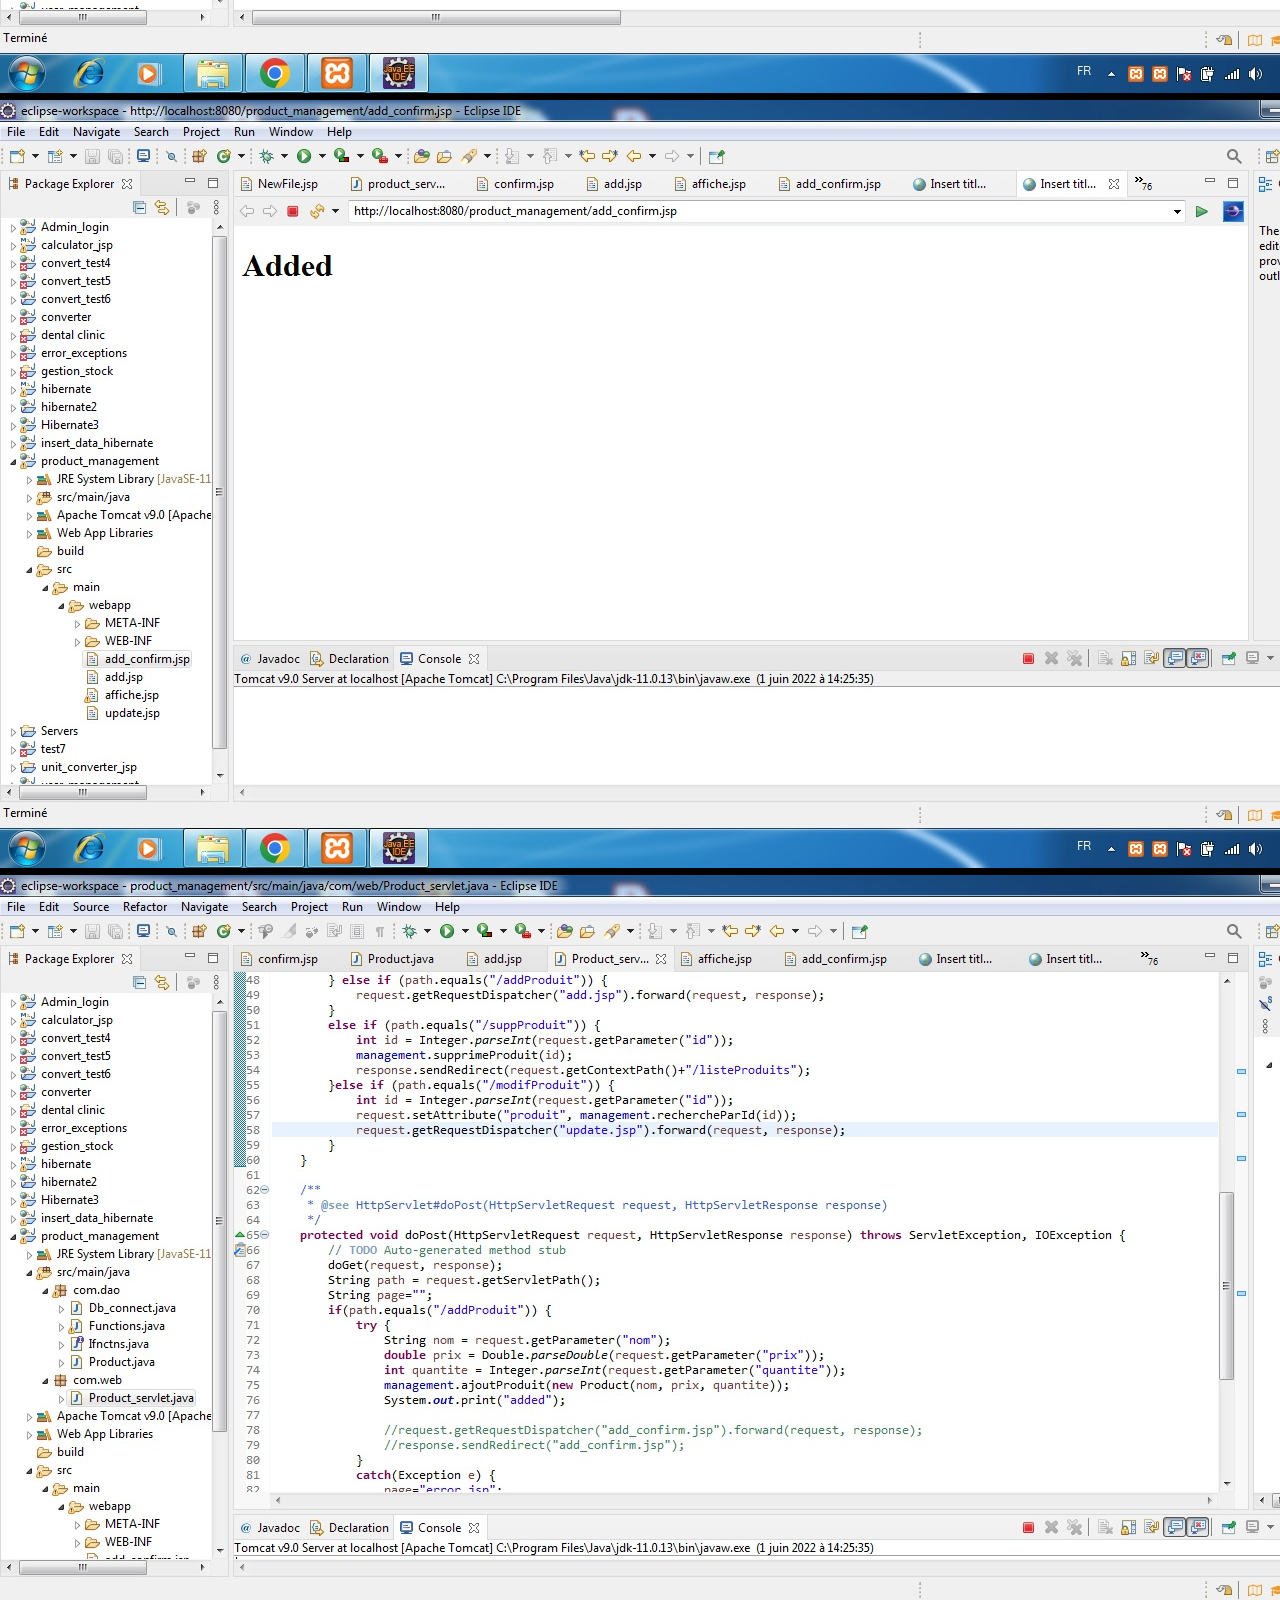
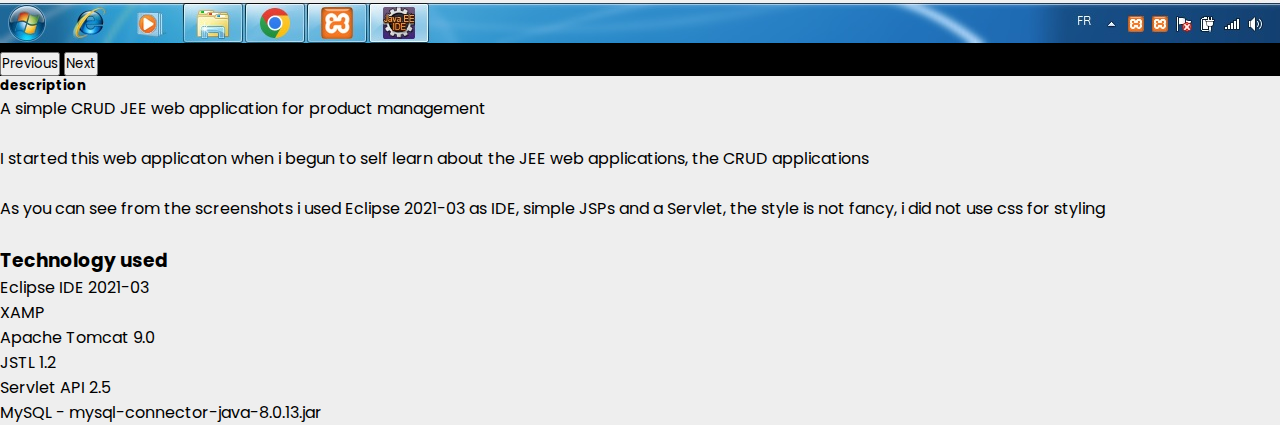
<file: product_management.html>
<!DOCTYPE html>
<html lang="en">
<head>
    <meta charset="UTF-8">
    <meta http-equiv="X-UA-Compatible" content="IE=edge">
    <meta name="viewport" content="width=device-width, initial-scale=1.0">
    <link rel="stylesheet" href="https://cdnjs.cloudflare.com/ajax/libs/font-awesome/6.1.1/css/all.min.css">
    <link rel="stylesheet" href="css/style.css">
    <link href="https://cdn.jsdelivr.net/npm/bootstrap@5.2.0-beta1/dist/css/bootstrap.min.css" rel="stylesheet" integrity="sha384-0evHe/X+R7YkIZDRvuzKMRqM+OrBnVFBL6DOitfPri4tjfHxaWutUpFmBp4vmVor" crossorigin="anonymous">
    <script src="https://cdnjs.cloudflare.com/ajax/libs/jquery/3.5.1/jquery.min.js" charset="utf-8"></script>
    <title>Product management </title>
    <link rel="apple-touch-icon" sizes="180x180" href="/apple-touch-icon.png">
    <link rel="icon" type="image/png" sizes="32x32" href="img/favicon_io (1)/favicon-16x16.png">
    <link rel="icon" type="image/png" sizes="16x16" href="/favicon-16x16.png">
    <link rel="manifest" href="/site.webmanifest">
</head>
<body>
    <script src="https://cdn.jsdelivr.net/npm/bootstrap@5.2.0-beta1/dist/js/bootstrap.bundle.min.js" integrity="sha384-pprn3073KE6tl6bjs2QrFaJGz5/SUsLqktiwsUTF55Jfv3qYSDhgCecCxMW52nD2" crossorigin="anonymous"></script>
    <header>
        <nav class="navbar navbar-light" style="background-color: aqua;">
            <div class="container">
              <a class="navbar-brand" href="index.html">Imed</a>
              <button class="navbar-toggler" type="button" data-bs-toggle="collapse" data-bs-target="#navbarNavDropdown" aria-controls="navbarNavDropdown" aria-expanded="false" aria-label="Toggle navigation">
                <span class="navbar-toggler-icon"></span>
              </button>
              <div class="collapse navbar-collapse" id="navbarNavDropdown">
                <ul class="navbar-nav m-auto">
                  <li class="nav-item">
                    <a class="nav-link active" aria-current="page" href="education.html">Education</a>
                  </li>
                  <li class="nav-item">
                    <a class="nav-link" href="experience.html">Experience</a>
                  </li>
                  <li class="nav-item">
                    <a class="nav-link" href="skills.html">Skills</a>
                  </li>
                  <li class="nav-item">
                    <a class="nav-link" href="contact.html">Contact</a>
                  </li>
                  <li class="nav-item">
                    <a class="nav-link" href="projects.html">Projects</a>
                  </li>
                </ul>
              </div>
            </div>
          </nav>
    </header> 
    <section class="main">
        <div id="carouselExampleControls" class="carousel slide" data-bs-ride="carousel">
            <div class="carousel-inner">
              <div class="carousel-item active">
                <img src="img/product_management/1.jpg" class="d-block w-100" alt="Home page">
              </div>
              <div class="carousel-item">
                <img src="img/product_management/2.jpg" class="d-block w-100" alt="...">
              </div>
              <div class="carousel-item">
                <img src="img/product_management/3.jpg" class="d-block w-100" alt="...">
              </div>
              <div class="carousel-item">
                <img src="img/product_management/4.jpg" class="d-block w-100" alt="...">
              </div>
            </div>
            <button class="carousel-control-prev" type="button" data-bs-target="#carouselExampleControls" data-bs-slide="prev">
              <span class="carousel-control-prev-icon" aria-hidden="true"></span>
              <span class="visually-hidden">Previous</span>
            </button>
            <button class="carousel-control-next" type="button" data-bs-target="#carouselExampleControls" data-bs-slide="next">
              <span class="carousel-control-next-icon" aria-hidden="true"></span>
              <span class="visually-hidden">Next</span>
            </button>
          </div>
    </section>
    <div class="w-100 p-3" style="background-color: #eee;">
        <h5>description</h5>  
        <p>A simple CRUD JEE web application for product management</p><br>
        <p>I started this web applicaton when i begun to self learn about the JEE web applications, the CRUD applications</p><br>
        <p>As you can see from the screenshots i used Eclipse 2021-03 as IDE, simple JSPs and a Servlet, the style is not fancy, i did not use css for styling</p><br>
        <h3>Technology used</h3>
        <ul>
            <li>
                Eclipse IDE 2021-03
            </li>
            <li>
                XAMP
            </li>
            <li>
                Apache Tomcat 9.0
            </li>
            <li>
                JSTL 1.2
            </li>
            <li>
                Servlet API 2.5
            </li>
            <li>
                MySQL - mysql-connector-java-8.0.13.jar
            </li>
        </ul>
    </div>
</body>
</html>
</file>
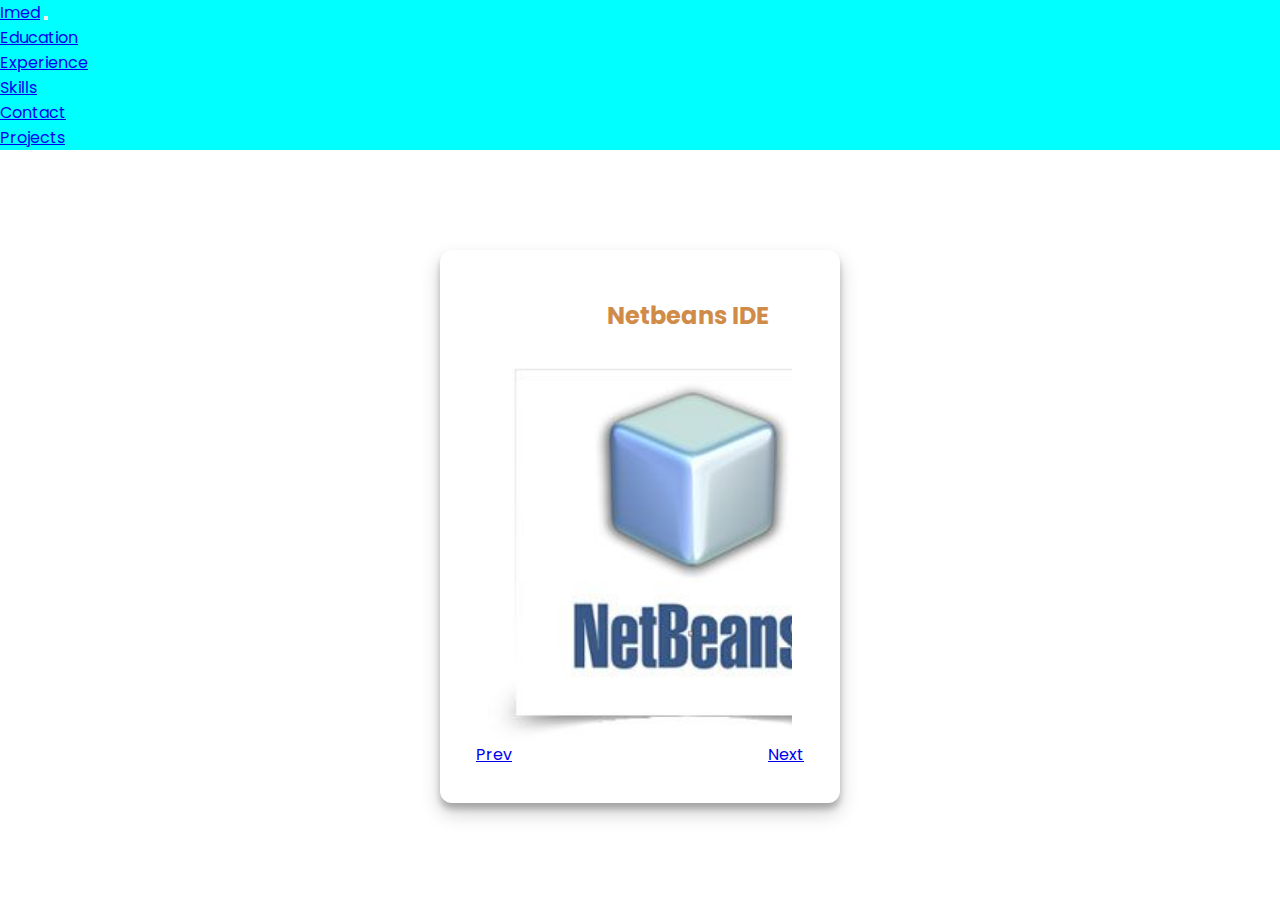
<file: skills.html>
<!DOCTYPE html>
<html lang="en">
<head>
    <meta charset="UTF-8">
    <meta http-equiv="X-UA-Compatible" content="IE=edge">
    <meta name="viewport" content="width=device-width, initial-scale=1.0">
    <link rel="stylesheet" href="https://cdnjs.cloudflare.com/ajax/libs/font-awesome/6.1.1/css/all.min.css">
    <link rel="stylesheet" href="css/style.css">
    <link href="https://cdn.jsdelivr.net/npm/bootstrap@5.2.0-beta1/dist/css/bootstrap.min.css" rel="stylesheet" integrity="sha384-0evHe/X+R7YkIZDRvuzKMRqM+OrBnVFBL6DOitfPri4tjfHxaWutUpFmBp4vmVor" crossorigin="anonymous">
    <title>My skills</title>
    <link rel="apple-touch-icon" sizes="180x180" href="/apple-touch-icon.png">
    <link rel="icon" type="image/png" sizes="32x32" href="img/favicon_io (1)/favicon-16x16.png">
    <link rel="icon" type="image/png" sizes="16x16" href="/favicon-16x16.png">
    <link rel="manifest" href="/site.webmanifest">
</head>
<body>
    <script src="https://cdn.jsdelivr.net/npm/bootstrap@5.2.0-beta1/dist/js/bootstrap.bundle.min.js" integrity="sha384-pprn3073KE6tl6bjs2QrFaJGz5/SUsLqktiwsUTF55Jfv3qYSDhgCecCxMW52nD2" crossorigin="anonymous"></script>
    <header>
        <nav class="navbar navbar-light" style="background-color: aqua;">
            <div class="container">
              <a class="navbar-brand" href="index.html">Imed</a>
              <button class="navbar-toggler" type="button" data-bs-toggle="collapse" data-bs-target="#navbarNavDropdown" aria-controls="navbarNavDropdown" aria-expanded="false" aria-label="Toggle navigation">
                <span class="navbar-toggler-icon"></span>
              </button>
              <div class="collapse navbar-collapse" id="navbarNavDropdown">
                <ul class="navbar-nav m-auto">
                  <li class="nav-item">
                    <a class="nav-link active" aria-current="page" href="education.html">Education</a>
                  </li>
                  <li class="nav-item">
                    <a class="nav-link" href="experience.html">Experience</a>
                  </li>
                  <li class="nav-item">
                    <a class="nav-link" href="skills.html">Skills</a>
                  </li>
                  <li class="nav-item">
                    <a class="nav-link" href="contact.html">Contact</a>
                  </li>
                  <li class="nav-item">
                    <a class="nav-link" href="projects.html">Projects</a>
                  </li>
                </ul>
              </div>
            </div>
          </nav>
    </header> 
    <section>
        <div class="card">
          <div class="products">
            <div class="product active" product-id="1" product-color="#D18B49">
              <h1 class="title">Netbeans IDE</h1>
              <img src="img/skills/netbeans.jpg" class="d-block w-100" height="400px"/>    
            </div>
            <div class="product" product-id="2" product-color="#542F13">
              <h1 class="description">HTML5</h1>
              <img src="img/skills/html.png" class="d-block w-100" height="400px"/>
          </div>
            <div class="product" product-id="3" product-color="#A5AAAE">
              <h1 class="title">CSS3</h1>
              <img src="img/skills/css.png" class="d-block w-100" height="400px"/>
            </div>
            <div class="product" product-id="3" product-color="#A5AAAE">
              <h1 class="title">Java</h1>
              <img src="img/skills/java.png" class="d-block w-100" height="400px"/>
            </div>
            <div class="product" product-id="3" product-color="#A5AAAE">
              <h1 class="title">MySql</h1>
              <img src="img/skills/mysql.png" class="d-block w-100" height="400px"/>
            </div>
            <div class="product" product-id="3" product-color="#A5AAAE">
              <h1 class="title">Eclipse IDE</h1>
              <img src="img/skills/eclipse.jpg"  class="d-block w-100" height="400px"/>
            </div>
            <div class="product" product-id="3" product-color="#A5AAAE">
              <h1 class="title">VSCode IDE</h1>
              <img src="img/skills/vscode.png" class="d-block w-100" height="400px"/>
            </div>
            <div class="product" product-id="3" product-color="#A5AAAE">
              <h1 class="title">XAMPP</h1>
              <img src="img/skills/xampp_94513.png" class="d-block w-100" height="400px"/>
            </div>
            <div class="product" product-id="3" product-color="#A5AAAE">
              <h1 class="title">Apache tomcat
              </h1>
              <img src="img/skills/apache_tomcat-ar21.png" class="d-block w-100" height="400px"/>
            </div>
            <div class="product" product-id="3" product-color="#A5AAAE">
              <h1 class="title">Spring boot
              </h1>
              <img src="img/skills/spring-boot-logo.png" class="d-block w-100" height="400px"/>
            </div>
            <div class="product" product-id="3" product-color="#A5AAAE">
              <h1 class="title">Spring tools suit
              </h1>
              <img src="img/skills/springtoolssuits.png" class="d-block w-100" height="400px"/>
            </div>
            <div class="product" product-id="3" product-color="#A5AAAE">
              <h1 class="title">bootstrap
              </h1>
              <img src="img/skills/bootstrap.png" class="d-block w-100" height="400px"/>
            </div>
            <div class="product" product-id="3" product-color="#A5AAAE">
              <h1 class="title">Postman
              </h1>
              <img src="img/skills/postman-logo-1.png" class="d-block w-100" height="400px"/>
            </div>
            <div class="product" product-id="3" product-color="#A5AAAE">
              <h1 class="title">Android studio
              </h1>
              <img src="img/skills/android.png" class="d-block w-100" height="400px"/>
            </div>
            <div class="product" product-id="3" product-color="#A5AAAE">
              <h1 class="title">Git
              </h1>
              <img src="img/skills/git.jpg" class="d-block w-100" height="400px"/>
            </div>
          </div>
            <div class="footer"><a class="btn" id="prev" href="#" ripple="" ripple-color="#666666">Prev</a><a class="btn" id="next" href="#" ripple="" ripple-color="#666666">Next</a></div>
        </div>
    <script src='https://cdnjs.cloudflare.com/ajax/libs/jquery/2.1.3/jquery.min.js'></script>
  
      <script src="js/index.js"></script>
    </section>
</body>
</html>
</file>
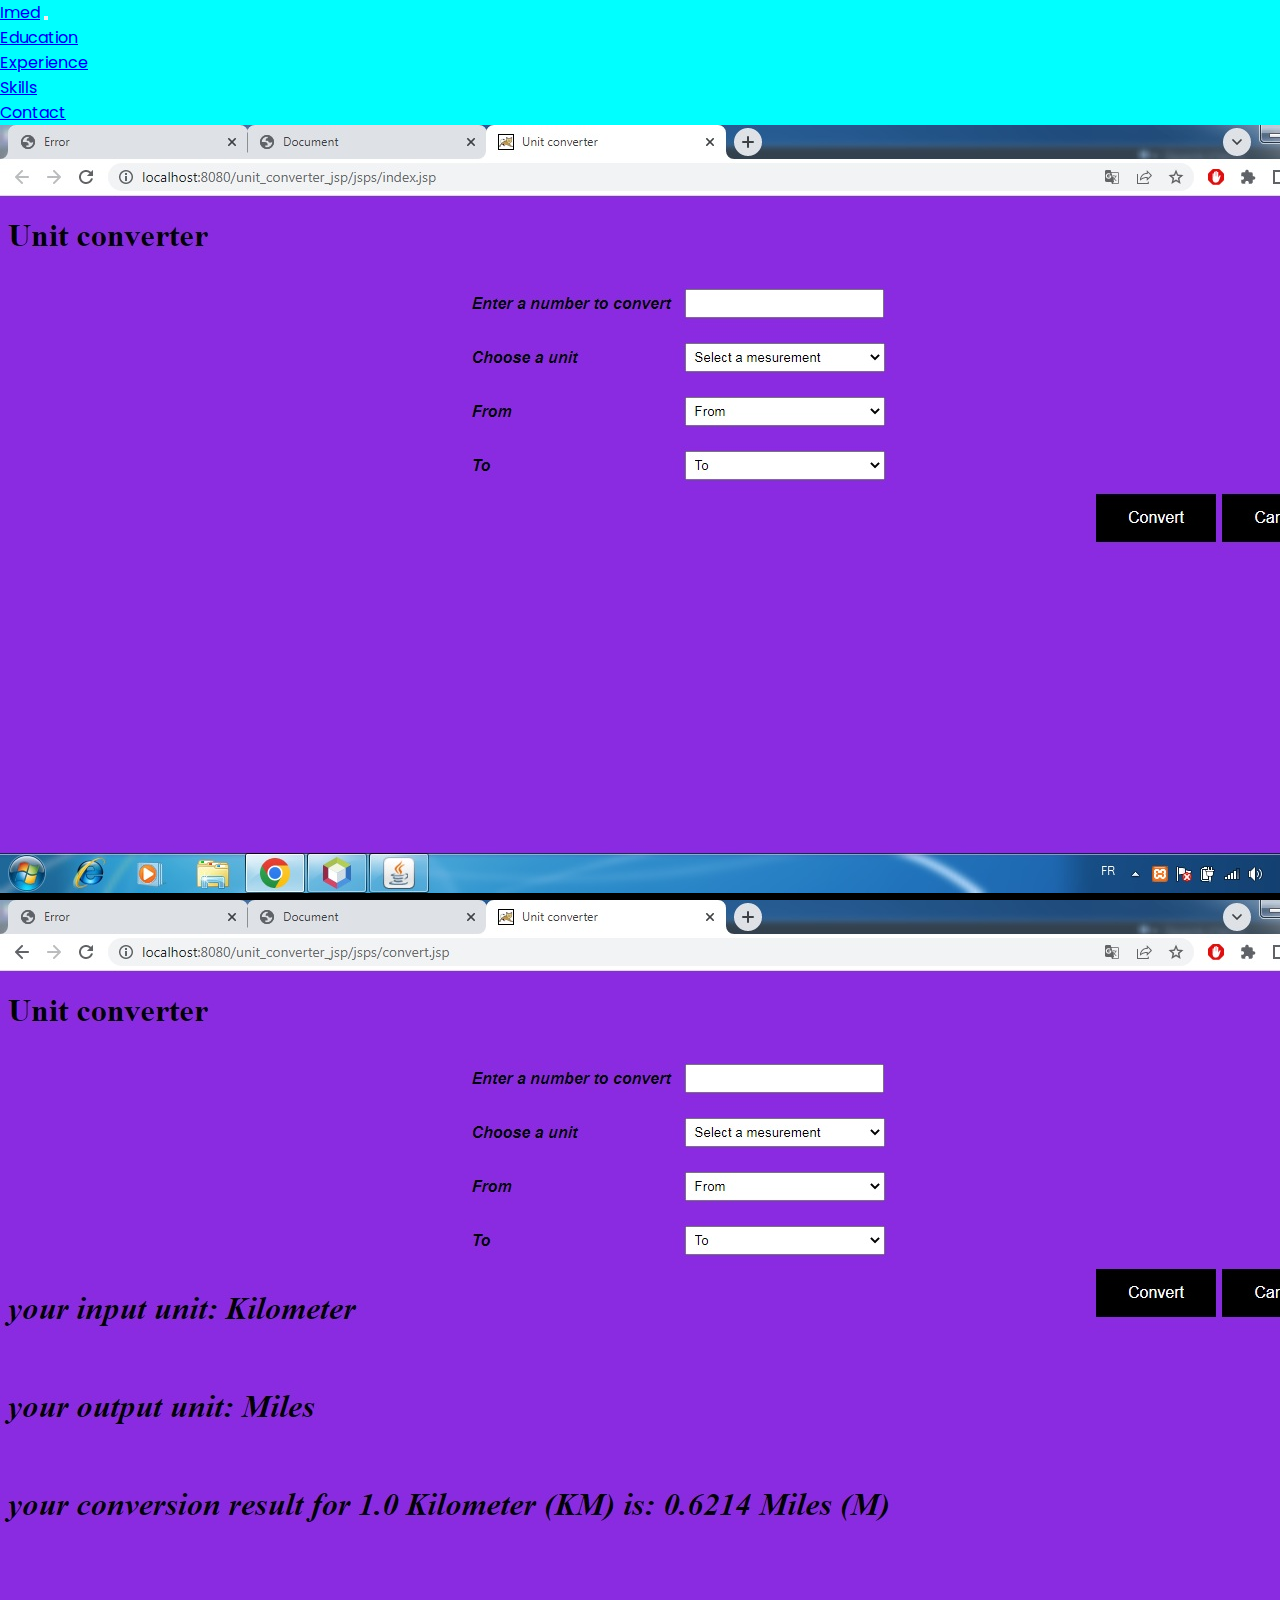
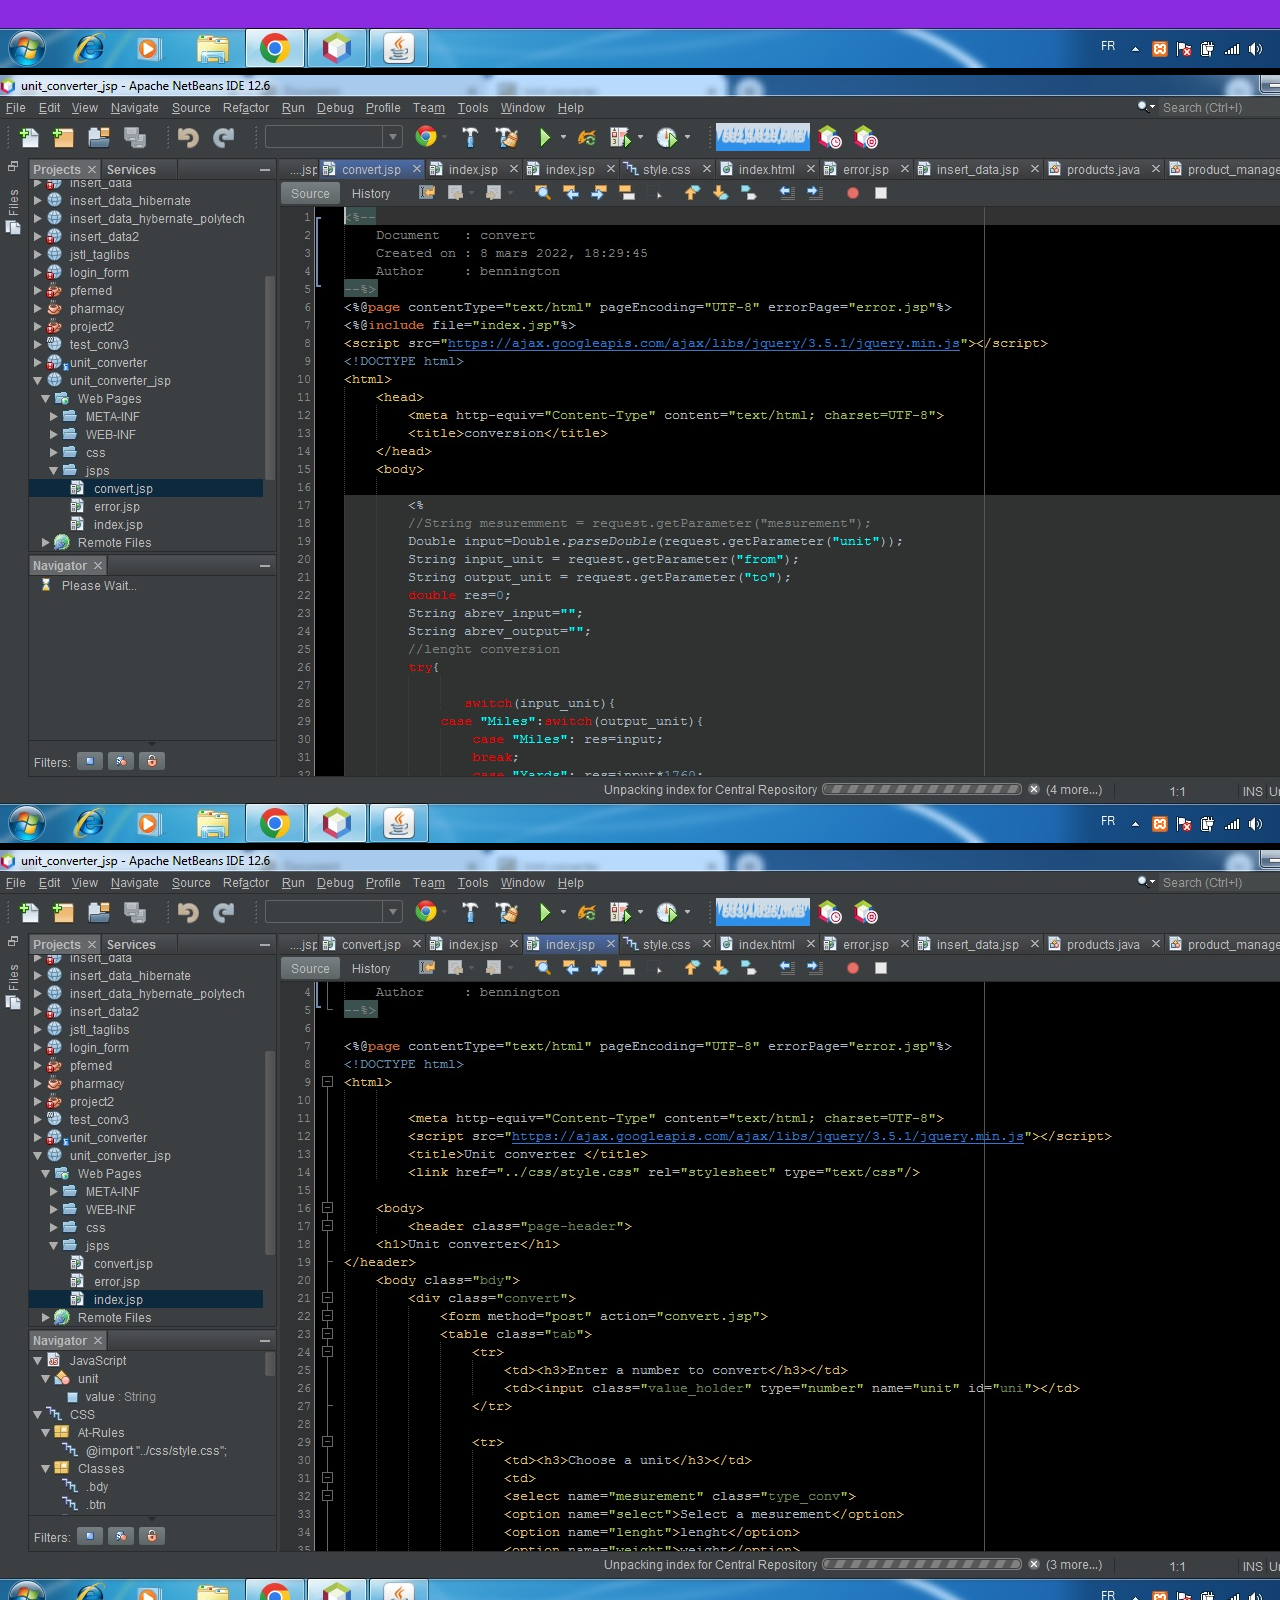
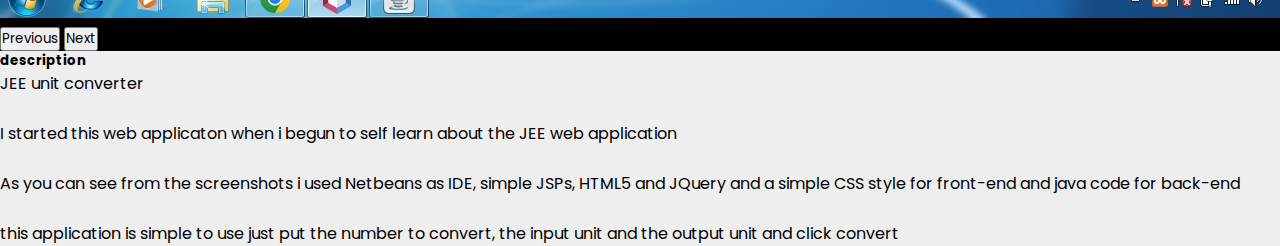
<file: unit.html>
<!DOCTYPE html>
<html lang="en">
<head>
    <meta charset="UTF-8">
    <meta http-equiv="X-UA-Compatible" content="IE=edge">
    <meta name="viewport" content="width=device-width, initial-scale=1.0">
    <link rel="stylesheet" href="css/style.css">
    <link href="https://cdn.jsdelivr.net/npm/bootstrap@5.2.0-beta1/dist/css/bootstrap.min.css" rel="stylesheet" integrity="sha384-0evHe/X+R7YkIZDRvuzKMRqM+OrBnVFBL6DOitfPri4tjfHxaWutUpFmBp4vmVor" crossorigin="anonymous">
    <title>Unit converter</title>
    <link rel="apple-touch-icon" sizes="180x180" href="/apple-touch-icon.png">
    <link rel="icon" type="image/png" sizes="32x32" href="img/favicon_io (1)/favicon-16x16.png">
    <link rel="icon" type="image/png" sizes="16x16" href="/favicon-16x16.png">
    <link rel="manifest" href="/site.webmanifest">
</head>
<body>
    <script src="https://cdn.jsdelivr.net/npm/bootstrap@5.2.0-beta1/dist/js/bootstrap.bundle.min.js" integrity="sha384-pprn3073KE6tl6bjs2QrFaJGz5/SUsLqktiwsUTF55Jfv3qYSDhgCecCxMW52nD2" crossorigin="anonymous"></script>
    <header>
        <nav class="navbar navbar-light" style="background-color: aqua;">
            <div class="container">
              <a class="navbar-brand" href="index.html">Imed</a>
              <button class="navbar-toggler" type="button" data-bs-toggle="collapse" data-bs-target="#navbarNavDropdown" aria-controls="navbarNavDropdown" aria-expanded="false" aria-label="Toggle navigation">
                <span class="navbar-toggler-icon"></span>
              </button>
              <div class="collapse navbar-collapse" id="navbarNavDropdown">
                <ul class="navbar-nav m-auto">
                  <li class="nav-item">
                    <a class="nav-link active" aria-current="page" href="education.html">Education</a>
                  </li>
                  <li class="nav-item">
                    <a class="nav-link" href="experience.html">Experience</a>
                  </li>
                  <li class="nav-item">
                    <a class="nav-link" href="skills.html">Skills</a>
                  </li>
                  <li class="nav-item">
                    <a class="nav-link" href="contact.html">Contact</a>
                  </li>
                </ul>
              </div>
            </div>
          </nav>
    </header> 
    <section class="main">
        <div id="carouselExampleControls" class="carousel slide" data-bs-ride="carousel">
            <div class="carousel-inner">
              <div class="carousel-item active">
                <img src="img/unit/1.jpg" class="d-block w-100" alt="Home page">
              </div>
              <div class="carousel-item">
                <img src="img/unit/2.jpg" class="d-block w-100" alt="...">
              </div>
              <div class="carousel-item">
                <img src="img/unit/3.jpg" class="d-block w-100" alt="...">
              </div>
              <div class="carousel-item">
                <img src="img/unit/4.jpg" class="d-block w-100" alt="...">
              </div>
            </div>
            <button class="carousel-control-prev" type="button" data-bs-target="#carouselExampleControls" data-bs-slide="prev">
              <span class="carousel-control-prev-icon" aria-hidden="true"></span>
              <span class="visually-hidden">Previous</span>
            </button>
            <button class="carousel-control-next" type="button" data-bs-target="#carouselExampleControls" data-bs-slide="next">
              <span class="carousel-control-next-icon" aria-hidden="true"></span>
              <span class="visually-hidden">Next</span>
            </button>
          </div>
          
          </section>
          <div class="w-100 p-3" style="background-color: #eee;">
            <h5>description</h5>
            <p>JEE unit converter</p><br>
            <p>I started this web applicaton when i begun to self learn about the JEE web application</p><br>
            <p>As you can see from the screenshots i used Netbeans as IDE, simple JSPs, HTML5 and JQuery and a simple CSS style for front-end and java code for back-end</p><br>
            <p>this application is simple to use just put the number to convert, the input unit and the output unit and click convert</p></p>
          </div>
</body>
</html>
</file>
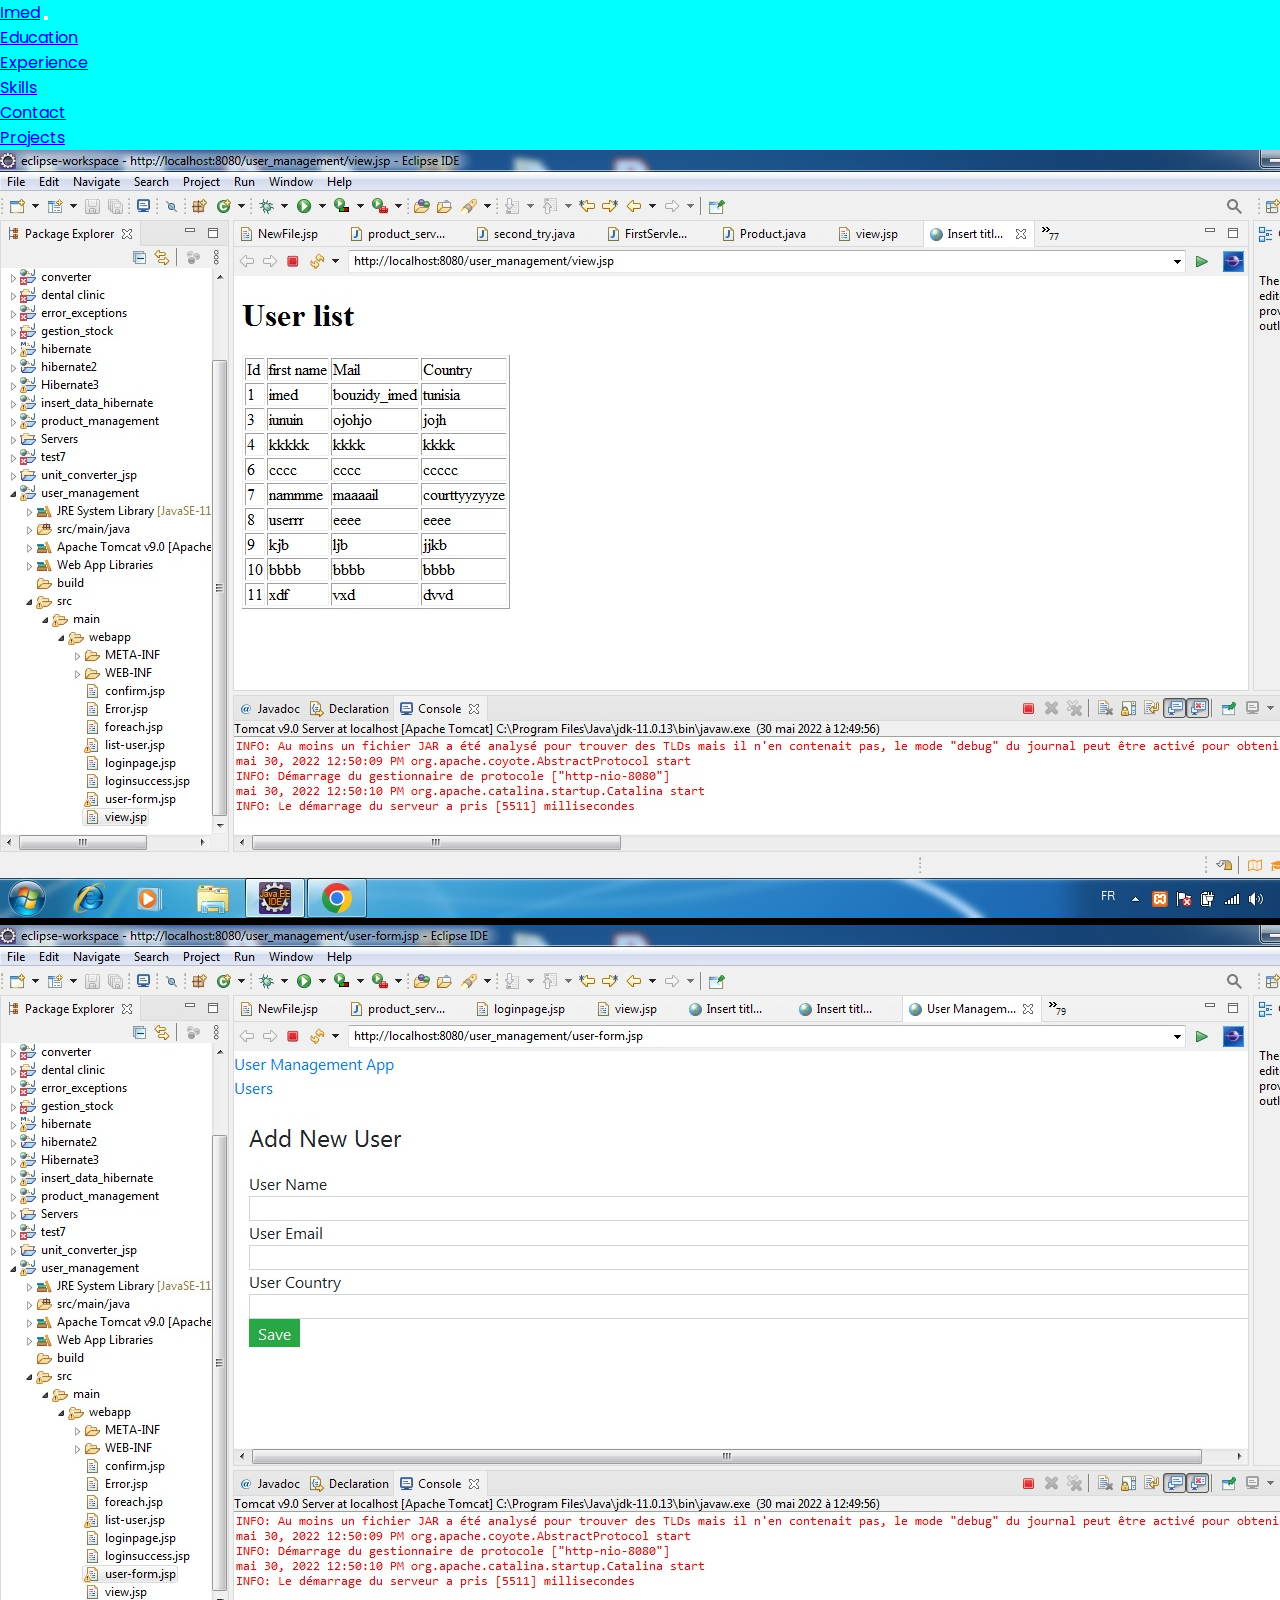
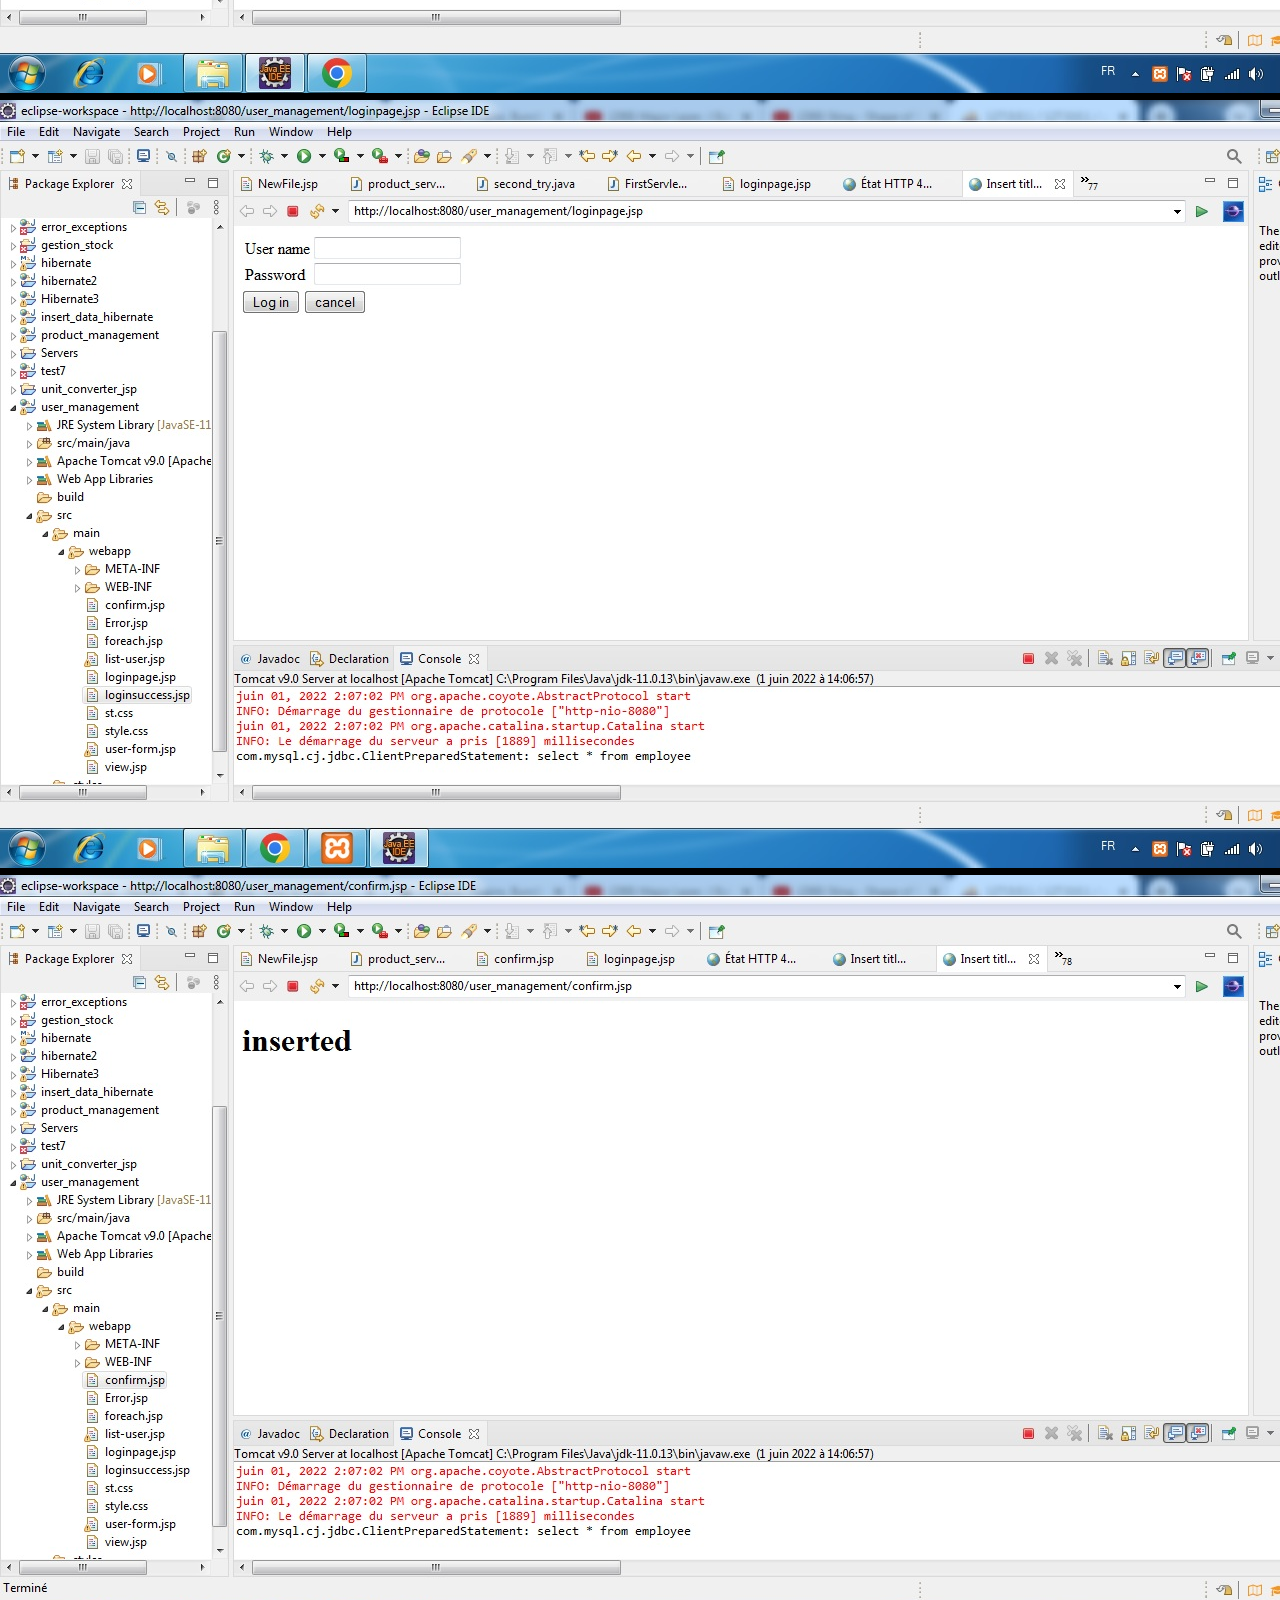
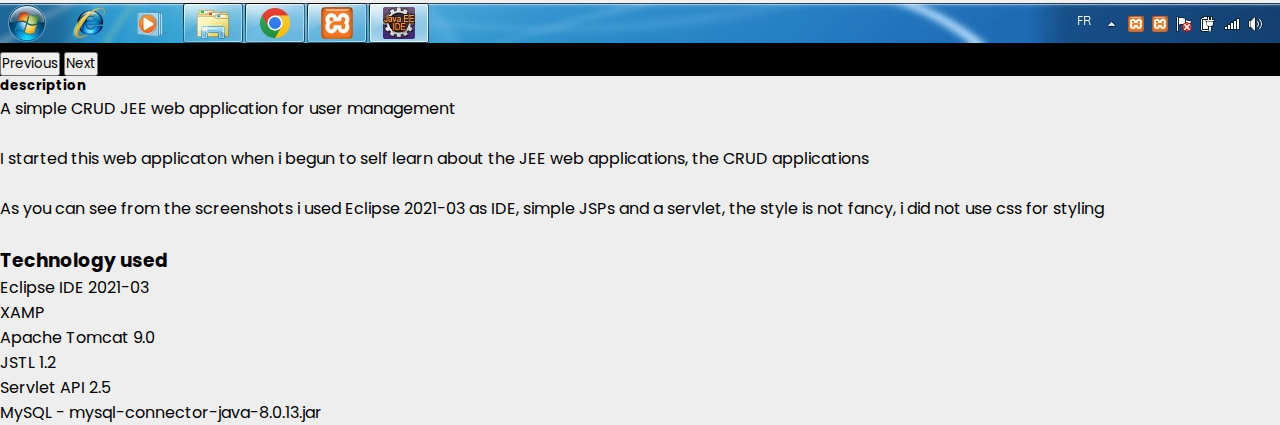
<file: user_management.html>
<!DOCTYPE html>
<html lang="en">
<head>
    <meta charset="UTF-8">
    <meta http-equiv="X-UA-Compatible" content="IE=edge">
    <meta name="viewport" content="width=device-width, initial-scale=1.0">
    <link rel="stylesheet" href="https://cdnjs.cloudflare.com/ajax/libs/font-awesome/6.1.1/css/all.min.css">
    <link rel="stylesheet" href="css/style.css">
    <link href="https://cdn.jsdelivr.net/npm/bootstrap@5.2.0-beta1/dist/css/bootstrap.min.css" rel="stylesheet" integrity="sha384-0evHe/X+R7YkIZDRvuzKMRqM+OrBnVFBL6DOitfPri4tjfHxaWutUpFmBp4vmVor" crossorigin="anonymous">
    <script src="https://cdnjs.cloudflare.com/ajax/libs/jquery/3.5.1/jquery.min.js" charset="utf-8"></script>
    <title>User management JEE web app</title>
    <link rel="apple-touch-icon" sizes="180x180" href="/apple-touch-icon.png">
    <link rel="icon" type="image/png" sizes="32x32" href="img/favicon_io (1)/favicon-16x16.png">
    <link rel="icon" type="image/png" sizes="16x16" href="/favicon-16x16.png">
    <link rel="manifest" href="/site.webmanifest">
</head>
<body>
    <script src="https://cdn.jsdelivr.net/npm/bootstrap@5.2.0-beta1/dist/js/bootstrap.bundle.min.js" integrity="sha384-pprn3073KE6tl6bjs2QrFaJGz5/SUsLqktiwsUTF55Jfv3qYSDhgCecCxMW52nD2" crossorigin="anonymous"></script>
    <header>
        <nav class="navbar navbar-light" style="background-color: aqua;">
            <div class="container">
              <a class="navbar-brand" href="index.html">Imed</a>
              <button class="navbar-toggler" type="button" data-bs-toggle="collapse" data-bs-target="#navbarNavDropdown" aria-controls="navbarNavDropdown" aria-expanded="false" aria-label="Toggle navigation">
                <span class="navbar-toggler-icon"></span>
              </button>
              <div class="collapse navbar-collapse" id="navbarNavDropdown">
                <ul class="navbar-nav m-auto">
                  <li class="nav-item">
                    <a class="nav-link active" aria-current="page" href="education.html">Education</a>
                  </li>
                  <li class="nav-item">
                    <a class="nav-link" href="experience.html">Experience</a>
                  </li>
                  <li class="nav-item">
                    <a class="nav-link" href="skills.html">Skills</a>
                  </li>
                  <li class="nav-item">
                    <a class="nav-link" href="contact.html">Contact</a>
                  </li>
                  <li class="nav-item">
                    <a class="nav-link" href="projects.html">Projects</a>
                  </li>
                </ul>
              </div>
            </div>
          </nav>
    </header> 
    <section class="main">
        <div id="carouselExampleControls" class="carousel slide" data-bs-ride="carousel">
            <div class="carousel-inner">
              <div class="carousel-item active">
                <img src="img/user_management/1.jpg" class="d-block w-100" alt="Home page">
              </div>
              <div class="carousel-item">
                <img src="img/user_management/2.jpg" class="d-block w-100" alt="...">
              </div>
              <div class="carousel-item">
                <img src="img/user_management/3.jpg" class="d-block w-100" alt="...">
              </div>
              <div class="carousel-item">
                <img src="img/user_management/4.jpg" class="d-block w-100" alt="...">
              </div>
            </div>
            <button class="carousel-control-prev" type="button" data-bs-target="#carouselExampleControls" data-bs-slide="prev">
              <span class="carousel-control-prev-icon" aria-hidden="true"></span>
              <span class="visually-hidden">Previous</span>
            </button>
            <button class="carousel-control-next" type="button" data-bs-target="#carouselExampleControls" data-bs-slide="next">
              <span class="carousel-control-next-icon" aria-hidden="true"></span>
              <span class="visually-hidden">Next</span>
            </button>
          </div>
    </section>
    <div class="w-100 p-3" style="background-color: #eee;">
        <h5>description</h5>
        <p>A simple CRUD JEE web application for user management</p><br>
            <p>I started this web applicaton when i begun to self learn about the JEE web applications, the CRUD applications</p><br>
            <p>As you can see from the screenshots i used Eclipse 2021-03 as IDE, simple JSPs and a servlet, the style is not fancy, i did not use css for styling</p><br>
            <h3>Technology used</h3>
            <ul>
                <li>
                    Eclipse IDE 2021-03
                </li>
                <li>
                    XAMP
                </li>
                <li>
                    Apache Tomcat 9.0
                </li>
                <li>
                    JSTL 1.2
                </li>
                <li>
                    Servlet API 2.5
                </li>
                <li>
                    MySQL - mysql-connector-java-8.0.13.jar
                </li>
            </ul>    
    </div>
</body>
</html>
</file>
<file: css/style.css>
@import url('https://fonts.googleapis.com/css2?family=Poppins:ital,wght@0,100;0,200;0,300;0,400;0,500;0,600;0,700;0,800;0,900;1,100;1,200;1,300;1,400;1,500;1,600;1,700;1,800;1,900&display=swap');
*{
    font-family: 'Poppins', sans-serif;
    margin: 0;
    padding: 0;
    box-sizing: border-box;
    scroll-behavior: smooth; 
}
body{
    background-repeat: no-repeat;
}
.logo{
    text-decoration: none;
    color: black;
    text-transform: uppercase;
    font-weight: 700;
    font-size: 1.8em;
}
.main{
    background-color: black;
    width: 100%;
    min-height: 100vh;
    display: flex;
    align-items: center; 
    background-size: cover;
    background-position: center; }
.intro{
    color: white;}

        
        .card {
          background: #FFFFFF;
          max-width: 400px;
          margin: 100px auto;
          border-radius: 12px;
          box-shadow: 0 10px 20px rgba(0, 0, 0, 0.19), 0 6px 6px rgba(0, 0, 0, 0.23);
          box-sizing: border-box;
          padding: 48px;
          text-align: center;
        }
        .social_media{
    
          font-size: 2em;
          padding-left: 10px;
          top: 500px;
      }
        .products {
          position: relative;
          overflow: hidden;
          -webkit-transition: 0.5s ease;
          transition: 0.5s ease;
        }
        
        .product {
          position: absolute;
          top: 0;
          left: 0;
          opacity: 0;
          visibility: hidden;
          -webkit-transition: 0.5s ease;
          transition: 0.5s ease;
        }
        .product.active {
          opacity: 1;
          visibility: visible;
        }
        
        .thumbnail {
          margin: 0 0 48px;
        }
        .title {
          margin: 0 0 12px;
          color: #D18B49;
          font-size: 24px;
          -webkit-transition: 0.5s ease;
          transition: 0.5s ease;
        }
        
        .description {
          margin: 0 0 48px;
        }
        .footer_body{
            background-color: aqua;
            position:sticky;
            padding: 0px;
        }
        
        .footer {
          display: -webkit-box;
          display: -ms-flexbox;
          display: flex;
          -webkit-box-orient: horizontal;
          -webkit-box-direction: normal;
              -ms-flex-direction: row;
                  flex-direction: row;
          -webkit-box-pack: justify;
              -ms-flex-pack: justify;
                  justify-content: space-between;
          margin: 0 -12px -12px;
        }
        
        [ripple] {
          z-index: 1;
          position: relative;
          overflow: hidden;
        }
        [ripple] .ripple {
          position: absolute;
          background: #FFFFFF;
          width: 60px;
          height: 60px;
          border-radius: 100%;
          -webkit-transform: scale(0);
                  transform: scale(0);
          -webkit-animation: ripple 2s;
                  animation: ripple 2s;
        }
        
        @-webkit-keyframes ripple {
          0% {
            -webkit-transform: scale(0);
                    transform: scale(0);
            opacity: 0.2;
          }
          100% {
            -webkit-transform: scale(20);
                    transform: scale(20);
            opacity: 0;
          }
        }
        
        @keyframes ripple {
          0% {
            -webkit-transform: scale(0);
                    transform: scale(0);
            opacity: 0.2;
          }
          100% {
            -webkit-transform: scale(20);
                    transform: scale(20);
            opacity: 0;
          }
        }
</file>
